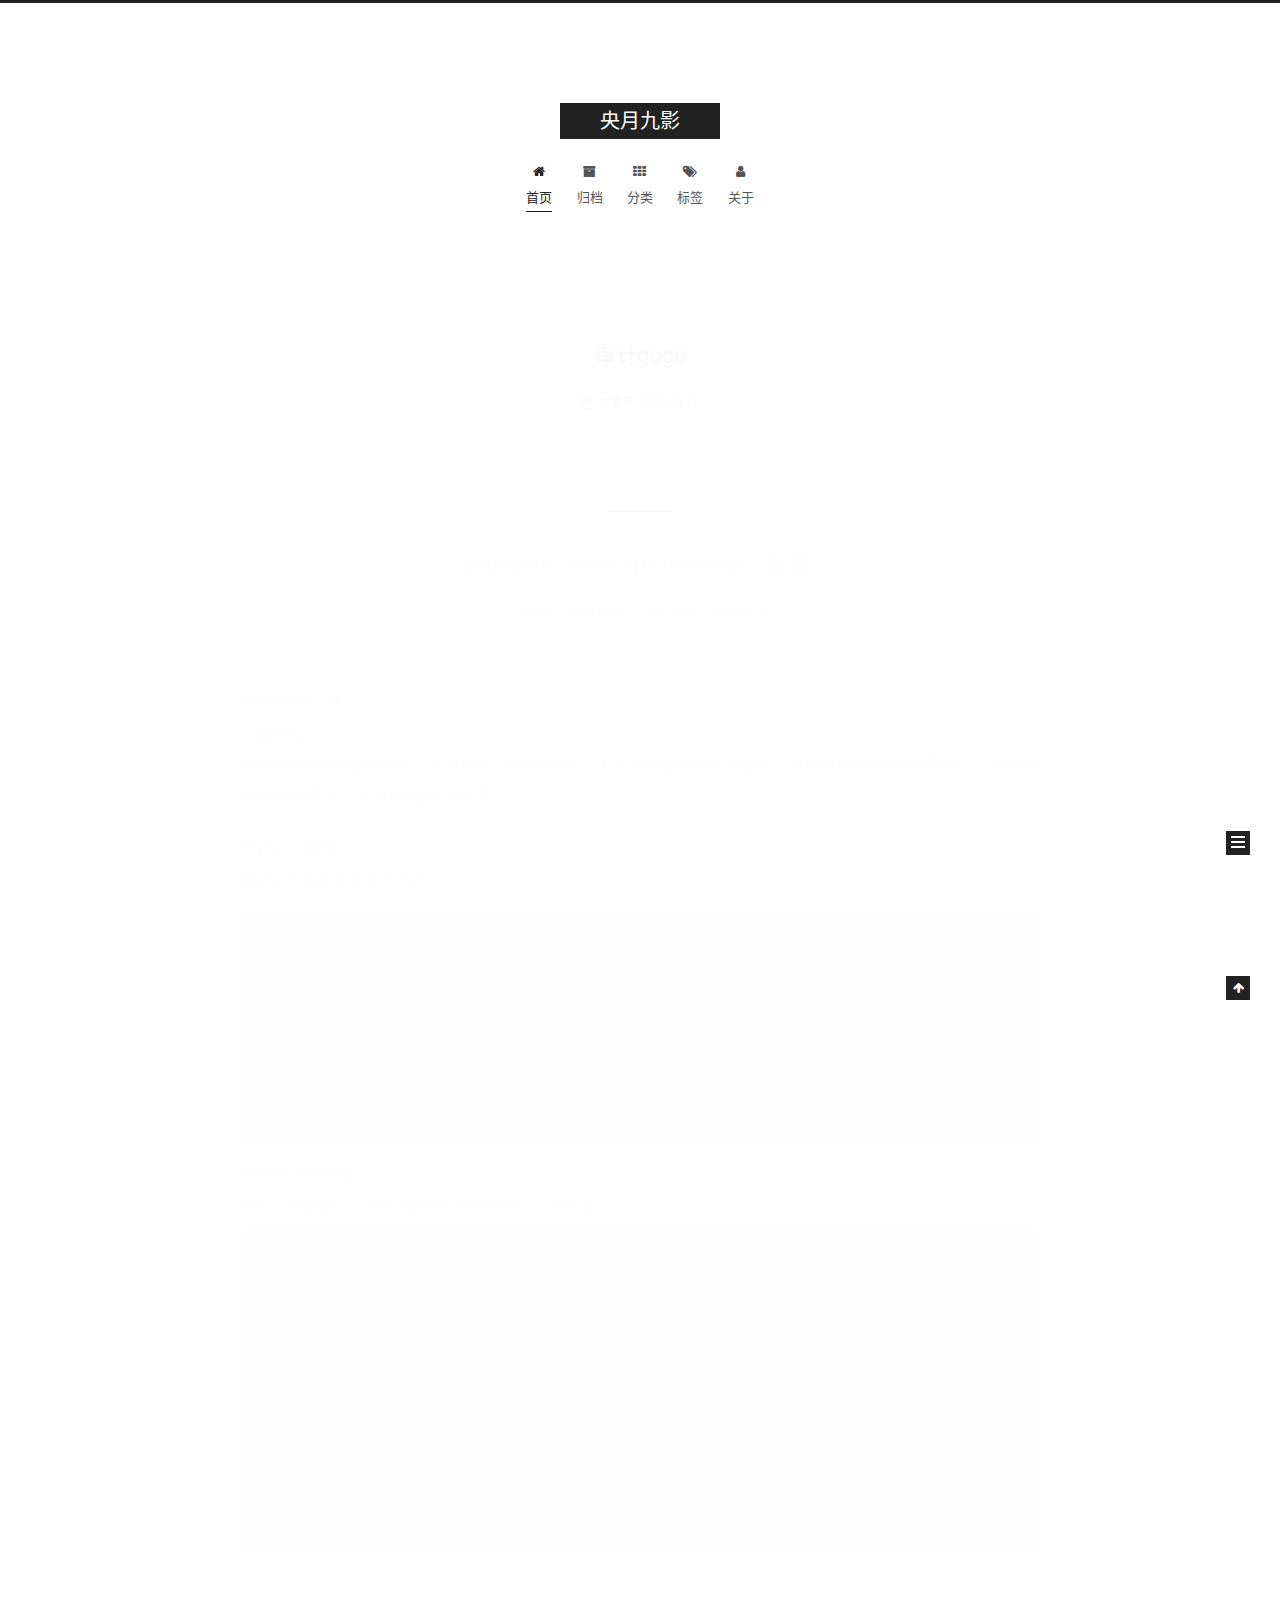
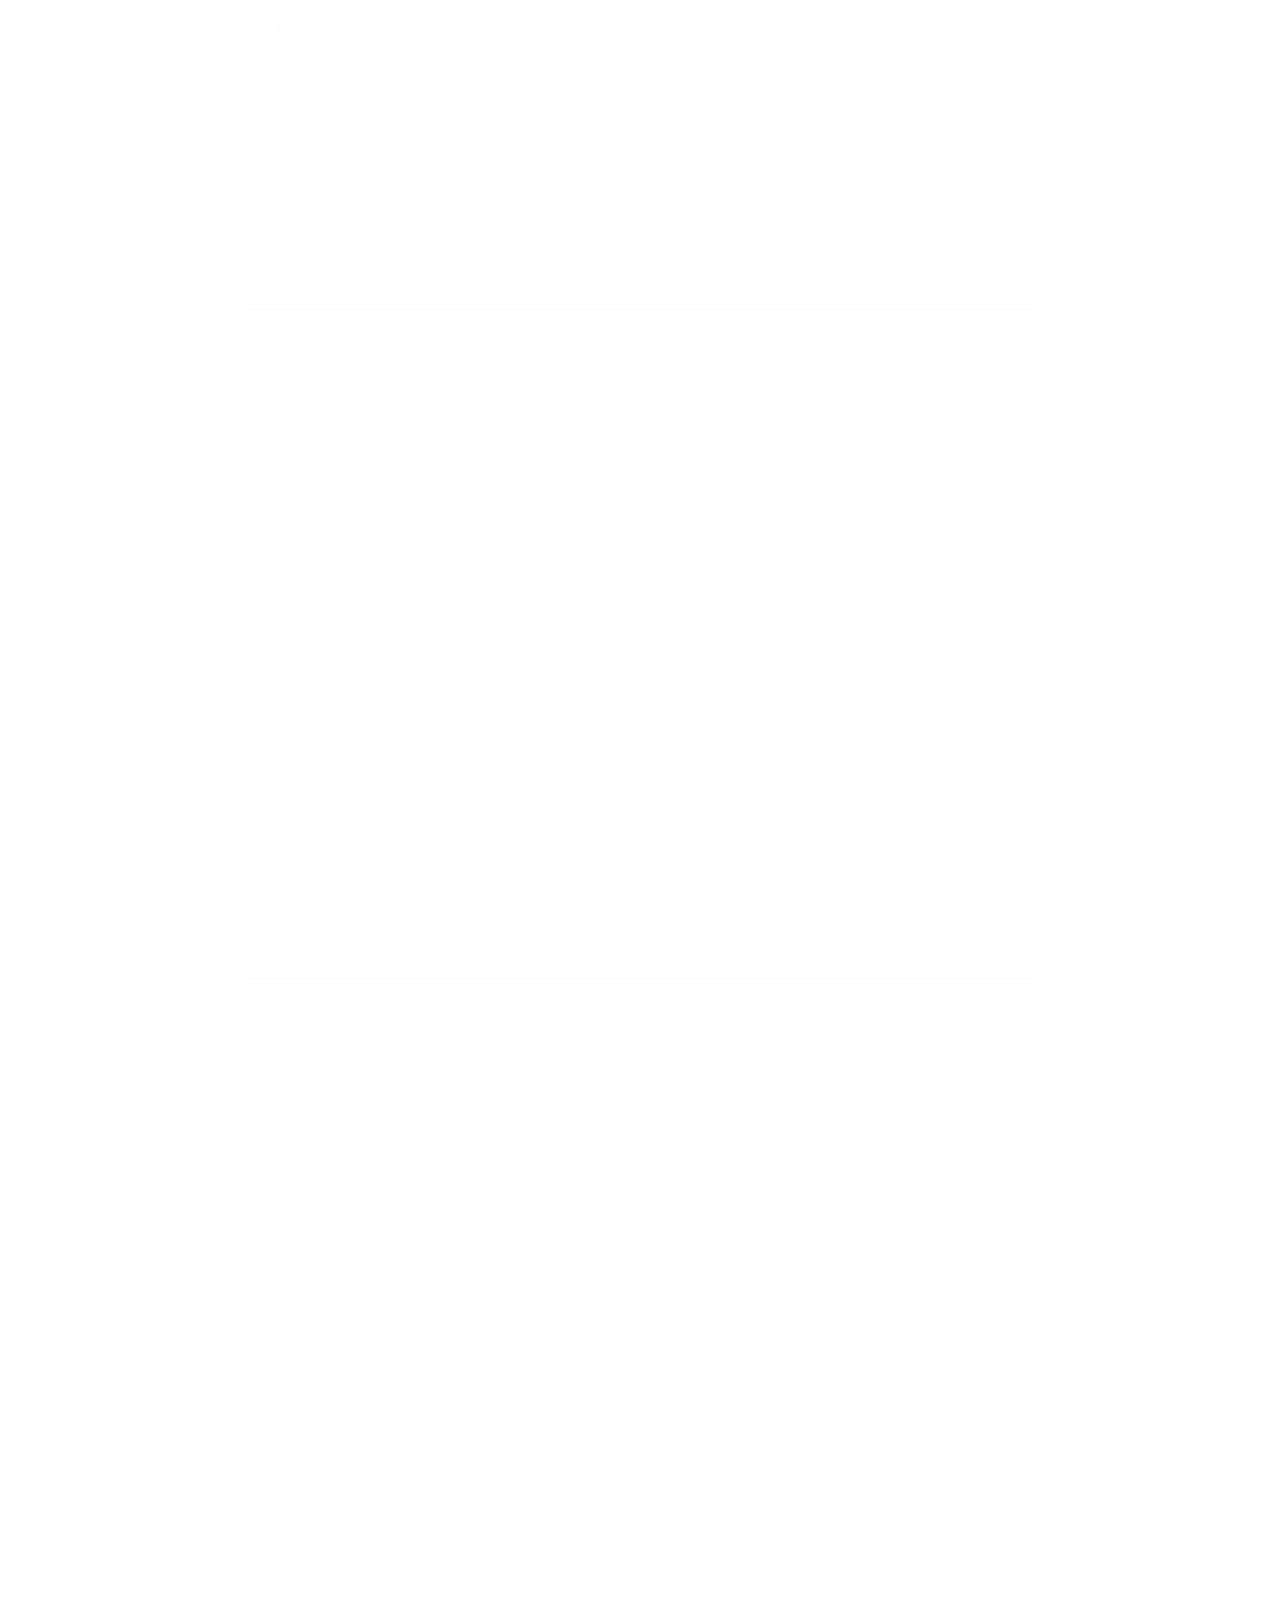
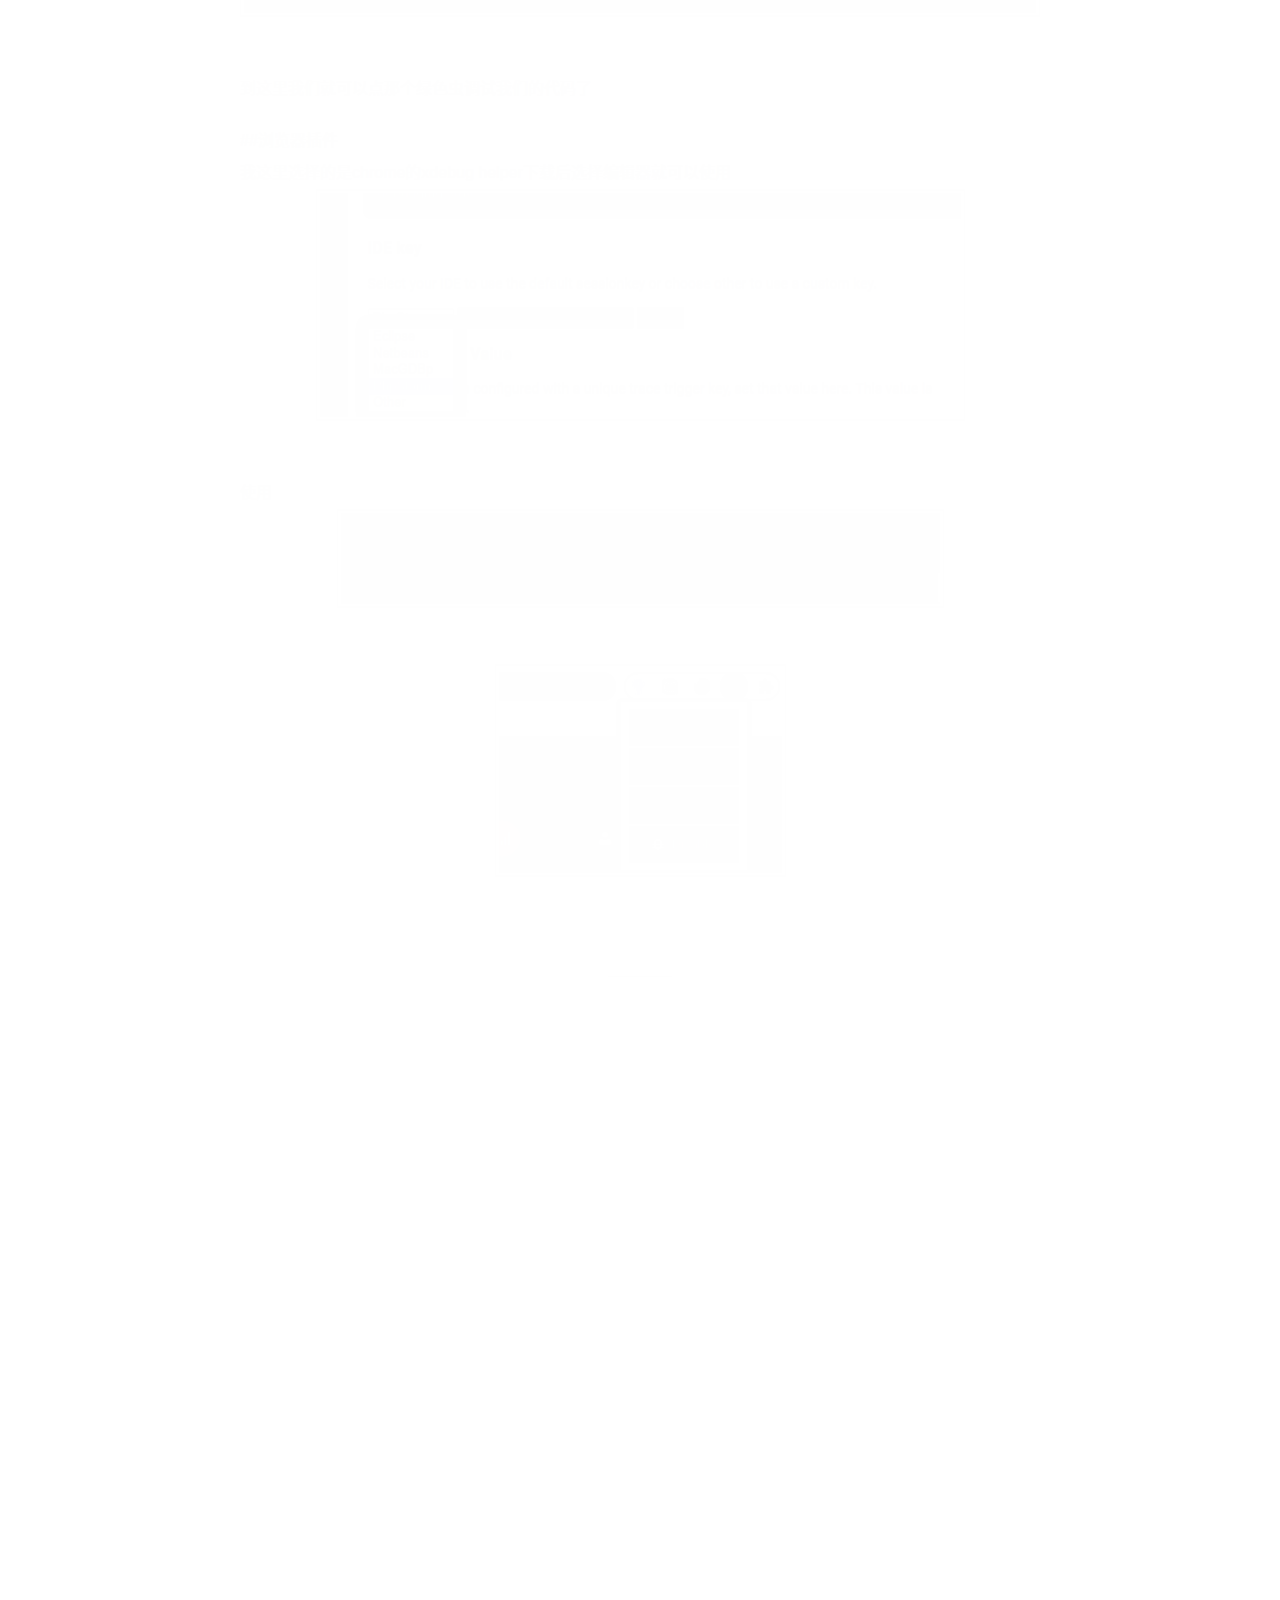
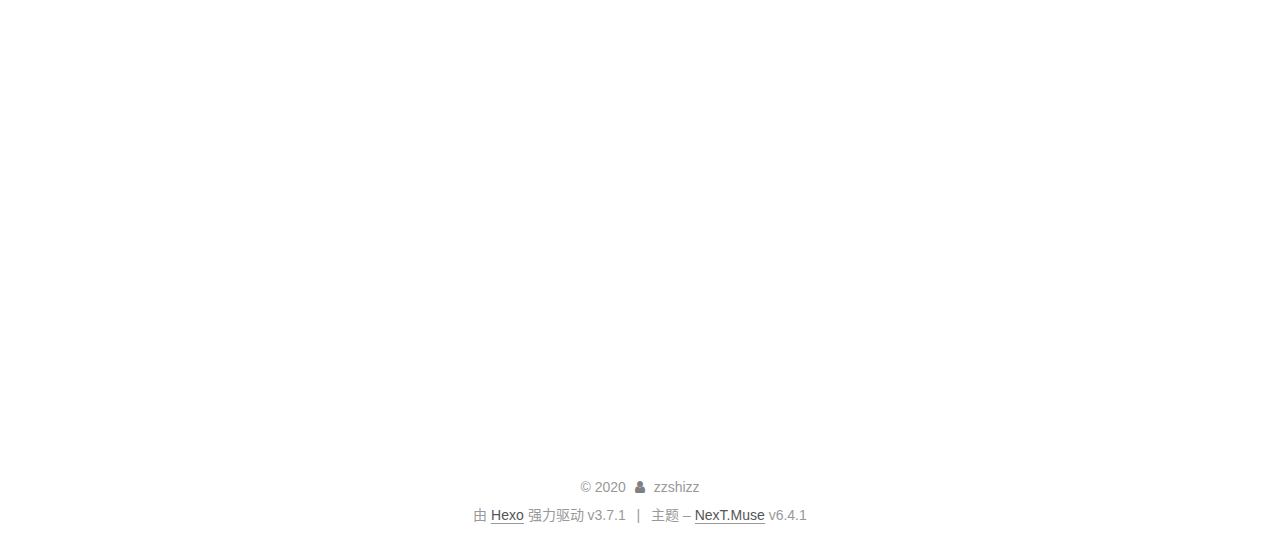
<file: index.html>
<!DOCTYPE html>












  


<html class="theme-next muse use-motion" lang="zh-CN">
<head>
  <meta charset="UTF-8"/>
<meta http-equiv="X-UA-Compatible" content="IE=edge" />
<meta name="viewport" content="width=device-width, initial-scale=1, maximum-scale=2"/>
<meta name="theme-color" content="#222">












<meta http-equiv="Cache-Control" content="no-transform" />
<meta http-equiv="Cache-Control" content="no-siteapp" />






















<link href="/lib/font-awesome/css/font-awesome.min.css?v=4.6.2" rel="stylesheet" type="text/css" />

<link href="/css/main.css?v=6.4.1" rel="stylesheet" type="text/css" />


  <link rel="apple-touch-icon" sizes="180x180" href="/images/apple-touch-icon-next.png?v=6.4.1">


  <link rel="icon" type="image/png" sizes="32x32" href="/images/favicon-32x32-next.png?v=6.4.1">


  <link rel="icon" type="image/png" sizes="16x16" href="/images/favicon-16x16-next.png?v=6.4.1">


  <link rel="mask-icon" href="/images/logo.svg?v=6.4.1" color="#222">









<script type="text/javascript" id="hexo.configurations">
  var NexT = window.NexT || {};
  var CONFIG = {
    root: '/',
    scheme: 'Muse',
    version: '6.4.1',
    sidebar: {"position":"left","display":"post","offset":12,"b2t":false,"scrollpercent":false,"onmobile":false},
    fancybox: false,
    fastclick: false,
    lazyload: false,
    tabs: true,
    motion: {"enable":true,"async":false,"transition":{"post_block":"fadeIn","post_header":"slideDownIn","post_body":"slideDownIn","coll_header":"slideLeftIn","sidebar":"slideUpIn"}},
    algolia: {
      applicationID: '',
      apiKey: '',
      indexName: '',
      hits: {"per_page":10},
      labels: {"input_placeholder":"Search for Posts","hits_empty":"We didn't find any results for the search: ${query}","hits_stats":"${hits} results found in ${time} ms"}
    }
  };
</script>


  




  <meta property="og:type" content="website">
<meta property="og:title" content="央月九影">
<meta property="og:url" content="http://yoursite.com/index.html">
<meta property="og:site_name" content="央月九影">
<meta property="og:locale" content="zh-CN">
<meta name="twitter:card" content="summary">
<meta name="twitter:title" content="央月九影">






  <link rel="canonical" href="http://yoursite.com/"/>



<script type="text/javascript" id="page.configurations">
  CONFIG.page = {
    sidebar: "",
  };
</script>

  <title>央月九影</title>
  









  <noscript>
  <style type="text/css">
    .use-motion .motion-element,
    .use-motion .brand,
    .use-motion .menu-item,
    .sidebar-inner,
    .use-motion .post-block,
    .use-motion .pagination,
    .use-motion .comments,
    .use-motion .post-header,
    .use-motion .post-body,
    .use-motion .collection-title { opacity: initial; }

    .use-motion .logo,
    .use-motion .site-title,
    .use-motion .site-subtitle {
      opacity: initial;
      top: initial;
    }

    .use-motion {
      .logo-line-before i { left: initial; }
      .logo-line-after i { right: initial; }
    }
  </style>
</noscript>

</head>

<body itemscope itemtype="http://schema.org/WebPage" lang="zh-CN">

  
  
    
  

  <div class="container sidebar-position-left 
  page-home">
    <div class="headband"></div>

    <header id="header" class="header" itemscope itemtype="http://schema.org/WPHeader">
      <div class="header-inner"><div class="site-brand-wrapper">
  <div class="site-meta ">
    

    <div class="custom-logo-site-title">
      <a href="/" class="brand" rel="start">
        <span class="logo-line-before"><i></i></span>
        <span class="site-title">央月九影</span>
        <span class="logo-line-after"><i></i></span>
      </a>
    </div>
    
  </div>

  <div class="site-nav-toggle">
    <button aria-label="切换导航栏">
      <span class="btn-bar"></span>
      <span class="btn-bar"></span>
      <span class="btn-bar"></span>
    </button>
  </div>
</div>



<nav class="site-nav">
  
    <ul id="menu" class="menu">
      
        
        
        
          
          <li class="menu-item menu-item-home menu-item-active">
    <a href="/" rel="section">
      <i class="menu-item-icon fa fa-fw fa-home"></i> <br />首页</a>
  </li>
        
        
        
          
          <li class="menu-item menu-item-archives">
    <a href="/archives" rel="section">
      <i class="menu-item-icon fa fa-fw fa-archive"></i> <br />归档</a>
  </li>
        
        
        
          
          <li class="menu-item menu-item-categories">
    <a href="/categories" rel="section">
      <i class="menu-item-icon fa fa-fw fa-th"></i> <br />分类</a>
  </li>
        
        
        
          
          <li class="menu-item menu-item-tags">
    <a href="/tags" rel="section">
      <i class="menu-item-icon fa fa-fw fa-tags"></i> <br />标签</a>
  </li>
        
        
        
          
          <li class="menu-item menu-item-about">
    <a href="/about" rel="section">
      <i class="menu-item-icon fa fa-fw fa-user"></i> <br />关于</a>
  </li>

      
      
    </ul>
  

  
    

  

  
</nav>



  



</div>
    </header>

    


    <main id="main" class="main">
      <div class="main-inner">
        <div class="content-wrap">
          
          <div id="content" class="content">
            
  <section id="posts" class="posts-expand">
    
      

  

  
  
  

  

  <article class="post post-type-normal" itemscope itemtype="http://schema.org/Article">
  
  
  
  <div class="post-block">
    <link itemprop="mainEntityOfPage" href="http://yoursite.com/2020/09/11/审计gogo/">

    <span hidden itemprop="author" itemscope itemtype="http://schema.org/Person">
      <meta itemprop="name" content="zzshizz">
      <meta itemprop="description" content="">
      <meta itemprop="image" content="/images/avatar.gif">
    </span>

    <span hidden itemprop="publisher" itemscope itemtype="http://schema.org/Organization">
      <meta itemprop="name" content="央月九影">
    </span>

    
      <header class="post-header">

        
        
          <h1 class="post-title" itemprop="name headline">
                
                <a class="post-title-link" href="/2020/09/11/审计gogo/" itemprop="url">
                  审计gogo
                </a>
              
            
          </h1>
        

        <div class="post-meta">
          <span class="post-time">

            
            
            

            
              <span class="post-meta-item-icon">
                <i class="fa fa-calendar-o"></i>
              </span>
              
                <span class="post-meta-item-text">发表于</span>
              

              
                
              

              <time title="创建时间：2020-09-11 16:19:54" itemprop="dateCreated datePublished" datetime="2020-09-11T16:19:54+08:00">2020-09-11</time>
            

            
          </span>

          

          
            
          

          
          

          

          

          

        </div>
      </header>
    

    
    
    
    <div class="post-body" itemprop="articleBody">

      
      

      
        
          
            
          
        
      
    </div>

    

    
    
    

    

    

    

    <footer class="post-footer">
      

      

      

      
      
        <div class="post-eof"></div>
      
    </footer>
  </div>
  
  
  
  </article>


    
      

  

  
  
  

  

  <article class="post post-type-normal" itemscope itemtype="http://schema.org/Article">
  
  
  
  <div class="post-block">
    <link itemprop="mainEntityOfPage" href="http://yoursite.com/2020/09/10/phpstore+xdebug+chrome审计配置/">

    <span hidden itemprop="author" itemscope itemtype="http://schema.org/Person">
      <meta itemprop="name" content="zzshizz">
      <meta itemprop="description" content="">
      <meta itemprop="image" content="/images/avatar.gif">
    </span>

    <span hidden itemprop="publisher" itemscope itemtype="http://schema.org/Organization">
      <meta itemprop="name" content="央月九影">
    </span>

    
      <header class="post-header">

        
        
          <h1 class="post-title" itemprop="name headline">
                
                <a class="post-title-link" href="/2020/09/10/phpstore+xdebug+chrome审计配置/" itemprop="url">
                  phpstore+xdebug+chrome审计配置
                </a>
              
            
          </h1>
        

        <div class="post-meta">
          <span class="post-time">

            
            
            

            
              <span class="post-meta-item-icon">
                <i class="fa fa-calendar-o"></i>
              </span>
              
                <span class="post-meta-item-text">发表于</span>
              

              
                
              

              <time title="创建时间：2020-09-10 10:42:22" itemprop="dateCreated datePublished" datetime="2020-09-10T10:42:22+08:00">2020-09-10</time>
            

            
              

              
                
                <span class="post-meta-divider">|</span>
                

                <span class="post-meta-item-icon">
                  <i class="fa fa-calendar-check-o"></i>
                </span>
                
                  <span class="post-meta-item-text">更新于</span>
                
                <time title="修改时间：2020-09-11 16:26:30" itemprop="dateModified" datetime="2020-09-11T16:26:30+08:00">2020-09-11</time>
              
            
          </span>

          

          
            
          

          
          

          

          

          

        </div>
      </header>
    

    
    
    
    <div class="post-body" itemprop="articleBody">

      
      

      
        
          
            <p>##xdebug下载<br><a href="https://xdebug.org/download" target="_blank" rel="noopener">下载地址</a><br>选择对应的php版本即可（注意x86与x64的问题，并不是你操作系统的版本，而是你使用的php的版本，不清楚可以phpinfo查看，还有nts版本的区别）</p>
<p>##php.ini配置<br>在php.ini最后追加以下内容</p>
<pre><code>[XDebug]
xdebug.remote_enable = On
xdebug.remote_handler = dbgp
xdebug.remote_host= 127.0.0.1
xdebug.remote_port = 9000//调试的端口
xdebug.idekey = PHPSTORM


zend_extension=&quot;D:\phpstorm\xdebug\php_xdebug-2.5.5-5.6-vc11-nts.dll&quot;//所下载xdebug的位置 
</code></pre><p>##phpStore配置<br>File-&gt;Settings-&gt;Languages&amp;Frameworks-&gt;Debug<br><img src="/2020/09/10/phpstore+xdebug+chrome审计配置/1.png" alt=""><br>配置服务端<br><img src="/2020/09/10/phpstore+xdebug+chrome审计配置/2.png" alt=""><br>检验是否成功<br><img src="/2020/09/10/phpstore+xdebug+chrome审计配置/5.png" alt=""><br>没有报错的话就是成功了<br><img src="/2020/09/10/phpstore+xdebug+chrome审计配置/6.png" alt=""><br>到这里我们就可以点那个绿色虫调试我们的代码了</p>
<p>##浏览器插件<br>我这里选择的是chrome的xdebug helper下载后选择编辑器就可以使用<br><img src="/2020/09/10/phpstore+xdebug+chrome审计配置/7.jpg" alt=""><br>使用<br><img src="/2020/09/10/phpstore+xdebug+chrome审计配置/8.jpg" alt=""><br><img src="/2020/09/10/phpstore+xdebug+chrome审计配置/9.jpg" alt=""></p>

          
        
      
    </div>

    

    
    
    

    

    

    

    <footer class="post-footer">
      

      

      

      
      
        <div class="post-eof"></div>
      
    </footer>
  </div>
  
  
  
  </article>


    
      

  

  
  
  

  

  <article class="post post-type-normal" itemscope itemtype="http://schema.org/Article">
  
  
  
  <div class="post-block">
    <link itemprop="mainEntityOfPage" href="http://yoursite.com/2018/09/09/hello-world/">

    <span hidden itemprop="author" itemscope itemtype="http://schema.org/Person">
      <meta itemprop="name" content="zzshizz">
      <meta itemprop="description" content="">
      <meta itemprop="image" content="/images/avatar.gif">
    </span>

    <span hidden itemprop="publisher" itemscope itemtype="http://schema.org/Organization">
      <meta itemprop="name" content="央月九影">
    </span>

    
      <header class="post-header">

        
        
          <h1 class="post-title" itemprop="name headline">
                
                <a class="post-title-link" href="/2018/09/09/hello-world/" itemprop="url">
                  Hello World
                </a>
              
            
          </h1>
        

        <div class="post-meta">
          <span class="post-time">

            
            
            

            
              <span class="post-meta-item-icon">
                <i class="fa fa-calendar-o"></i>
              </span>
              
                <span class="post-meta-item-text">发表于</span>
              

              
                
              

              <time title="创建时间：2018-09-09 11:28:57" itemprop="dateCreated datePublished" datetime="2018-09-09T11:28:57+08:00">2018-09-09</time>
            

            
          </span>

          

          
            
          

          
          

          

          

          

        </div>
      </header>
    

    
    
    
    <div class="post-body" itemprop="articleBody">

      
      

      
        
          
            <p>Welcome to <a href="https://hexo.io/" target="_blank" rel="noopener">Hexo</a>! This is your very first post. Check <a href="https://hexo.io/docs/" target="_blank" rel="noopener">documentation</a> for more info. If you get any problems when using Hexo, you can find the answer in <a href="https://hexo.io/docs/troubleshooting.html" target="_blank" rel="noopener">troubleshooting</a> or you can ask me on <a href="https://github.com/hexojs/hexo/issues" target="_blank" rel="noopener">GitHub</a>.</p>
<h2 id="Quick-Start"><a href="#Quick-Start" class="headerlink" title="Quick Start"></a>Quick Start</h2><h3 id="Create-a-new-post"><a href="#Create-a-new-post" class="headerlink" title="Create a new post"></a>Create a new post</h3><figure class="highlight bash"><table><tr><td class="gutter"><pre><span class="line">1</span><br></pre></td><td class="code"><pre><span class="line">$ hexo new <span class="string">"My New Post"</span></span><br></pre></td></tr></table></figure>
<p>More info: <a href="https://hexo.io/docs/writing.html" target="_blank" rel="noopener">Writing</a></p>
<h3 id="Run-server"><a href="#Run-server" class="headerlink" title="Run server"></a>Run server</h3><figure class="highlight bash"><table><tr><td class="gutter"><pre><span class="line">1</span><br></pre></td><td class="code"><pre><span class="line">$ hexo server</span><br></pre></td></tr></table></figure>
<p>More info: <a href="https://hexo.io/docs/server.html" target="_blank" rel="noopener">Server</a></p>
<h3 id="Generate-static-files"><a href="#Generate-static-files" class="headerlink" title="Generate static files"></a>Generate static files</h3><figure class="highlight bash"><table><tr><td class="gutter"><pre><span class="line">1</span><br></pre></td><td class="code"><pre><span class="line">$ hexo generate</span><br></pre></td></tr></table></figure>
<p>More info: <a href="https://hexo.io/docs/generating.html" target="_blank" rel="noopener">Generating</a></p>
<h3 id="Deploy-to-remote-sites"><a href="#Deploy-to-remote-sites" class="headerlink" title="Deploy to remote sites"></a>Deploy to remote sites</h3><figure class="highlight bash"><table><tr><td class="gutter"><pre><span class="line">1</span><br></pre></td><td class="code"><pre><span class="line">$ hexo deploy</span><br></pre></td></tr></table></figure>
<p>More info: <a href="https://hexo.io/docs/deployment.html" target="_blank" rel="noopener">Deployment</a></p>

          
        
      
    </div>

    

    
    
    

    

    

    

    <footer class="post-footer">
      

      

      

      
      
        <div class="post-eof"></div>
      
    </footer>
  </div>
  
  
  
  </article>


    
  </section>

  


          </div>
          

        </div>
        
          
  
  <div class="sidebar-toggle">
    <div class="sidebar-toggle-line-wrap">
      <span class="sidebar-toggle-line sidebar-toggle-line-first"></span>
      <span class="sidebar-toggle-line sidebar-toggle-line-middle"></span>
      <span class="sidebar-toggle-line sidebar-toggle-line-last"></span>
    </div>
  </div>

  <aside id="sidebar" class="sidebar">
    
    <div class="sidebar-inner">

      

      

      <section class="site-overview-wrap sidebar-panel sidebar-panel-active">
        <div class="site-overview">
          <div class="site-author motion-element" itemprop="author" itemscope itemtype="http://schema.org/Person">
            
              <p class="site-author-name" itemprop="name">zzshizz</p>
              <p class="site-description motion-element" itemprop="description"></p>
          </div>

          
            <nav class="site-state motion-element">
              
                <div class="site-state-item site-state-posts">
                
                  <a href="/archives">
                
                    <span class="site-state-item-count">3</span>
                    <span class="site-state-item-name">日志</span>
                  </a>
                </div>
              

              

              
            </nav>
          

          

          

          
          

          
          

          
            
          
          

        </div>
      </section>

      

      

    </div>
  </aside>


        
      </div>
    </main>

    <footer id="footer" class="footer">
      <div class="footer-inner">
        <div class="copyright">&copy; <span itemprop="copyrightYear">2020</span>
  <span class="with-love" id="animate">
    <i class="fa fa-user"></i>
  </span>
  <span class="author" itemprop="copyrightHolder">zzshizz</span>

  

  
</div>




  <div class="powered-by">由 <a class="theme-link" target="_blank" href="https://hexo.io">Hexo</a> 强力驱动 v3.7.1</div>



  <span class="post-meta-divider">|</span>



  <div class="theme-info">主题 – <a class="theme-link" target="_blank" href="https://theme-next.org">NexT.Muse</a> v6.4.1</div>




        








        
      </div>
    </footer>

    
      <div class="back-to-top">
        <i class="fa fa-arrow-up"></i>
        
      </div>
    

    
	
    

    
  </div>

  

<script type="text/javascript">
  if (Object.prototype.toString.call(window.Promise) !== '[object Function]') {
    window.Promise = null;
  }
</script>


























  
  
    <script type="text/javascript" src="/lib/jquery/index.js?v=2.1.3"></script>
  

  
  
    <script type="text/javascript" src="/lib/velocity/velocity.min.js?v=1.2.1"></script>
  

  
  
    <script type="text/javascript" src="/lib/velocity/velocity.ui.min.js?v=1.2.1"></script>
  


  


  <script type="text/javascript" src="/js/src/utils.js?v=6.4.1"></script>

  <script type="text/javascript" src="/js/src/motion.js?v=6.4.1"></script>



  
  

  

  


  <script type="text/javascript" src="/js/src/bootstrap.js?v=6.4.1"></script>



  



  










  





  

  

  

  

  
  

  

  

  

  

  

</body>
</html>
</file>
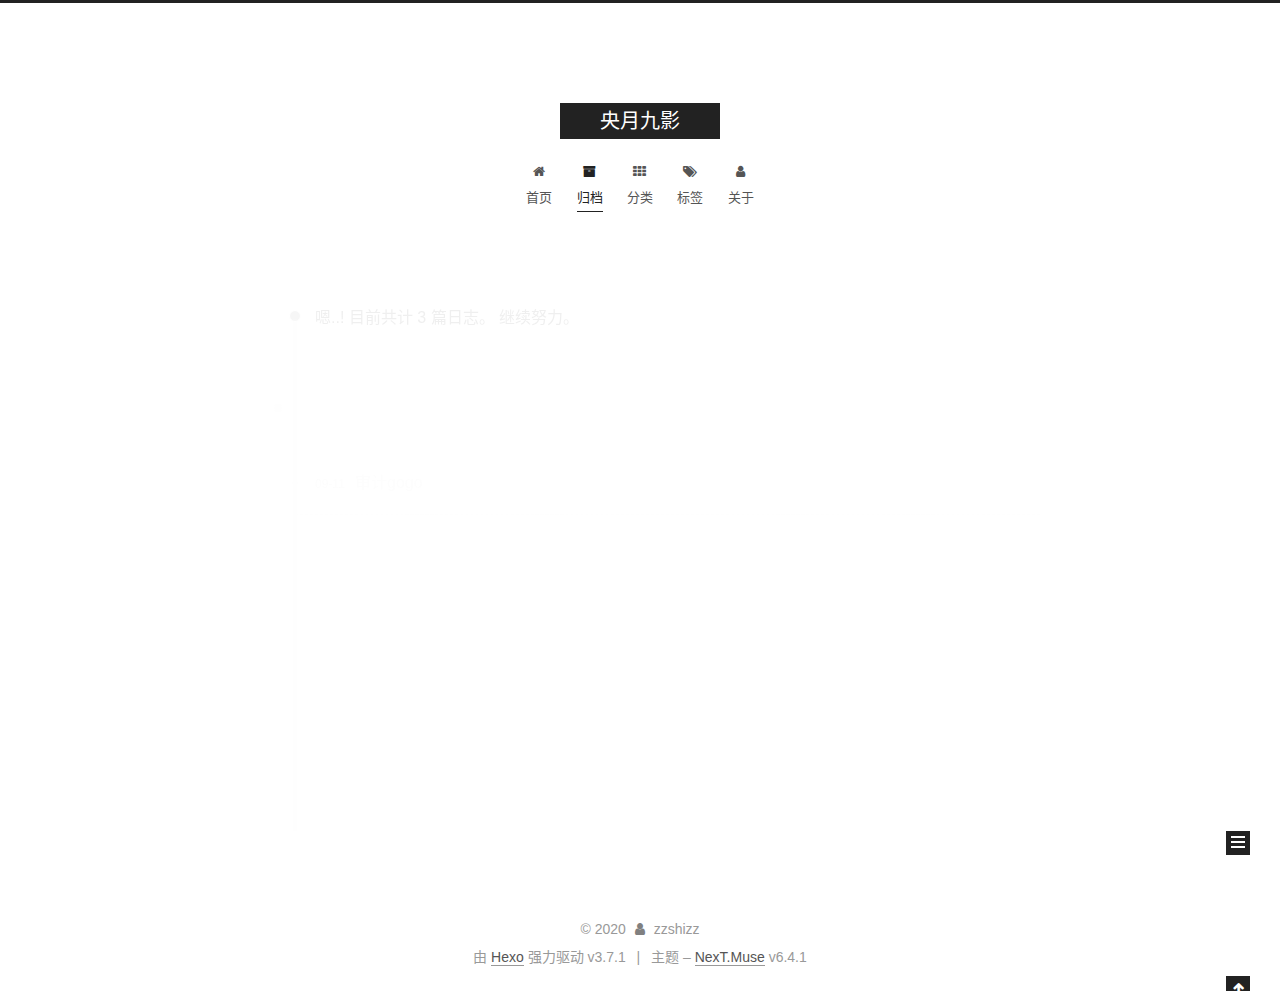
<file: archives/index.html>
<!DOCTYPE html>












  


<html class="theme-next muse use-motion" lang="zh-CN">
<head>
  <meta charset="UTF-8"/>
<meta http-equiv="X-UA-Compatible" content="IE=edge" />
<meta name="viewport" content="width=device-width, initial-scale=1, maximum-scale=2"/>
<meta name="theme-color" content="#222">












<meta http-equiv="Cache-Control" content="no-transform" />
<meta http-equiv="Cache-Control" content="no-siteapp" />






















<link href="/lib/font-awesome/css/font-awesome.min.css?v=4.6.2" rel="stylesheet" type="text/css" />

<link href="/css/main.css?v=6.4.1" rel="stylesheet" type="text/css" />


  <link rel="apple-touch-icon" sizes="180x180" href="/images/apple-touch-icon-next.png?v=6.4.1">


  <link rel="icon" type="image/png" sizes="32x32" href="/images/favicon-32x32-next.png?v=6.4.1">


  <link rel="icon" type="image/png" sizes="16x16" href="/images/favicon-16x16-next.png?v=6.4.1">


  <link rel="mask-icon" href="/images/logo.svg?v=6.4.1" color="#222">









<script type="text/javascript" id="hexo.configurations">
  var NexT = window.NexT || {};
  var CONFIG = {
    root: '/',
    scheme: 'Muse',
    version: '6.4.1',
    sidebar: {"position":"left","display":"post","offset":12,"b2t":false,"scrollpercent":false,"onmobile":false},
    fancybox: false,
    fastclick: false,
    lazyload: false,
    tabs: true,
    motion: {"enable":true,"async":false,"transition":{"post_block":"fadeIn","post_header":"slideDownIn","post_body":"slideDownIn","coll_header":"slideLeftIn","sidebar":"slideUpIn"}},
    algolia: {
      applicationID: '',
      apiKey: '',
      indexName: '',
      hits: {"per_page":10},
      labels: {"input_placeholder":"Search for Posts","hits_empty":"We didn't find any results for the search: ${query}","hits_stats":"${hits} results found in ${time} ms"}
    }
  };
</script>


  




  <meta property="og:type" content="website">
<meta property="og:title" content="央月九影">
<meta property="og:url" content="http://yoursite.com/archives/index.html">
<meta property="og:site_name" content="央月九影">
<meta property="og:locale" content="zh-CN">
<meta name="twitter:card" content="summary">
<meta name="twitter:title" content="央月九影">






  <link rel="canonical" href="http://yoursite.com/archives/"/>



<script type="text/javascript" id="page.configurations">
  CONFIG.page = {
    sidebar: "",
  };
</script>

  <title>归档 | 央月九影</title>
  









  <noscript>
  <style type="text/css">
    .use-motion .motion-element,
    .use-motion .brand,
    .use-motion .menu-item,
    .sidebar-inner,
    .use-motion .post-block,
    .use-motion .pagination,
    .use-motion .comments,
    .use-motion .post-header,
    .use-motion .post-body,
    .use-motion .collection-title { opacity: initial; }

    .use-motion .logo,
    .use-motion .site-title,
    .use-motion .site-subtitle {
      opacity: initial;
      top: initial;
    }

    .use-motion {
      .logo-line-before i { left: initial; }
      .logo-line-after i { right: initial; }
    }
  </style>
</noscript>

</head>

<body itemscope itemtype="http://schema.org/WebPage" lang="zh-CN">

  
  
    
  

  <div class="container sidebar-position-left page-archive">
    <div class="headband"></div>

    <header id="header" class="header" itemscope itemtype="http://schema.org/WPHeader">
      <div class="header-inner"><div class="site-brand-wrapper">
  <div class="site-meta ">
    

    <div class="custom-logo-site-title">
      <a href="/" class="brand" rel="start">
        <span class="logo-line-before"><i></i></span>
        <span class="site-title">央月九影</span>
        <span class="logo-line-after"><i></i></span>
      </a>
    </div>
    
  </div>

  <div class="site-nav-toggle">
    <button aria-label="切换导航栏">
      <span class="btn-bar"></span>
      <span class="btn-bar"></span>
      <span class="btn-bar"></span>
    </button>
  </div>
</div>



<nav class="site-nav">
  
    <ul id="menu" class="menu">
      
        
        
        
          
          <li class="menu-item menu-item-home">
    <a href="/" rel="section">
      <i class="menu-item-icon fa fa-fw fa-home"></i> <br />首页</a>
  </li>
        
        
        
          
          <li class="menu-item menu-item-archives menu-item-active">
    <a href="/archives" rel="section">
      <i class="menu-item-icon fa fa-fw fa-archive"></i> <br />归档</a>
  </li>
        
        
        
          
          <li class="menu-item menu-item-categories">
    <a href="/categories" rel="section">
      <i class="menu-item-icon fa fa-fw fa-th"></i> <br />分类</a>
  </li>
        
        
        
          
          <li class="menu-item menu-item-tags">
    <a href="/tags" rel="section">
      <i class="menu-item-icon fa fa-fw fa-tags"></i> <br />标签</a>
  </li>
        
        
        
          
          <li class="menu-item menu-item-about">
    <a href="/about" rel="section">
      <i class="menu-item-icon fa fa-fw fa-user"></i> <br />关于</a>
  </li>

      
      
    </ul>
  

  
    

    
    
      
      
    
      
      
    
      
      
    
      
      
    
      
      
    
    

  


  

  
</nav>



  



</div>
    </header>

    


    <main id="main" class="main">
      <div class="main-inner">
        <div class="content-wrap">
          
          <div id="content" class="content">
            

  
  
  
  <div class="post-block archive">
    <div id="posts" class="posts-collapse">
      <span class="archive-move-on"></span>

      
      <span class="archive-page-counter">
        
        
        
          
        
        嗯..! 目前共计 3 篇日志。 继续努力。
      </span>
      

      

        
        
        

        
          
          <div class="collection-title">
            <h1 class="archive-year" id="archive-year-2020">2020</h1>
          </div>
        
        

        

  <article class="post post-type-normal" itemscope itemtype="http://schema.org/Article">
    <header class="post-header">

      <h2 class="post-title">
        
            <a class="post-title-link" href="/2020/09/11/审计gogo/" itemprop="url">
              
                <span itemprop="name">审计gogo</span>
              
            </a>
        
      </h2>

      <div class="post-meta">
        <time class="post-time" itemprop="dateCreated"
              datetime="2020-09-11T16:19:54+08:00"
              content="2020-09-11" >
          09-11
        </time>
      </div>

    </header>
  </article>



      

        
        
        

        
        

        

  <article class="post post-type-normal" itemscope itemtype="http://schema.org/Article">
    <header class="post-header">

      <h2 class="post-title">
        
            <a class="post-title-link" href="/2020/09/10/phpstore+xdebug+chrome审计配置/" itemprop="url">
              
                <span itemprop="name">phpstore+xdebug+chrome审计配置</span>
              
            </a>
        
      </h2>

      <div class="post-meta">
        <time class="post-time" itemprop="dateCreated"
              datetime="2020-09-10T10:42:22+08:00"
              content="2020-09-10" >
          09-10
        </time>
      </div>

    </header>
  </article>



      

        
        
        

        
          
          <div class="collection-title">
            <h1 class="archive-year" id="archive-year-2018">2018</h1>
          </div>
        
        

        

  <article class="post post-type-normal" itemscope itemtype="http://schema.org/Article">
    <header class="post-header">

      <h2 class="post-title">
        
            <a class="post-title-link" href="/2018/09/09/hello-world/" itemprop="url">
              
                <span itemprop="name">Hello World</span>
              
            </a>
        
      </h2>

      <div class="post-meta">
        <time class="post-time" itemprop="dateCreated"
              datetime="2018-09-09T11:28:57+08:00"
              content="2018-09-09" >
          09-09
        </time>
      </div>

    </header>
  </article>



      

    </div>
  </div>
  
  
  

  



          </div>
          

        </div>
        
          
  
  <div class="sidebar-toggle">
    <div class="sidebar-toggle-line-wrap">
      <span class="sidebar-toggle-line sidebar-toggle-line-first"></span>
      <span class="sidebar-toggle-line sidebar-toggle-line-middle"></span>
      <span class="sidebar-toggle-line sidebar-toggle-line-last"></span>
    </div>
  </div>

  <aside id="sidebar" class="sidebar">
    
    <div class="sidebar-inner">

      

      

      <section class="site-overview-wrap sidebar-panel sidebar-panel-active">
        <div class="site-overview">
          <div class="site-author motion-element" itemprop="author" itemscope itemtype="http://schema.org/Person">
            
              <p class="site-author-name" itemprop="name">zzshizz</p>
              <p class="site-description motion-element" itemprop="description"></p>
          </div>

          
            <nav class="site-state motion-element">
              
                <div class="site-state-item site-state-posts">
                
                  <a href="/archives">
                
                    <span class="site-state-item-count">3</span>
                    <span class="site-state-item-name">日志</span>
                  </a>
                </div>
              

              

              
            </nav>
          

          

          

          
          

          
          

          
            
          
          

        </div>
      </section>

      

      

    </div>
  </aside>


        
      </div>
    </main>

    <footer id="footer" class="footer">
      <div class="footer-inner">
        <div class="copyright">&copy; <span itemprop="copyrightYear">2020</span>
  <span class="with-love" id="animate">
    <i class="fa fa-user"></i>
  </span>
  <span class="author" itemprop="copyrightHolder">zzshizz</span>

  

  
</div>




  <div class="powered-by">由 <a class="theme-link" target="_blank" href="https://hexo.io">Hexo</a> 强力驱动 v3.7.1</div>



  <span class="post-meta-divider">|</span>



  <div class="theme-info">主题 – <a class="theme-link" target="_blank" href="https://theme-next.org">NexT.Muse</a> v6.4.1</div>




        








        
      </div>
    </footer>

    
      <div class="back-to-top">
        <i class="fa fa-arrow-up"></i>
        
      </div>
    

    
	
    

    
  </div>

  

<script type="text/javascript">
  if (Object.prototype.toString.call(window.Promise) !== '[object Function]') {
    window.Promise = null;
  }
</script>


























  
  
    <script type="text/javascript" src="/lib/jquery/index.js?v=2.1.3"></script>
  

  
  
    <script type="text/javascript" src="/lib/velocity/velocity.min.js?v=1.2.1"></script>
  

  
  
    <script type="text/javascript" src="/lib/velocity/velocity.ui.min.js?v=1.2.1"></script>
  


  


  <script type="text/javascript" src="/js/src/utils.js?v=6.4.1"></script>

  <script type="text/javascript" src="/js/src/motion.js?v=6.4.1"></script>



  
  

  

  


  <script type="text/javascript" src="/js/src/bootstrap.js?v=6.4.1"></script>



  



  










  





  

  

  

  

  
  

  

  

  

  

  

</body>
</html>
</file>
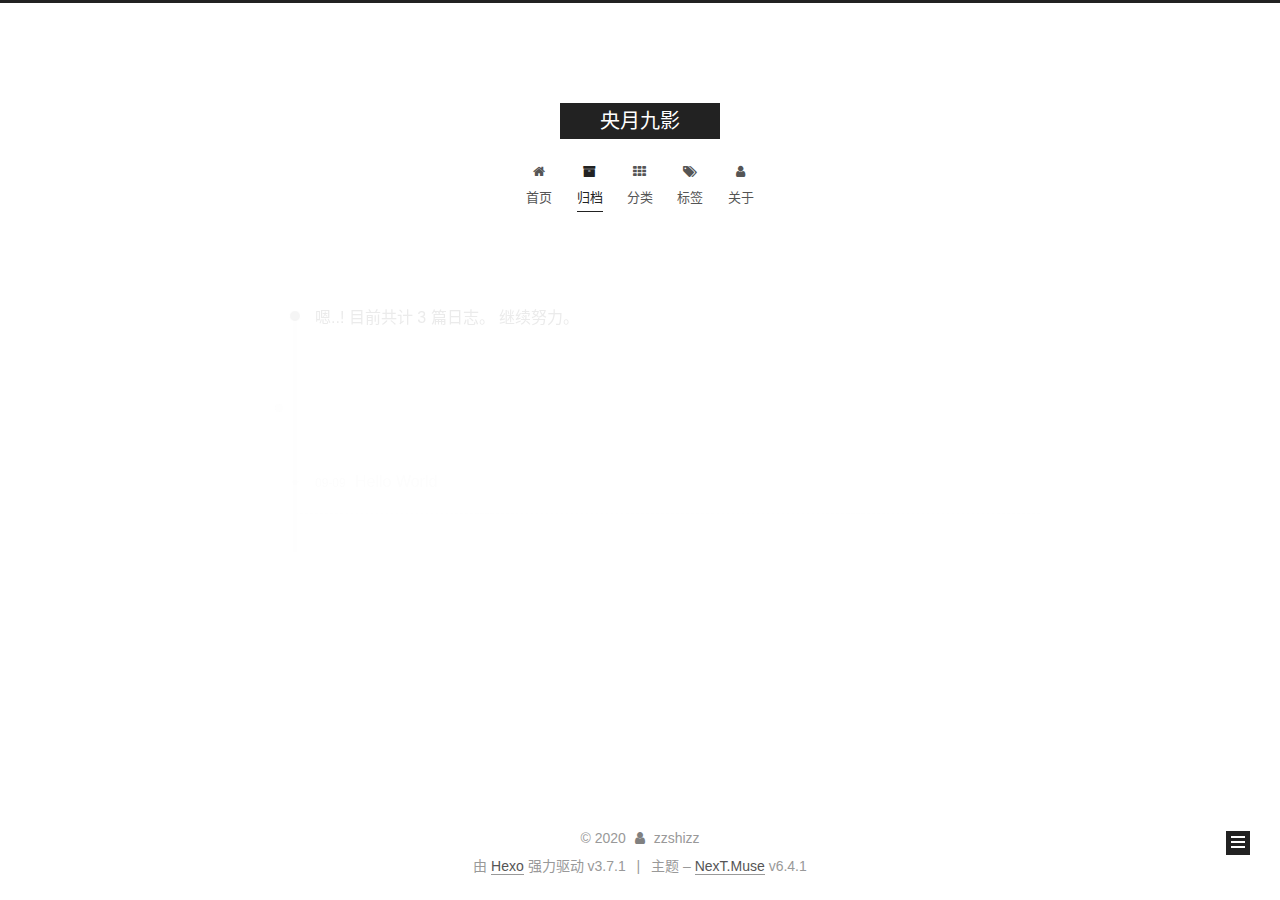
<file: archives/2018/index.html>
<!DOCTYPE html>












  


<html class="theme-next muse use-motion" lang="zh-CN">
<head>
  <meta charset="UTF-8"/>
<meta http-equiv="X-UA-Compatible" content="IE=edge" />
<meta name="viewport" content="width=device-width, initial-scale=1, maximum-scale=2"/>
<meta name="theme-color" content="#222">












<meta http-equiv="Cache-Control" content="no-transform" />
<meta http-equiv="Cache-Control" content="no-siteapp" />






















<link href="/lib/font-awesome/css/font-awesome.min.css?v=4.6.2" rel="stylesheet" type="text/css" />

<link href="/css/main.css?v=6.4.1" rel="stylesheet" type="text/css" />


  <link rel="apple-touch-icon" sizes="180x180" href="/images/apple-touch-icon-next.png?v=6.4.1">


  <link rel="icon" type="image/png" sizes="32x32" href="/images/favicon-32x32-next.png?v=6.4.1">


  <link rel="icon" type="image/png" sizes="16x16" href="/images/favicon-16x16-next.png?v=6.4.1">


  <link rel="mask-icon" href="/images/logo.svg?v=6.4.1" color="#222">









<script type="text/javascript" id="hexo.configurations">
  var NexT = window.NexT || {};
  var CONFIG = {
    root: '/',
    scheme: 'Muse',
    version: '6.4.1',
    sidebar: {"position":"left","display":"post","offset":12,"b2t":false,"scrollpercent":false,"onmobile":false},
    fancybox: false,
    fastclick: false,
    lazyload: false,
    tabs: true,
    motion: {"enable":true,"async":false,"transition":{"post_block":"fadeIn","post_header":"slideDownIn","post_body":"slideDownIn","coll_header":"slideLeftIn","sidebar":"slideUpIn"}},
    algolia: {
      applicationID: '',
      apiKey: '',
      indexName: '',
      hits: {"per_page":10},
      labels: {"input_placeholder":"Search for Posts","hits_empty":"We didn't find any results for the search: ${query}","hits_stats":"${hits} results found in ${time} ms"}
    }
  };
</script>


  




  <meta property="og:type" content="website">
<meta property="og:title" content="央月九影">
<meta property="og:url" content="http://yoursite.com/archives/2018/index.html">
<meta property="og:site_name" content="央月九影">
<meta property="og:locale" content="zh-CN">
<meta name="twitter:card" content="summary">
<meta name="twitter:title" content="央月九影">






  <link rel="canonical" href="http://yoursite.com/archives/2018/"/>



<script type="text/javascript" id="page.configurations">
  CONFIG.page = {
    sidebar: "",
  };
</script>

  <title>归档 | 央月九影</title>
  









  <noscript>
  <style type="text/css">
    .use-motion .motion-element,
    .use-motion .brand,
    .use-motion .menu-item,
    .sidebar-inner,
    .use-motion .post-block,
    .use-motion .pagination,
    .use-motion .comments,
    .use-motion .post-header,
    .use-motion .post-body,
    .use-motion .collection-title { opacity: initial; }

    .use-motion .logo,
    .use-motion .site-title,
    .use-motion .site-subtitle {
      opacity: initial;
      top: initial;
    }

    .use-motion {
      .logo-line-before i { left: initial; }
      .logo-line-after i { right: initial; }
    }
  </style>
</noscript>

</head>

<body itemscope itemtype="http://schema.org/WebPage" lang="zh-CN">

  
  
    
  

  <div class="container sidebar-position-left page-archive">
    <div class="headband"></div>

    <header id="header" class="header" itemscope itemtype="http://schema.org/WPHeader">
      <div class="header-inner"><div class="site-brand-wrapper">
  <div class="site-meta ">
    

    <div class="custom-logo-site-title">
      <a href="/" class="brand" rel="start">
        <span class="logo-line-before"><i></i></span>
        <span class="site-title">央月九影</span>
        <span class="logo-line-after"><i></i></span>
      </a>
    </div>
    
  </div>

  <div class="site-nav-toggle">
    <button aria-label="切换导航栏">
      <span class="btn-bar"></span>
      <span class="btn-bar"></span>
      <span class="btn-bar"></span>
    </button>
  </div>
</div>



<nav class="site-nav">
  
    <ul id="menu" class="menu">
      
        
        
        
          
          <li class="menu-item menu-item-home">
    <a href="/" rel="section">
      <i class="menu-item-icon fa fa-fw fa-home"></i> <br />首页</a>
  </li>
        
        
        
          
          <li class="menu-item menu-item-archives menu-item-active">
    <a href="/archives" rel="section">
      <i class="menu-item-icon fa fa-fw fa-archive"></i> <br />归档</a>
  </li>
        
        
        
          
          <li class="menu-item menu-item-categories">
    <a href="/categories" rel="section">
      <i class="menu-item-icon fa fa-fw fa-th"></i> <br />分类</a>
  </li>
        
        
        
          
          <li class="menu-item menu-item-tags">
    <a href="/tags" rel="section">
      <i class="menu-item-icon fa fa-fw fa-tags"></i> <br />标签</a>
  </li>
        
        
        
          
          <li class="menu-item menu-item-about">
    <a href="/about" rel="section">
      <i class="menu-item-icon fa fa-fw fa-user"></i> <br />关于</a>
  </li>

      
      
    </ul>
  

  
    

    
    
      
      
    
      
      
    
      
      
    
      
      
    
      
      
    
    

  


  

  
</nav>



  



</div>
    </header>

    


    <main id="main" class="main">
      <div class="main-inner">
        <div class="content-wrap">
          
          <div id="content" class="content">
            

  
  
  
  <div class="post-block archive">
    <div id="posts" class="posts-collapse">
      <span class="archive-move-on"></span>

      
      <span class="archive-page-counter">
        
        
        
          
        
        嗯..! 目前共计 3 篇日志。 继续努力。
      </span>
      

      

        
        
        

        
          
          <div class="collection-title">
            <h1 class="archive-year" id="archive-year-2018">2018</h1>
          </div>
        
        

        

  <article class="post post-type-normal" itemscope itemtype="http://schema.org/Article">
    <header class="post-header">

      <h2 class="post-title">
        
            <a class="post-title-link" href="/2018/09/09/hello-world/" itemprop="url">
              
                <span itemprop="name">Hello World</span>
              
            </a>
        
      </h2>

      <div class="post-meta">
        <time class="post-time" itemprop="dateCreated"
              datetime="2018-09-09T11:28:57+08:00"
              content="2018-09-09" >
          09-09
        </time>
      </div>

    </header>
  </article>



      

    </div>
  </div>
  
  
  

  



          </div>
          

        </div>
        
          
  
  <div class="sidebar-toggle">
    <div class="sidebar-toggle-line-wrap">
      <span class="sidebar-toggle-line sidebar-toggle-line-first"></span>
      <span class="sidebar-toggle-line sidebar-toggle-line-middle"></span>
      <span class="sidebar-toggle-line sidebar-toggle-line-last"></span>
    </div>
  </div>

  <aside id="sidebar" class="sidebar">
    
    <div class="sidebar-inner">

      

      

      <section class="site-overview-wrap sidebar-panel sidebar-panel-active">
        <div class="site-overview">
          <div class="site-author motion-element" itemprop="author" itemscope itemtype="http://schema.org/Person">
            
              <p class="site-author-name" itemprop="name">zzshizz</p>
              <p class="site-description motion-element" itemprop="description"></p>
          </div>

          
            <nav class="site-state motion-element">
              
                <div class="site-state-item site-state-posts">
                
                  <a href="/archives">
                
                    <span class="site-state-item-count">3</span>
                    <span class="site-state-item-name">日志</span>
                  </a>
                </div>
              

              

              
            </nav>
          

          

          

          
          

          
          

          
            
          
          

        </div>
      </section>

      

      

    </div>
  </aside>


        
      </div>
    </main>

    <footer id="footer" class="footer">
      <div class="footer-inner">
        <div class="copyright">&copy; <span itemprop="copyrightYear">2020</span>
  <span class="with-love" id="animate">
    <i class="fa fa-user"></i>
  </span>
  <span class="author" itemprop="copyrightHolder">zzshizz</span>

  

  
</div>




  <div class="powered-by">由 <a class="theme-link" target="_blank" href="https://hexo.io">Hexo</a> 强力驱动 v3.7.1</div>



  <span class="post-meta-divider">|</span>



  <div class="theme-info">主题 – <a class="theme-link" target="_blank" href="https://theme-next.org">NexT.Muse</a> v6.4.1</div>




        








        
      </div>
    </footer>

    
      <div class="back-to-top">
        <i class="fa fa-arrow-up"></i>
        
      </div>
    

    
	
    

    
  </div>

  

<script type="text/javascript">
  if (Object.prototype.toString.call(window.Promise) !== '[object Function]') {
    window.Promise = null;
  }
</script>


























  
  
    <script type="text/javascript" src="/lib/jquery/index.js?v=2.1.3"></script>
  

  
  
    <script type="text/javascript" src="/lib/velocity/velocity.min.js?v=1.2.1"></script>
  

  
  
    <script type="text/javascript" src="/lib/velocity/velocity.ui.min.js?v=1.2.1"></script>
  


  


  <script type="text/javascript" src="/js/src/utils.js?v=6.4.1"></script>

  <script type="text/javascript" src="/js/src/motion.js?v=6.4.1"></script>



  
  

  

  


  <script type="text/javascript" src="/js/src/bootstrap.js?v=6.4.1"></script>



  



  










  





  

  

  

  

  
  

  

  

  

  

  

</body>
</html>
</file>
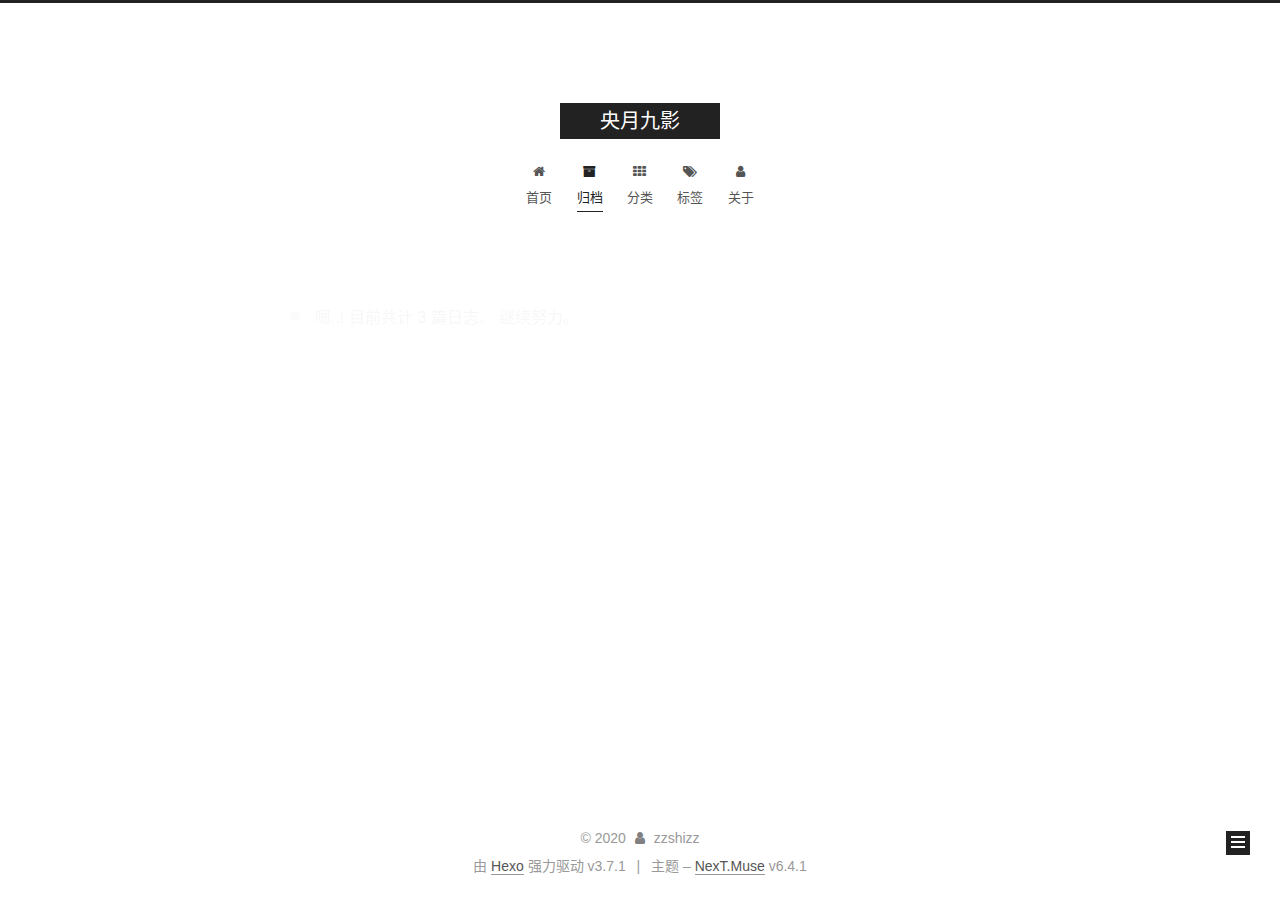
<file: archives/2020/index.html>
<!DOCTYPE html>












  


<html class="theme-next muse use-motion" lang="zh-CN">
<head>
  <meta charset="UTF-8"/>
<meta http-equiv="X-UA-Compatible" content="IE=edge" />
<meta name="viewport" content="width=device-width, initial-scale=1, maximum-scale=2"/>
<meta name="theme-color" content="#222">












<meta http-equiv="Cache-Control" content="no-transform" />
<meta http-equiv="Cache-Control" content="no-siteapp" />






















<link href="/lib/font-awesome/css/font-awesome.min.css?v=4.6.2" rel="stylesheet" type="text/css" />

<link href="/css/main.css?v=6.4.1" rel="stylesheet" type="text/css" />


  <link rel="apple-touch-icon" sizes="180x180" href="/images/apple-touch-icon-next.png?v=6.4.1">


  <link rel="icon" type="image/png" sizes="32x32" href="/images/favicon-32x32-next.png?v=6.4.1">


  <link rel="icon" type="image/png" sizes="16x16" href="/images/favicon-16x16-next.png?v=6.4.1">


  <link rel="mask-icon" href="/images/logo.svg?v=6.4.1" color="#222">









<script type="text/javascript" id="hexo.configurations">
  var NexT = window.NexT || {};
  var CONFIG = {
    root: '/',
    scheme: 'Muse',
    version: '6.4.1',
    sidebar: {"position":"left","display":"post","offset":12,"b2t":false,"scrollpercent":false,"onmobile":false},
    fancybox: false,
    fastclick: false,
    lazyload: false,
    tabs: true,
    motion: {"enable":true,"async":false,"transition":{"post_block":"fadeIn","post_header":"slideDownIn","post_body":"slideDownIn","coll_header":"slideLeftIn","sidebar":"slideUpIn"}},
    algolia: {
      applicationID: '',
      apiKey: '',
      indexName: '',
      hits: {"per_page":10},
      labels: {"input_placeholder":"Search for Posts","hits_empty":"We didn't find any results for the search: ${query}","hits_stats":"${hits} results found in ${time} ms"}
    }
  };
</script>


  




  <meta property="og:type" content="website">
<meta property="og:title" content="央月九影">
<meta property="og:url" content="http://yoursite.com/archives/2020/index.html">
<meta property="og:site_name" content="央月九影">
<meta property="og:locale" content="zh-CN">
<meta name="twitter:card" content="summary">
<meta name="twitter:title" content="央月九影">






  <link rel="canonical" href="http://yoursite.com/archives/2020/"/>



<script type="text/javascript" id="page.configurations">
  CONFIG.page = {
    sidebar: "",
  };
</script>

  <title>归档 | 央月九影</title>
  









  <noscript>
  <style type="text/css">
    .use-motion .motion-element,
    .use-motion .brand,
    .use-motion .menu-item,
    .sidebar-inner,
    .use-motion .post-block,
    .use-motion .pagination,
    .use-motion .comments,
    .use-motion .post-header,
    .use-motion .post-body,
    .use-motion .collection-title { opacity: initial; }

    .use-motion .logo,
    .use-motion .site-title,
    .use-motion .site-subtitle {
      opacity: initial;
      top: initial;
    }

    .use-motion {
      .logo-line-before i { left: initial; }
      .logo-line-after i { right: initial; }
    }
  </style>
</noscript>

</head>

<body itemscope itemtype="http://schema.org/WebPage" lang="zh-CN">

  
  
    
  

  <div class="container sidebar-position-left page-archive">
    <div class="headband"></div>

    <header id="header" class="header" itemscope itemtype="http://schema.org/WPHeader">
      <div class="header-inner"><div class="site-brand-wrapper">
  <div class="site-meta ">
    

    <div class="custom-logo-site-title">
      <a href="/" class="brand" rel="start">
        <span class="logo-line-before"><i></i></span>
        <span class="site-title">央月九影</span>
        <span class="logo-line-after"><i></i></span>
      </a>
    </div>
    
  </div>

  <div class="site-nav-toggle">
    <button aria-label="切换导航栏">
      <span class="btn-bar"></span>
      <span class="btn-bar"></span>
      <span class="btn-bar"></span>
    </button>
  </div>
</div>



<nav class="site-nav">
  
    <ul id="menu" class="menu">
      
        
        
        
          
          <li class="menu-item menu-item-home">
    <a href="/" rel="section">
      <i class="menu-item-icon fa fa-fw fa-home"></i> <br />首页</a>
  </li>
        
        
        
          
          <li class="menu-item menu-item-archives menu-item-active">
    <a href="/archives" rel="section">
      <i class="menu-item-icon fa fa-fw fa-archive"></i> <br />归档</a>
  </li>
        
        
        
          
          <li class="menu-item menu-item-categories">
    <a href="/categories" rel="section">
      <i class="menu-item-icon fa fa-fw fa-th"></i> <br />分类</a>
  </li>
        
        
        
          
          <li class="menu-item menu-item-tags">
    <a href="/tags" rel="section">
      <i class="menu-item-icon fa fa-fw fa-tags"></i> <br />标签</a>
  </li>
        
        
        
          
          <li class="menu-item menu-item-about">
    <a href="/about" rel="section">
      <i class="menu-item-icon fa fa-fw fa-user"></i> <br />关于</a>
  </li>

      
      
    </ul>
  

  
    

    
    
      
      
    
      
      
    
      
      
    
      
      
    
      
      
    
    

  


  

  
</nav>



  



</div>
    </header>

    


    <main id="main" class="main">
      <div class="main-inner">
        <div class="content-wrap">
          
          <div id="content" class="content">
            

  
  
  
  <div class="post-block archive">
    <div id="posts" class="posts-collapse">
      <span class="archive-move-on"></span>

      
      <span class="archive-page-counter">
        
        
        
          
        
        嗯..! 目前共计 3 篇日志。 继续努力。
      </span>
      

      

        
        
        

        
          
          <div class="collection-title">
            <h1 class="archive-year" id="archive-year-2020">2020</h1>
          </div>
        
        

        

  <article class="post post-type-normal" itemscope itemtype="http://schema.org/Article">
    <header class="post-header">

      <h2 class="post-title">
        
            <a class="post-title-link" href="/2020/09/11/审计gogo/" itemprop="url">
              
                <span itemprop="name">审计gogo</span>
              
            </a>
        
      </h2>

      <div class="post-meta">
        <time class="post-time" itemprop="dateCreated"
              datetime="2020-09-11T16:19:54+08:00"
              content="2020-09-11" >
          09-11
        </time>
      </div>

    </header>
  </article>



      

        
        
        

        
        

        

  <article class="post post-type-normal" itemscope itemtype="http://schema.org/Article">
    <header class="post-header">

      <h2 class="post-title">
        
            <a class="post-title-link" href="/2020/09/10/phpstore+xdebug+chrome审计配置/" itemprop="url">
              
                <span itemprop="name">phpstore+xdebug+chrome审计配置</span>
              
            </a>
        
      </h2>

      <div class="post-meta">
        <time class="post-time" itemprop="dateCreated"
              datetime="2020-09-10T10:42:22+08:00"
              content="2020-09-10" >
          09-10
        </time>
      </div>

    </header>
  </article>



      

    </div>
  </div>
  
  
  

  



          </div>
          

        </div>
        
          
  
  <div class="sidebar-toggle">
    <div class="sidebar-toggle-line-wrap">
      <span class="sidebar-toggle-line sidebar-toggle-line-first"></span>
      <span class="sidebar-toggle-line sidebar-toggle-line-middle"></span>
      <span class="sidebar-toggle-line sidebar-toggle-line-last"></span>
    </div>
  </div>

  <aside id="sidebar" class="sidebar">
    
    <div class="sidebar-inner">

      

      

      <section class="site-overview-wrap sidebar-panel sidebar-panel-active">
        <div class="site-overview">
          <div class="site-author motion-element" itemprop="author" itemscope itemtype="http://schema.org/Person">
            
              <p class="site-author-name" itemprop="name">zzshizz</p>
              <p class="site-description motion-element" itemprop="description"></p>
          </div>

          
            <nav class="site-state motion-element">
              
                <div class="site-state-item site-state-posts">
                
                  <a href="/archives">
                
                    <span class="site-state-item-count">3</span>
                    <span class="site-state-item-name">日志</span>
                  </a>
                </div>
              

              

              
            </nav>
          

          

          

          
          

          
          

          
            
          
          

        </div>
      </section>

      

      

    </div>
  </aside>


        
      </div>
    </main>

    <footer id="footer" class="footer">
      <div class="footer-inner">
        <div class="copyright">&copy; <span itemprop="copyrightYear">2020</span>
  <span class="with-love" id="animate">
    <i class="fa fa-user"></i>
  </span>
  <span class="author" itemprop="copyrightHolder">zzshizz</span>

  

  
</div>




  <div class="powered-by">由 <a class="theme-link" target="_blank" href="https://hexo.io">Hexo</a> 强力驱动 v3.7.1</div>



  <span class="post-meta-divider">|</span>



  <div class="theme-info">主题 – <a class="theme-link" target="_blank" href="https://theme-next.org">NexT.Muse</a> v6.4.1</div>




        








        
      </div>
    </footer>

    
      <div class="back-to-top">
        <i class="fa fa-arrow-up"></i>
        
      </div>
    

    
	
    

    
  </div>

  

<script type="text/javascript">
  if (Object.prototype.toString.call(window.Promise) !== '[object Function]') {
    window.Promise = null;
  }
</script>


























  
  
    <script type="text/javascript" src="/lib/jquery/index.js?v=2.1.3"></script>
  

  
  
    <script type="text/javascript" src="/lib/velocity/velocity.min.js?v=1.2.1"></script>
  

  
  
    <script type="text/javascript" src="/lib/velocity/velocity.ui.min.js?v=1.2.1"></script>
  


  


  <script type="text/javascript" src="/js/src/utils.js?v=6.4.1"></script>

  <script type="text/javascript" src="/js/src/motion.js?v=6.4.1"></script>



  
  

  

  


  <script type="text/javascript" src="/js/src/bootstrap.js?v=6.4.1"></script>



  



  










  





  

  

  

  

  
  

  

  

  

  

  

</body>
</html>
</file>
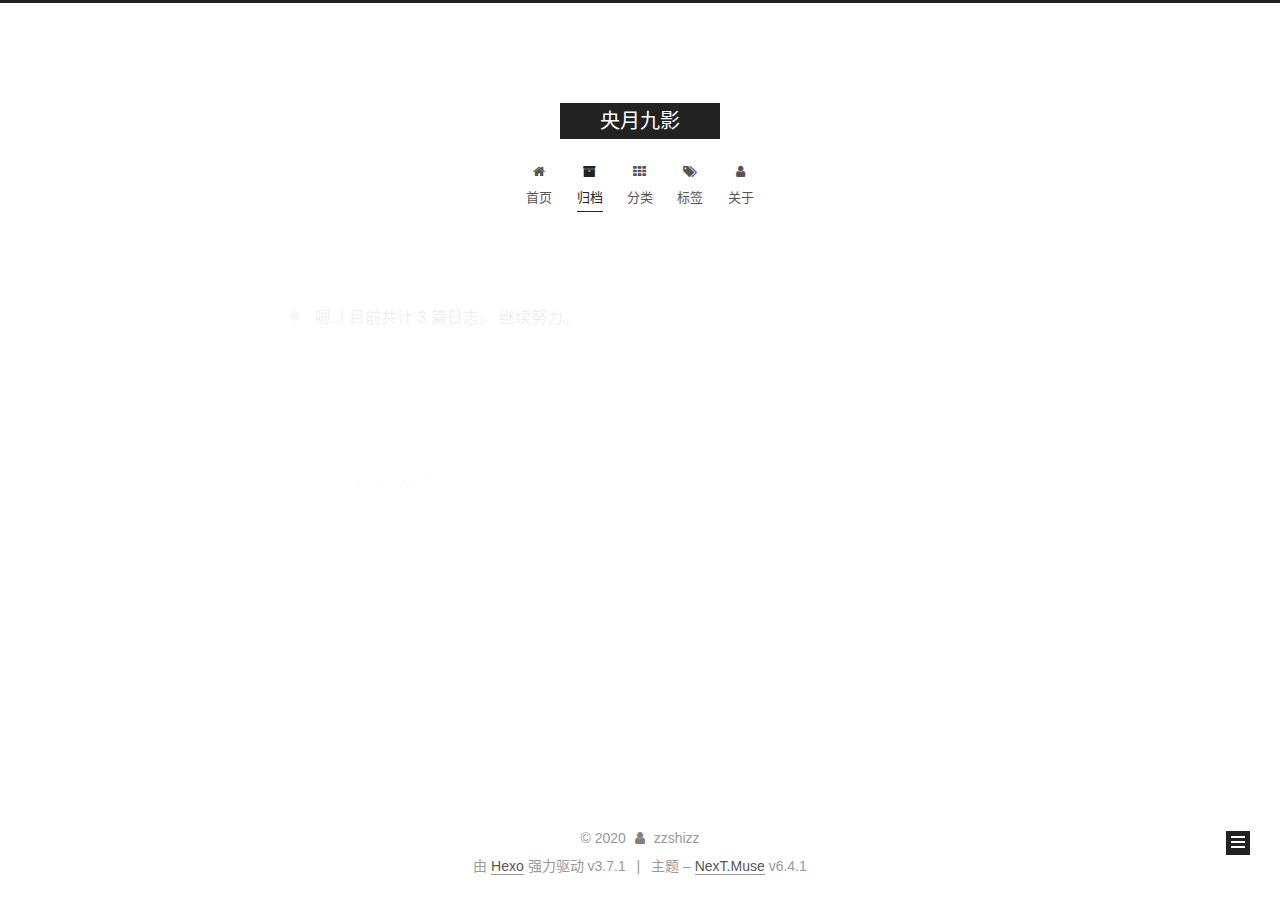
<file: archives/2018/09/index.html>
<!DOCTYPE html>












  


<html class="theme-next muse use-motion" lang="zh-CN">
<head>
  <meta charset="UTF-8"/>
<meta http-equiv="X-UA-Compatible" content="IE=edge" />
<meta name="viewport" content="width=device-width, initial-scale=1, maximum-scale=2"/>
<meta name="theme-color" content="#222">












<meta http-equiv="Cache-Control" content="no-transform" />
<meta http-equiv="Cache-Control" content="no-siteapp" />






















<link href="/lib/font-awesome/css/font-awesome.min.css?v=4.6.2" rel="stylesheet" type="text/css" />

<link href="/css/main.css?v=6.4.1" rel="stylesheet" type="text/css" />


  <link rel="apple-touch-icon" sizes="180x180" href="/images/apple-touch-icon-next.png?v=6.4.1">


  <link rel="icon" type="image/png" sizes="32x32" href="/images/favicon-32x32-next.png?v=6.4.1">


  <link rel="icon" type="image/png" sizes="16x16" href="/images/favicon-16x16-next.png?v=6.4.1">


  <link rel="mask-icon" href="/images/logo.svg?v=6.4.1" color="#222">









<script type="text/javascript" id="hexo.configurations">
  var NexT = window.NexT || {};
  var CONFIG = {
    root: '/',
    scheme: 'Muse',
    version: '6.4.1',
    sidebar: {"position":"left","display":"post","offset":12,"b2t":false,"scrollpercent":false,"onmobile":false},
    fancybox: false,
    fastclick: false,
    lazyload: false,
    tabs: true,
    motion: {"enable":true,"async":false,"transition":{"post_block":"fadeIn","post_header":"slideDownIn","post_body":"slideDownIn","coll_header":"slideLeftIn","sidebar":"slideUpIn"}},
    algolia: {
      applicationID: '',
      apiKey: '',
      indexName: '',
      hits: {"per_page":10},
      labels: {"input_placeholder":"Search for Posts","hits_empty":"We didn't find any results for the search: ${query}","hits_stats":"${hits} results found in ${time} ms"}
    }
  };
</script>


  




  <meta property="og:type" content="website">
<meta property="og:title" content="央月九影">
<meta property="og:url" content="http://yoursite.com/archives/2018/09/index.html">
<meta property="og:site_name" content="央月九影">
<meta property="og:locale" content="zh-CN">
<meta name="twitter:card" content="summary">
<meta name="twitter:title" content="央月九影">






  <link rel="canonical" href="http://yoursite.com/archives/2018/09/"/>



<script type="text/javascript" id="page.configurations">
  CONFIG.page = {
    sidebar: "",
  };
</script>

  <title>归档 | 央月九影</title>
  









  <noscript>
  <style type="text/css">
    .use-motion .motion-element,
    .use-motion .brand,
    .use-motion .menu-item,
    .sidebar-inner,
    .use-motion .post-block,
    .use-motion .pagination,
    .use-motion .comments,
    .use-motion .post-header,
    .use-motion .post-body,
    .use-motion .collection-title { opacity: initial; }

    .use-motion .logo,
    .use-motion .site-title,
    .use-motion .site-subtitle {
      opacity: initial;
      top: initial;
    }

    .use-motion {
      .logo-line-before i { left: initial; }
      .logo-line-after i { right: initial; }
    }
  </style>
</noscript>

</head>

<body itemscope itemtype="http://schema.org/WebPage" lang="zh-CN">

  
  
    
  

  <div class="container sidebar-position-left page-archive">
    <div class="headband"></div>

    <header id="header" class="header" itemscope itemtype="http://schema.org/WPHeader">
      <div class="header-inner"><div class="site-brand-wrapper">
  <div class="site-meta ">
    

    <div class="custom-logo-site-title">
      <a href="/" class="brand" rel="start">
        <span class="logo-line-before"><i></i></span>
        <span class="site-title">央月九影</span>
        <span class="logo-line-after"><i></i></span>
      </a>
    </div>
    
  </div>

  <div class="site-nav-toggle">
    <button aria-label="切换导航栏">
      <span class="btn-bar"></span>
      <span class="btn-bar"></span>
      <span class="btn-bar"></span>
    </button>
  </div>
</div>



<nav class="site-nav">
  
    <ul id="menu" class="menu">
      
        
        
        
          
          <li class="menu-item menu-item-home">
    <a href="/" rel="section">
      <i class="menu-item-icon fa fa-fw fa-home"></i> <br />首页</a>
  </li>
        
        
        
          
          <li class="menu-item menu-item-archives menu-item-active">
    <a href="/archives" rel="section">
      <i class="menu-item-icon fa fa-fw fa-archive"></i> <br />归档</a>
  </li>
        
        
        
          
          <li class="menu-item menu-item-categories">
    <a href="/categories" rel="section">
      <i class="menu-item-icon fa fa-fw fa-th"></i> <br />分类</a>
  </li>
        
        
        
          
          <li class="menu-item menu-item-tags">
    <a href="/tags" rel="section">
      <i class="menu-item-icon fa fa-fw fa-tags"></i> <br />标签</a>
  </li>
        
        
        
          
          <li class="menu-item menu-item-about">
    <a href="/about" rel="section">
      <i class="menu-item-icon fa fa-fw fa-user"></i> <br />关于</a>
  </li>

      
      
    </ul>
  

  
    

    
    
      
      
    
      
      
    
      
      
    
      
      
    
      
      
    
    

  


  

  
</nav>



  



</div>
    </header>

    


    <main id="main" class="main">
      <div class="main-inner">
        <div class="content-wrap">
          
          <div id="content" class="content">
            

  
  
  
  <div class="post-block archive">
    <div id="posts" class="posts-collapse">
      <span class="archive-move-on"></span>

      
      <span class="archive-page-counter">
        
        
        
          
        
        嗯..! 目前共计 3 篇日志。 继续努力。
      </span>
      

      

        
        
        

        
          
          <div class="collection-title">
            <h1 class="archive-year" id="archive-year-2018">2018</h1>
          </div>
        
        

        

  <article class="post post-type-normal" itemscope itemtype="http://schema.org/Article">
    <header class="post-header">

      <h2 class="post-title">
        
            <a class="post-title-link" href="/2018/09/09/hello-world/" itemprop="url">
              
                <span itemprop="name">Hello World</span>
              
            </a>
        
      </h2>

      <div class="post-meta">
        <time class="post-time" itemprop="dateCreated"
              datetime="2018-09-09T11:28:57+08:00"
              content="2018-09-09" >
          09-09
        </time>
      </div>

    </header>
  </article>



      

    </div>
  </div>
  
  
  

  



          </div>
          

        </div>
        
          
  
  <div class="sidebar-toggle">
    <div class="sidebar-toggle-line-wrap">
      <span class="sidebar-toggle-line sidebar-toggle-line-first"></span>
      <span class="sidebar-toggle-line sidebar-toggle-line-middle"></span>
      <span class="sidebar-toggle-line sidebar-toggle-line-last"></span>
    </div>
  </div>

  <aside id="sidebar" class="sidebar">
    
    <div class="sidebar-inner">

      

      

      <section class="site-overview-wrap sidebar-panel sidebar-panel-active">
        <div class="site-overview">
          <div class="site-author motion-element" itemprop="author" itemscope itemtype="http://schema.org/Person">
            
              <p class="site-author-name" itemprop="name">zzshizz</p>
              <p class="site-description motion-element" itemprop="description"></p>
          </div>

          
            <nav class="site-state motion-element">
              
                <div class="site-state-item site-state-posts">
                
                  <a href="/archives">
                
                    <span class="site-state-item-count">3</span>
                    <span class="site-state-item-name">日志</span>
                  </a>
                </div>
              

              

              
            </nav>
          

          

          

          
          

          
          

          
            
          
          

        </div>
      </section>

      

      

    </div>
  </aside>


        
      </div>
    </main>

    <footer id="footer" class="footer">
      <div class="footer-inner">
        <div class="copyright">&copy; <span itemprop="copyrightYear">2020</span>
  <span class="with-love" id="animate">
    <i class="fa fa-user"></i>
  </span>
  <span class="author" itemprop="copyrightHolder">zzshizz</span>

  

  
</div>




  <div class="powered-by">由 <a class="theme-link" target="_blank" href="https://hexo.io">Hexo</a> 强力驱动 v3.7.1</div>



  <span class="post-meta-divider">|</span>



  <div class="theme-info">主题 – <a class="theme-link" target="_blank" href="https://theme-next.org">NexT.Muse</a> v6.4.1</div>




        








        
      </div>
    </footer>

    
      <div class="back-to-top">
        <i class="fa fa-arrow-up"></i>
        
      </div>
    

    
	
    

    
  </div>

  

<script type="text/javascript">
  if (Object.prototype.toString.call(window.Promise) !== '[object Function]') {
    window.Promise = null;
  }
</script>


























  
  
    <script type="text/javascript" src="/lib/jquery/index.js?v=2.1.3"></script>
  

  
  
    <script type="text/javascript" src="/lib/velocity/velocity.min.js?v=1.2.1"></script>
  

  
  
    <script type="text/javascript" src="/lib/velocity/velocity.ui.min.js?v=1.2.1"></script>
  


  


  <script type="text/javascript" src="/js/src/utils.js?v=6.4.1"></script>

  <script type="text/javascript" src="/js/src/motion.js?v=6.4.1"></script>



  
  

  

  


  <script type="text/javascript" src="/js/src/bootstrap.js?v=6.4.1"></script>



  



  










  





  

  

  

  

  
  

  

  

  

  

  

</body>
</html>
</file>
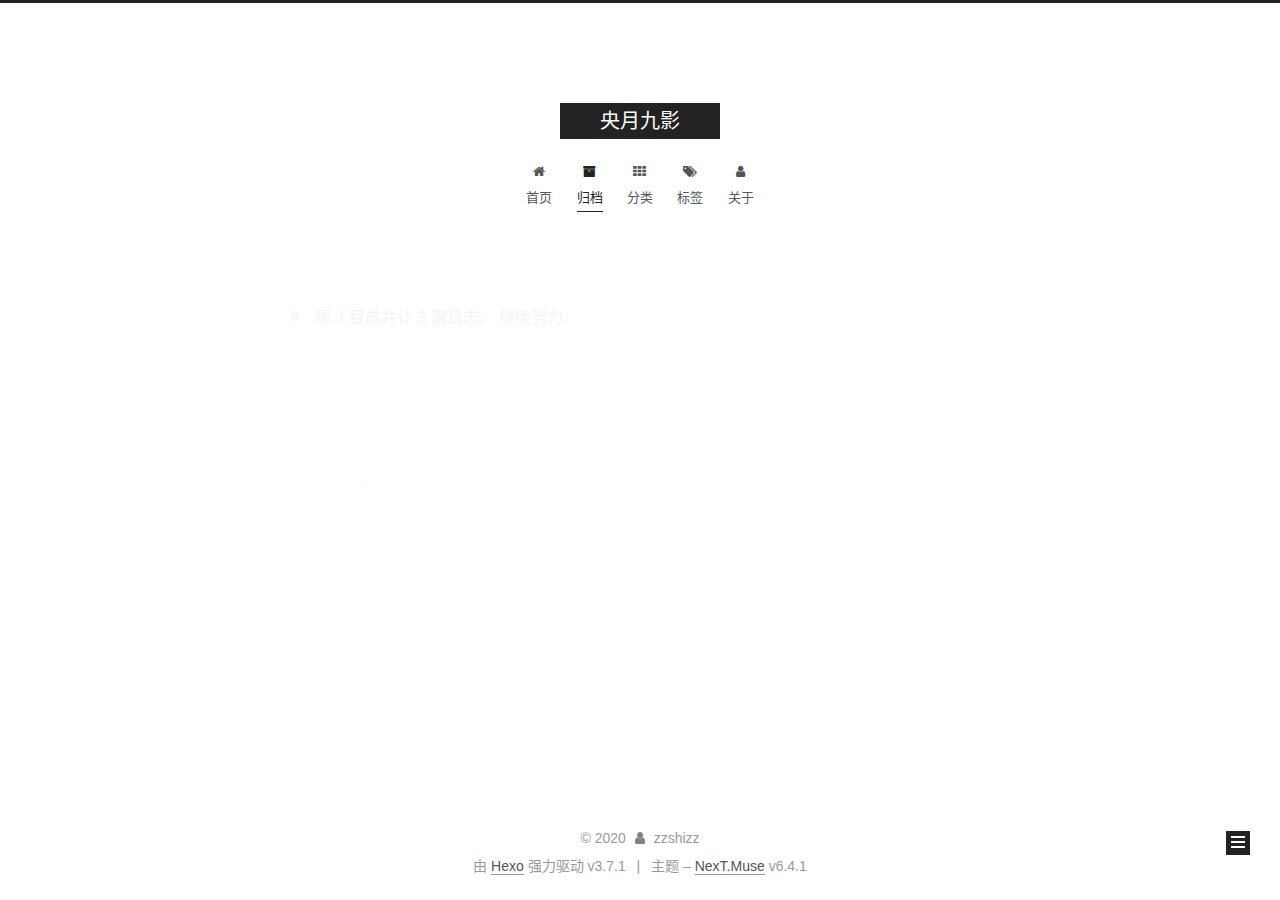
<file: archives/2020/09/index.html>
<!DOCTYPE html>












  


<html class="theme-next muse use-motion" lang="zh-CN">
<head>
  <meta charset="UTF-8"/>
<meta http-equiv="X-UA-Compatible" content="IE=edge" />
<meta name="viewport" content="width=device-width, initial-scale=1, maximum-scale=2"/>
<meta name="theme-color" content="#222">












<meta http-equiv="Cache-Control" content="no-transform" />
<meta http-equiv="Cache-Control" content="no-siteapp" />






















<link href="/lib/font-awesome/css/font-awesome.min.css?v=4.6.2" rel="stylesheet" type="text/css" />

<link href="/css/main.css?v=6.4.1" rel="stylesheet" type="text/css" />


  <link rel="apple-touch-icon" sizes="180x180" href="/images/apple-touch-icon-next.png?v=6.4.1">


  <link rel="icon" type="image/png" sizes="32x32" href="/images/favicon-32x32-next.png?v=6.4.1">


  <link rel="icon" type="image/png" sizes="16x16" href="/images/favicon-16x16-next.png?v=6.4.1">


  <link rel="mask-icon" href="/images/logo.svg?v=6.4.1" color="#222">









<script type="text/javascript" id="hexo.configurations">
  var NexT = window.NexT || {};
  var CONFIG = {
    root: '/',
    scheme: 'Muse',
    version: '6.4.1',
    sidebar: {"position":"left","display":"post","offset":12,"b2t":false,"scrollpercent":false,"onmobile":false},
    fancybox: false,
    fastclick: false,
    lazyload: false,
    tabs: true,
    motion: {"enable":true,"async":false,"transition":{"post_block":"fadeIn","post_header":"slideDownIn","post_body":"slideDownIn","coll_header":"slideLeftIn","sidebar":"slideUpIn"}},
    algolia: {
      applicationID: '',
      apiKey: '',
      indexName: '',
      hits: {"per_page":10},
      labels: {"input_placeholder":"Search for Posts","hits_empty":"We didn't find any results for the search: ${query}","hits_stats":"${hits} results found in ${time} ms"}
    }
  };
</script>


  




  <meta property="og:type" content="website">
<meta property="og:title" content="央月九影">
<meta property="og:url" content="http://yoursite.com/archives/2020/09/index.html">
<meta property="og:site_name" content="央月九影">
<meta property="og:locale" content="zh-CN">
<meta name="twitter:card" content="summary">
<meta name="twitter:title" content="央月九影">






  <link rel="canonical" href="http://yoursite.com/archives/2020/09/"/>



<script type="text/javascript" id="page.configurations">
  CONFIG.page = {
    sidebar: "",
  };
</script>

  <title>归档 | 央月九影</title>
  









  <noscript>
  <style type="text/css">
    .use-motion .motion-element,
    .use-motion .brand,
    .use-motion .menu-item,
    .sidebar-inner,
    .use-motion .post-block,
    .use-motion .pagination,
    .use-motion .comments,
    .use-motion .post-header,
    .use-motion .post-body,
    .use-motion .collection-title { opacity: initial; }

    .use-motion .logo,
    .use-motion .site-title,
    .use-motion .site-subtitle {
      opacity: initial;
      top: initial;
    }

    .use-motion {
      .logo-line-before i { left: initial; }
      .logo-line-after i { right: initial; }
    }
  </style>
</noscript>

</head>

<body itemscope itemtype="http://schema.org/WebPage" lang="zh-CN">

  
  
    
  

  <div class="container sidebar-position-left page-archive">
    <div class="headband"></div>

    <header id="header" class="header" itemscope itemtype="http://schema.org/WPHeader">
      <div class="header-inner"><div class="site-brand-wrapper">
  <div class="site-meta ">
    

    <div class="custom-logo-site-title">
      <a href="/" class="brand" rel="start">
        <span class="logo-line-before"><i></i></span>
        <span class="site-title">央月九影</span>
        <span class="logo-line-after"><i></i></span>
      </a>
    </div>
    
  </div>

  <div class="site-nav-toggle">
    <button aria-label="切换导航栏">
      <span class="btn-bar"></span>
      <span class="btn-bar"></span>
      <span class="btn-bar"></span>
    </button>
  </div>
</div>



<nav class="site-nav">
  
    <ul id="menu" class="menu">
      
        
        
        
          
          <li class="menu-item menu-item-home">
    <a href="/" rel="section">
      <i class="menu-item-icon fa fa-fw fa-home"></i> <br />首页</a>
  </li>
        
        
        
          
          <li class="menu-item menu-item-archives menu-item-active">
    <a href="/archives" rel="section">
      <i class="menu-item-icon fa fa-fw fa-archive"></i> <br />归档</a>
  </li>
        
        
        
          
          <li class="menu-item menu-item-categories">
    <a href="/categories" rel="section">
      <i class="menu-item-icon fa fa-fw fa-th"></i> <br />分类</a>
  </li>
        
        
        
          
          <li class="menu-item menu-item-tags">
    <a href="/tags" rel="section">
      <i class="menu-item-icon fa fa-fw fa-tags"></i> <br />标签</a>
  </li>
        
        
        
          
          <li class="menu-item menu-item-about">
    <a href="/about" rel="section">
      <i class="menu-item-icon fa fa-fw fa-user"></i> <br />关于</a>
  </li>

      
      
    </ul>
  

  
    

    
    
      
      
    
      
      
    
      
      
    
      
      
    
      
      
    
    

  


  

  
</nav>



  



</div>
    </header>

    


    <main id="main" class="main">
      <div class="main-inner">
        <div class="content-wrap">
          
          <div id="content" class="content">
            

  
  
  
  <div class="post-block archive">
    <div id="posts" class="posts-collapse">
      <span class="archive-move-on"></span>

      
      <span class="archive-page-counter">
        
        
        
          
        
        嗯..! 目前共计 3 篇日志。 继续努力。
      </span>
      

      

        
        
        

        
          
          <div class="collection-title">
            <h1 class="archive-year" id="archive-year-2020">2020</h1>
          </div>
        
        

        

  <article class="post post-type-normal" itemscope itemtype="http://schema.org/Article">
    <header class="post-header">

      <h2 class="post-title">
        
            <a class="post-title-link" href="/2020/09/11/审计gogo/" itemprop="url">
              
                <span itemprop="name">审计gogo</span>
              
            </a>
        
      </h2>

      <div class="post-meta">
        <time class="post-time" itemprop="dateCreated"
              datetime="2020-09-11T16:19:54+08:00"
              content="2020-09-11" >
          09-11
        </time>
      </div>

    </header>
  </article>



      

        
        
        

        
        

        

  <article class="post post-type-normal" itemscope itemtype="http://schema.org/Article">
    <header class="post-header">

      <h2 class="post-title">
        
            <a class="post-title-link" href="/2020/09/10/phpstore+xdebug+chrome审计配置/" itemprop="url">
              
                <span itemprop="name">phpstore+xdebug+chrome审计配置</span>
              
            </a>
        
      </h2>

      <div class="post-meta">
        <time class="post-time" itemprop="dateCreated"
              datetime="2020-09-10T10:42:22+08:00"
              content="2020-09-10" >
          09-10
        </time>
      </div>

    </header>
  </article>



      

    </div>
  </div>
  
  
  

  



          </div>
          

        </div>
        
          
  
  <div class="sidebar-toggle">
    <div class="sidebar-toggle-line-wrap">
      <span class="sidebar-toggle-line sidebar-toggle-line-first"></span>
      <span class="sidebar-toggle-line sidebar-toggle-line-middle"></span>
      <span class="sidebar-toggle-line sidebar-toggle-line-last"></span>
    </div>
  </div>

  <aside id="sidebar" class="sidebar">
    
    <div class="sidebar-inner">

      

      

      <section class="site-overview-wrap sidebar-panel sidebar-panel-active">
        <div class="site-overview">
          <div class="site-author motion-element" itemprop="author" itemscope itemtype="http://schema.org/Person">
            
              <p class="site-author-name" itemprop="name">zzshizz</p>
              <p class="site-description motion-element" itemprop="description"></p>
          </div>

          
            <nav class="site-state motion-element">
              
                <div class="site-state-item site-state-posts">
                
                  <a href="/archives">
                
                    <span class="site-state-item-count">3</span>
                    <span class="site-state-item-name">日志</span>
                  </a>
                </div>
              

              

              
            </nav>
          

          

          

          
          

          
          

          
            
          
          

        </div>
      </section>

      

      

    </div>
  </aside>


        
      </div>
    </main>

    <footer id="footer" class="footer">
      <div class="footer-inner">
        <div class="copyright">&copy; <span itemprop="copyrightYear">2020</span>
  <span class="with-love" id="animate">
    <i class="fa fa-user"></i>
  </span>
  <span class="author" itemprop="copyrightHolder">zzshizz</span>

  

  
</div>




  <div class="powered-by">由 <a class="theme-link" target="_blank" href="https://hexo.io">Hexo</a> 强力驱动 v3.7.1</div>



  <span class="post-meta-divider">|</span>



  <div class="theme-info">主题 – <a class="theme-link" target="_blank" href="https://theme-next.org">NexT.Muse</a> v6.4.1</div>




        








        
      </div>
    </footer>

    
      <div class="back-to-top">
        <i class="fa fa-arrow-up"></i>
        
      </div>
    

    
	
    

    
  </div>

  

<script type="text/javascript">
  if (Object.prototype.toString.call(window.Promise) !== '[object Function]') {
    window.Promise = null;
  }
</script>


























  
  
    <script type="text/javascript" src="/lib/jquery/index.js?v=2.1.3"></script>
  

  
  
    <script type="text/javascript" src="/lib/velocity/velocity.min.js?v=1.2.1"></script>
  

  
  
    <script type="text/javascript" src="/lib/velocity/velocity.ui.min.js?v=1.2.1"></script>
  


  


  <script type="text/javascript" src="/js/src/utils.js?v=6.4.1"></script>

  <script type="text/javascript" src="/js/src/motion.js?v=6.4.1"></script>



  
  

  

  


  <script type="text/javascript" src="/js/src/bootstrap.js?v=6.4.1"></script>



  



  










  





  

  

  

  

  
  

  

  

  

  

  

</body>
</html>
</file>
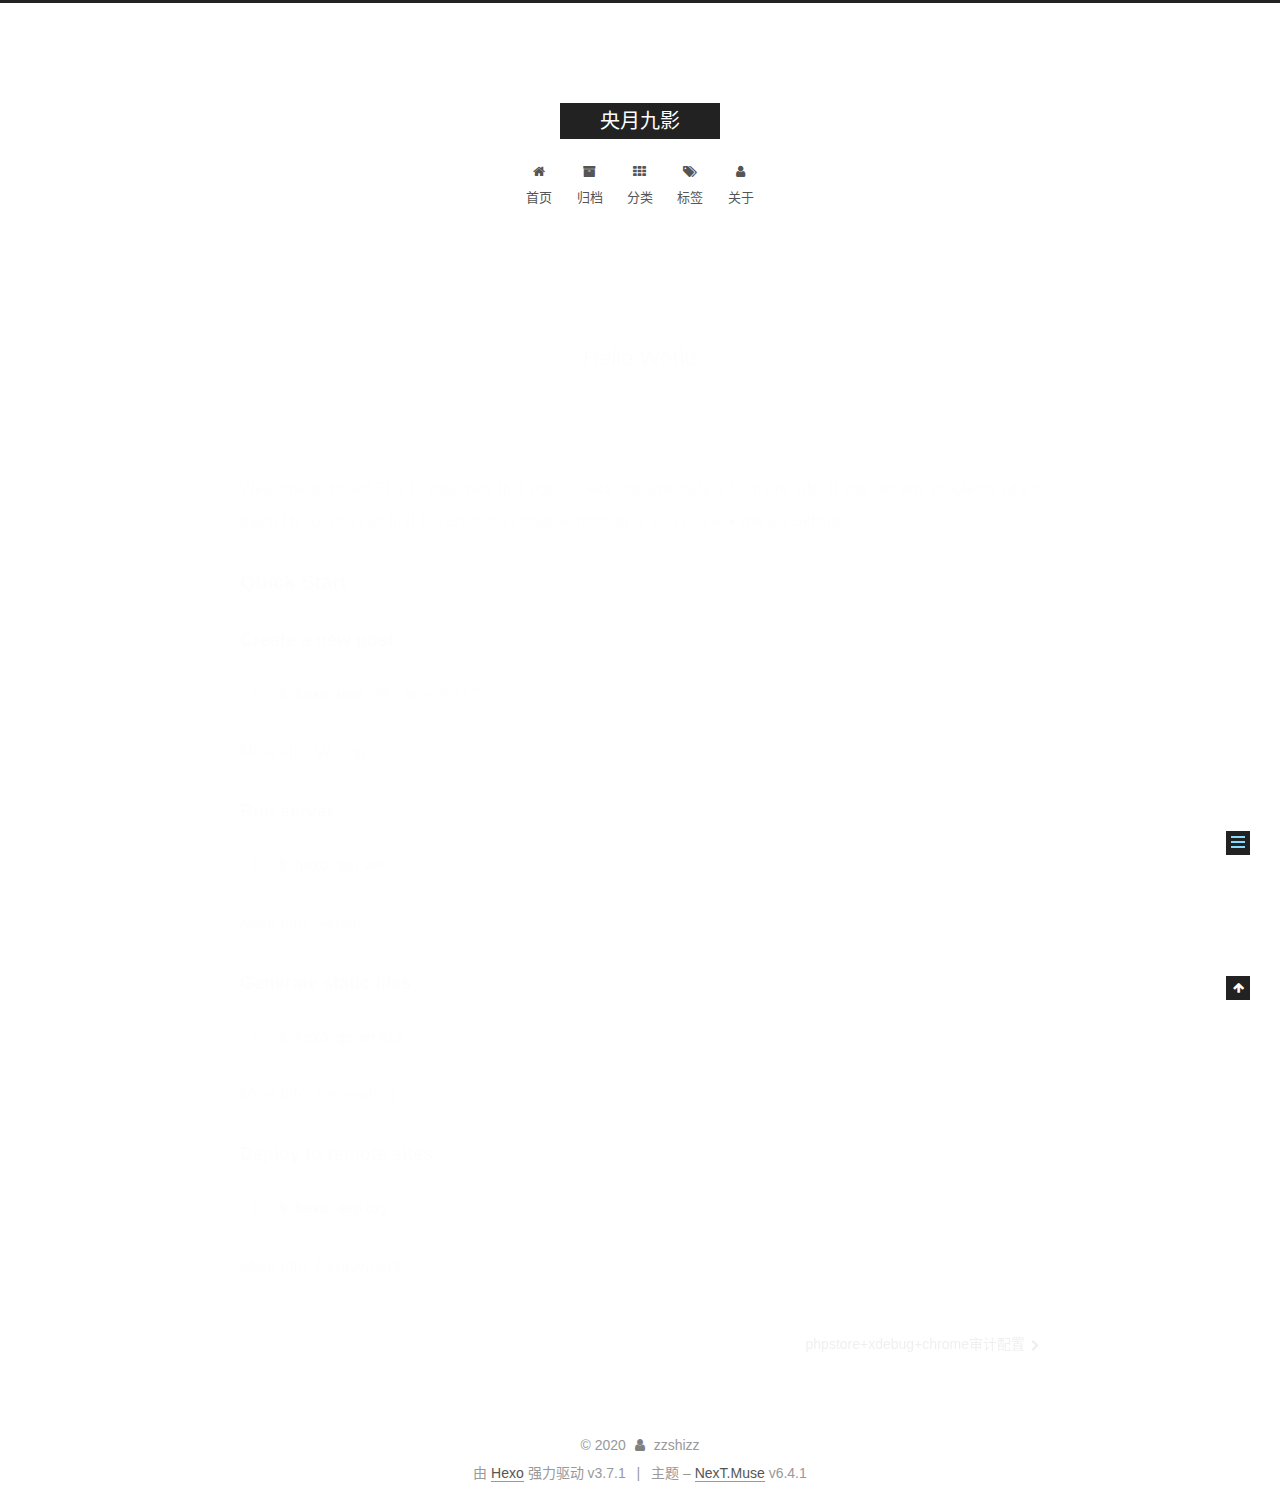
<file: 2018/09/09/hello-world/index.html>
<!DOCTYPE html>












  


<html class="theme-next muse use-motion" lang="zh-CN">
<head>
  <meta charset="UTF-8"/>
<meta http-equiv="X-UA-Compatible" content="IE=edge" />
<meta name="viewport" content="width=device-width, initial-scale=1, maximum-scale=2"/>
<meta name="theme-color" content="#222">












<meta http-equiv="Cache-Control" content="no-transform" />
<meta http-equiv="Cache-Control" content="no-siteapp" />






















<link href="/lib/font-awesome/css/font-awesome.min.css?v=4.6.2" rel="stylesheet" type="text/css" />

<link href="/css/main.css?v=6.4.1" rel="stylesheet" type="text/css" />


  <link rel="apple-touch-icon" sizes="180x180" href="/images/apple-touch-icon-next.png?v=6.4.1">


  <link rel="icon" type="image/png" sizes="32x32" href="/images/favicon-32x32-next.png?v=6.4.1">


  <link rel="icon" type="image/png" sizes="16x16" href="/images/favicon-16x16-next.png?v=6.4.1">


  <link rel="mask-icon" href="/images/logo.svg?v=6.4.1" color="#222">









<script type="text/javascript" id="hexo.configurations">
  var NexT = window.NexT || {};
  var CONFIG = {
    root: '/',
    scheme: 'Muse',
    version: '6.4.1',
    sidebar: {"position":"left","display":"post","offset":12,"b2t":false,"scrollpercent":false,"onmobile":false},
    fancybox: false,
    fastclick: false,
    lazyload: false,
    tabs: true,
    motion: {"enable":true,"async":false,"transition":{"post_block":"fadeIn","post_header":"slideDownIn","post_body":"slideDownIn","coll_header":"slideLeftIn","sidebar":"slideUpIn"}},
    algolia: {
      applicationID: '',
      apiKey: '',
      indexName: '',
      hits: {"per_page":10},
      labels: {"input_placeholder":"Search for Posts","hits_empty":"We didn't find any results for the search: ${query}","hits_stats":"${hits} results found in ${time} ms"}
    }
  };
</script>


  




  <meta name="description" content="Welcome to Hexo! This is your very first post. Check documentation for more info. If you get any problems when using Hexo, you can find the answer in troubleshooting or you can ask me on GitHub. Quick">
<meta property="og:type" content="article">
<meta property="og:title" content="Hello World">
<meta property="og:url" content="http://yoursite.com/2018/09/09/hello-world/index.html">
<meta property="og:site_name" content="央月九影">
<meta property="og:description" content="Welcome to Hexo! This is your very first post. Check documentation for more info. If you get any problems when using Hexo, you can find the answer in troubleshooting or you can ask me on GitHub. Quick">
<meta property="og:locale" content="zh-CN">
<meta property="og:updated_time" content="2018-09-09T03:28:57.511Z">
<meta name="twitter:card" content="summary">
<meta name="twitter:title" content="Hello World">
<meta name="twitter:description" content="Welcome to Hexo! This is your very first post. Check documentation for more info. If you get any problems when using Hexo, you can find the answer in troubleshooting or you can ask me on GitHub. Quick">






  <link rel="canonical" href="http://yoursite.com/2018/09/09/hello-world/"/>



<script type="text/javascript" id="page.configurations">
  CONFIG.page = {
    sidebar: "",
  };
</script>

  <title>Hello World | 央月九影</title>
  









  <noscript>
  <style type="text/css">
    .use-motion .motion-element,
    .use-motion .brand,
    .use-motion .menu-item,
    .sidebar-inner,
    .use-motion .post-block,
    .use-motion .pagination,
    .use-motion .comments,
    .use-motion .post-header,
    .use-motion .post-body,
    .use-motion .collection-title { opacity: initial; }

    .use-motion .logo,
    .use-motion .site-title,
    .use-motion .site-subtitle {
      opacity: initial;
      top: initial;
    }

    .use-motion {
      .logo-line-before i { left: initial; }
      .logo-line-after i { right: initial; }
    }
  </style>
</noscript>

</head>

<body itemscope itemtype="http://schema.org/WebPage" lang="zh-CN">

  
  
    
  

  <div class="container sidebar-position-left page-post-detail">
    <div class="headband"></div>

    <header id="header" class="header" itemscope itemtype="http://schema.org/WPHeader">
      <div class="header-inner"><div class="site-brand-wrapper">
  <div class="site-meta ">
    

    <div class="custom-logo-site-title">
      <a href="/" class="brand" rel="start">
        <span class="logo-line-before"><i></i></span>
        <span class="site-title">央月九影</span>
        <span class="logo-line-after"><i></i></span>
      </a>
    </div>
    
  </div>

  <div class="site-nav-toggle">
    <button aria-label="切换导航栏">
      <span class="btn-bar"></span>
      <span class="btn-bar"></span>
      <span class="btn-bar"></span>
    </button>
  </div>
</div>



<nav class="site-nav">
  
    <ul id="menu" class="menu">
      
        
        
        
          
          <li class="menu-item menu-item-home">
    <a href="/" rel="section">
      <i class="menu-item-icon fa fa-fw fa-home"></i> <br />首页</a>
  </li>
        
        
        
          
          <li class="menu-item menu-item-archives">
    <a href="/archives" rel="section">
      <i class="menu-item-icon fa fa-fw fa-archive"></i> <br />归档</a>
  </li>
        
        
        
          
          <li class="menu-item menu-item-categories">
    <a href="/categories" rel="section">
      <i class="menu-item-icon fa fa-fw fa-th"></i> <br />分类</a>
  </li>
        
        
        
          
          <li class="menu-item menu-item-tags">
    <a href="/tags" rel="section">
      <i class="menu-item-icon fa fa-fw fa-tags"></i> <br />标签</a>
  </li>
        
        
        
          
          <li class="menu-item menu-item-about">
    <a href="/about" rel="section">
      <i class="menu-item-icon fa fa-fw fa-user"></i> <br />关于</a>
  </li>

      
      
    </ul>
  

  
    

  

  
</nav>



  



</div>
    </header>

    


    <main id="main" class="main">
      <div class="main-inner">
        <div class="content-wrap">
          
          <div id="content" class="content">
            

  <div id="posts" class="posts-expand">
    

  

  
  
  

  

  <article class="post post-type-normal" itemscope itemtype="http://schema.org/Article">
  
  
  
  <div class="post-block">
    <link itemprop="mainEntityOfPage" href="http://yoursite.com/2018/09/09/hello-world/">

    <span hidden itemprop="author" itemscope itemtype="http://schema.org/Person">
      <meta itemprop="name" content="zzshizz">
      <meta itemprop="description" content="">
      <meta itemprop="image" content="/images/avatar.gif">
    </span>

    <span hidden itemprop="publisher" itemscope itemtype="http://schema.org/Organization">
      <meta itemprop="name" content="央月九影">
    </span>

    
      <header class="post-header">

        
        
          <h1 class="post-title" itemprop="name headline">Hello World
              
            
          </h1>
        

        <div class="post-meta">
          <span class="post-time">

            
            
            

            
              <span class="post-meta-item-icon">
                <i class="fa fa-calendar-o"></i>
              </span>
              
                <span class="post-meta-item-text">发表于</span>
              

              
                
              

              <time title="创建时间：2018-09-09 11:28:57" itemprop="dateCreated datePublished" datetime="2018-09-09T11:28:57+08:00">2018-09-09</time>
            

            
          </span>

          

          
            
          

          
          

          

          

          

        </div>
      </header>
    

    
    
    
    <div class="post-body" itemprop="articleBody">

      
      

      
        <p>Welcome to <a href="https://hexo.io/" target="_blank" rel="noopener">Hexo</a>! This is your very first post. Check <a href="https://hexo.io/docs/" target="_blank" rel="noopener">documentation</a> for more info. If you get any problems when using Hexo, you can find the answer in <a href="https://hexo.io/docs/troubleshooting.html" target="_blank" rel="noopener">troubleshooting</a> or you can ask me on <a href="https://github.com/hexojs/hexo/issues" target="_blank" rel="noopener">GitHub</a>.</p>
<h2 id="Quick-Start"><a href="#Quick-Start" class="headerlink" title="Quick Start"></a>Quick Start</h2><h3 id="Create-a-new-post"><a href="#Create-a-new-post" class="headerlink" title="Create a new post"></a>Create a new post</h3><figure class="highlight bash"><table><tr><td class="gutter"><pre><span class="line">1</span><br></pre></td><td class="code"><pre><span class="line">$ hexo new <span class="string">"My New Post"</span></span><br></pre></td></tr></table></figure>
<p>More info: <a href="https://hexo.io/docs/writing.html" target="_blank" rel="noopener">Writing</a></p>
<h3 id="Run-server"><a href="#Run-server" class="headerlink" title="Run server"></a>Run server</h3><figure class="highlight bash"><table><tr><td class="gutter"><pre><span class="line">1</span><br></pre></td><td class="code"><pre><span class="line">$ hexo server</span><br></pre></td></tr></table></figure>
<p>More info: <a href="https://hexo.io/docs/server.html" target="_blank" rel="noopener">Server</a></p>
<h3 id="Generate-static-files"><a href="#Generate-static-files" class="headerlink" title="Generate static files"></a>Generate static files</h3><figure class="highlight bash"><table><tr><td class="gutter"><pre><span class="line">1</span><br></pre></td><td class="code"><pre><span class="line">$ hexo generate</span><br></pre></td></tr></table></figure>
<p>More info: <a href="https://hexo.io/docs/generating.html" target="_blank" rel="noopener">Generating</a></p>
<h3 id="Deploy-to-remote-sites"><a href="#Deploy-to-remote-sites" class="headerlink" title="Deploy to remote sites"></a>Deploy to remote sites</h3><figure class="highlight bash"><table><tr><td class="gutter"><pre><span class="line">1</span><br></pre></td><td class="code"><pre><span class="line">$ hexo deploy</span><br></pre></td></tr></table></figure>
<p>More info: <a href="https://hexo.io/docs/deployment.html" target="_blank" rel="noopener">Deployment</a></p>

      
    </div>

    

    
    
    

    

    

    

    <footer class="post-footer">
      

      
      
      

      
        <div class="post-nav">
          <div class="post-nav-next post-nav-item">
            
          </div>

          <span class="post-nav-divider"></span>

          <div class="post-nav-prev post-nav-item">
            
              <a href="/2020/09/10/phpstore+xdebug+chrome审计配置/" rel="prev" title="phpstore+xdebug+chrome审计配置">
                phpstore+xdebug+chrome审计配置 <i class="fa fa-chevron-right"></i>
              </a>
            
          </div>
        </div>
      

      
      
    </footer>
  </div>
  
  
  
  </article>


  </div>


          </div>
          

  



        </div>
        
          
  
  <div class="sidebar-toggle">
    <div class="sidebar-toggle-line-wrap">
      <span class="sidebar-toggle-line sidebar-toggle-line-first"></span>
      <span class="sidebar-toggle-line sidebar-toggle-line-middle"></span>
      <span class="sidebar-toggle-line sidebar-toggle-line-last"></span>
    </div>
  </div>

  <aside id="sidebar" class="sidebar">
    
    <div class="sidebar-inner">

      

      
        <ul class="sidebar-nav motion-element">
          <li class="sidebar-nav-toc sidebar-nav-active" data-target="post-toc-wrap">
            文章目录
          </li>
          <li class="sidebar-nav-overview" data-target="site-overview-wrap">
            站点概览
          </li>
        </ul>
      

      <section class="site-overview-wrap sidebar-panel">
        <div class="site-overview">
          <div class="site-author motion-element" itemprop="author" itemscope itemtype="http://schema.org/Person">
            
              <p class="site-author-name" itemprop="name">zzshizz</p>
              <p class="site-description motion-element" itemprop="description"></p>
          </div>

          
            <nav class="site-state motion-element">
              
                <div class="site-state-item site-state-posts">
                
                  <a href="/archives">
                
                    <span class="site-state-item-count">3</span>
                    <span class="site-state-item-name">日志</span>
                  </a>
                </div>
              

              

              
            </nav>
          

          

          

          
          

          
          

          
            
          
          

        </div>
      </section>

      
      <!--noindex-->
        <section class="post-toc-wrap motion-element sidebar-panel sidebar-panel-active">
          <div class="post-toc">

            
              
            

            
              <div class="post-toc-content"><ol class="nav"><li class="nav-item nav-level-2"><a class="nav-link" href="#Quick-Start"><span class="nav-number">1.</span> <span class="nav-text">Quick Start</span></a><ol class="nav-child"><li class="nav-item nav-level-3"><a class="nav-link" href="#Create-a-new-post"><span class="nav-number">1.1.</span> <span class="nav-text">Create a new post</span></a></li><li class="nav-item nav-level-3"><a class="nav-link" href="#Run-server"><span class="nav-number">1.2.</span> <span class="nav-text">Run server</span></a></li><li class="nav-item nav-level-3"><a class="nav-link" href="#Generate-static-files"><span class="nav-number">1.3.</span> <span class="nav-text">Generate static files</span></a></li><li class="nav-item nav-level-3"><a class="nav-link" href="#Deploy-to-remote-sites"><span class="nav-number">1.4.</span> <span class="nav-text">Deploy to remote sites</span></a></li></ol></li></ol></div>
            

          </div>
        </section>
      <!--/noindex-->
      

      

    </div>
  </aside>


        
      </div>
    </main>

    <footer id="footer" class="footer">
      <div class="footer-inner">
        <div class="copyright">&copy; <span itemprop="copyrightYear">2020</span>
  <span class="with-love" id="animate">
    <i class="fa fa-user"></i>
  </span>
  <span class="author" itemprop="copyrightHolder">zzshizz</span>

  

  
</div>




  <div class="powered-by">由 <a class="theme-link" target="_blank" href="https://hexo.io">Hexo</a> 强力驱动 v3.7.1</div>



  <span class="post-meta-divider">|</span>



  <div class="theme-info">主题 – <a class="theme-link" target="_blank" href="https://theme-next.org">NexT.Muse</a> v6.4.1</div>




        








        
      </div>
    </footer>

    
      <div class="back-to-top">
        <i class="fa fa-arrow-up"></i>
        
      </div>
    

    
	
    

    
  </div>

  

<script type="text/javascript">
  if (Object.prototype.toString.call(window.Promise) !== '[object Function]') {
    window.Promise = null;
  }
</script>


























  
  
    <script type="text/javascript" src="/lib/jquery/index.js?v=2.1.3"></script>
  

  
  
    <script type="text/javascript" src="/lib/velocity/velocity.min.js?v=1.2.1"></script>
  

  
  
    <script type="text/javascript" src="/lib/velocity/velocity.ui.min.js?v=1.2.1"></script>
  


  


  <script type="text/javascript" src="/js/src/utils.js?v=6.4.1"></script>

  <script type="text/javascript" src="/js/src/motion.js?v=6.4.1"></script>



  
  

  
  <script type="text/javascript" src="/js/src/scrollspy.js?v=6.4.1"></script>
<script type="text/javascript" src="/js/src/post-details.js?v=6.4.1"></script>



  


  <script type="text/javascript" src="/js/src/bootstrap.js?v=6.4.1"></script>



  



  










  





  

  

  

  

  
  

  

  

  

  

  

</body>
</html>
</file>
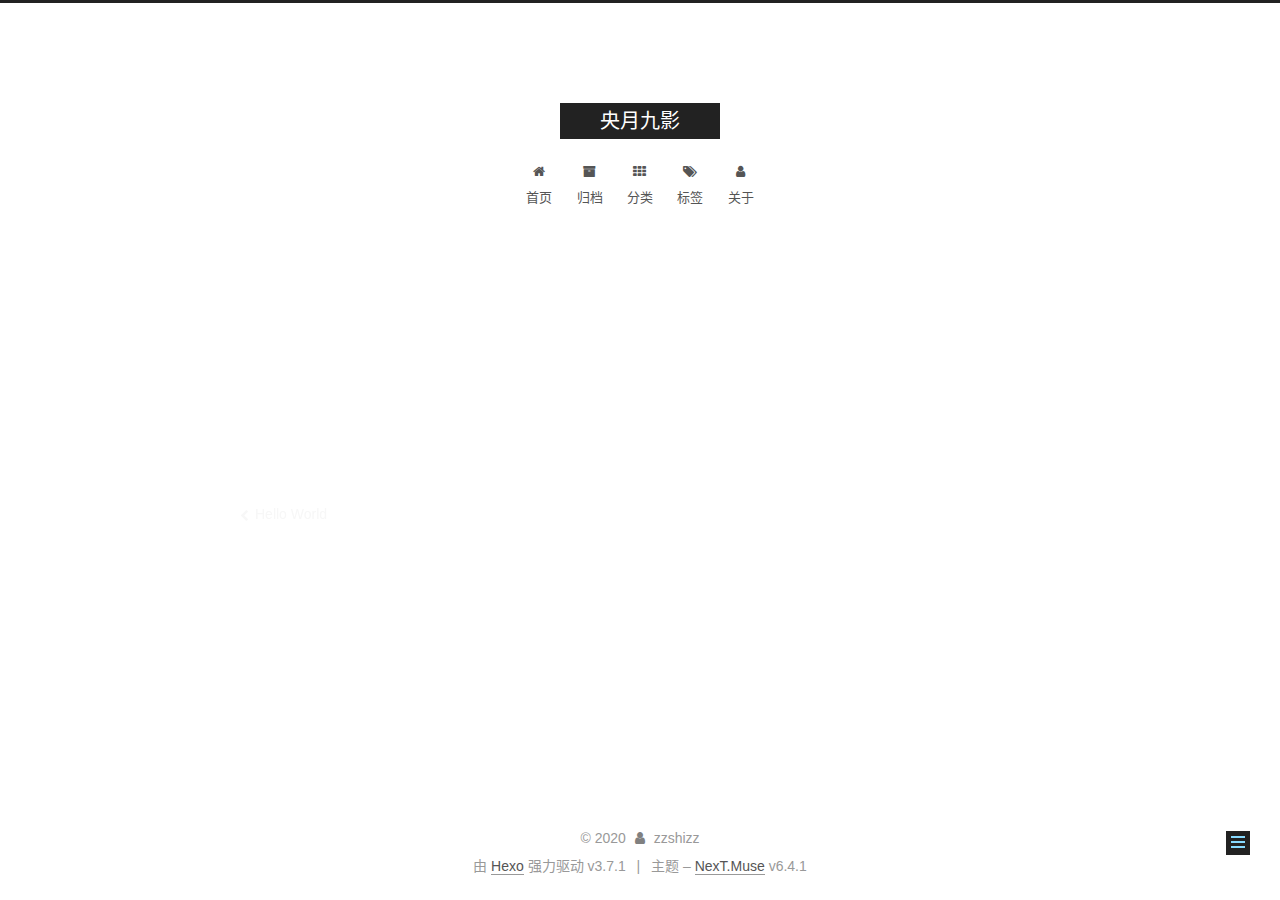
<file: 2020/09/09/test/index.html>
<!DOCTYPE html>












  


<html class="theme-next muse use-motion" lang="zh-CN">
<head>
  <meta charset="UTF-8"/>
<meta http-equiv="X-UA-Compatible" content="IE=edge" />
<meta name="viewport" content="width=device-width, initial-scale=1, maximum-scale=2"/>
<meta name="theme-color" content="#222">












<meta http-equiv="Cache-Control" content="no-transform" />
<meta http-equiv="Cache-Control" content="no-siteapp" />






















<link href="/lib/font-awesome/css/font-awesome.min.css?v=4.6.2" rel="stylesheet" type="text/css" />

<link href="/css/main.css?v=6.4.1" rel="stylesheet" type="text/css" />


  <link rel="apple-touch-icon" sizes="180x180" href="/images/apple-touch-icon-next.png?v=6.4.1">


  <link rel="icon" type="image/png" sizes="32x32" href="/images/favicon-32x32-next.png?v=6.4.1">


  <link rel="icon" type="image/png" sizes="16x16" href="/images/favicon-16x16-next.png?v=6.4.1">


  <link rel="mask-icon" href="/images/logo.svg?v=6.4.1" color="#222">









<script type="text/javascript" id="hexo.configurations">
  var NexT = window.NexT || {};
  var CONFIG = {
    root: '/',
    scheme: 'Muse',
    version: '6.4.1',
    sidebar: {"position":"left","display":"post","offset":12,"b2t":false,"scrollpercent":false,"onmobile":false},
    fancybox: false,
    fastclick: false,
    lazyload: false,
    tabs: true,
    motion: {"enable":true,"async":false,"transition":{"post_block":"fadeIn","post_header":"slideDownIn","post_body":"slideDownIn","coll_header":"slideLeftIn","sidebar":"slideUpIn"}},
    algolia: {
      applicationID: '',
      apiKey: '',
      indexName: '',
      hits: {"per_page":10},
      labels: {"input_placeholder":"Search for Posts","hits_empty":"We didn't find any results for the search: ${query}","hits_stats":"${hits} results found in ${time} ms"}
    }
  };
</script>


  




  <meta property="og:type" content="article">
<meta property="og:title" content="test">
<meta property="og:url" content="http://yoursite.com/2020/09/09/test/index.html">
<meta property="og:site_name" content="央月九影">
<meta property="og:locale" content="zh-CN">
<meta property="og:updated_time" content="2020-09-09T09:08:34.445Z">
<meta name="twitter:card" content="summary">
<meta name="twitter:title" content="test">






  <link rel="canonical" href="http://yoursite.com/2020/09/09/test/"/>



<script type="text/javascript" id="page.configurations">
  CONFIG.page = {
    sidebar: "",
  };
</script>

  <title>test | 央月九影</title>
  









  <noscript>
  <style type="text/css">
    .use-motion .motion-element,
    .use-motion .brand,
    .use-motion .menu-item,
    .sidebar-inner,
    .use-motion .post-block,
    .use-motion .pagination,
    .use-motion .comments,
    .use-motion .post-header,
    .use-motion .post-body,
    .use-motion .collection-title { opacity: initial; }

    .use-motion .logo,
    .use-motion .site-title,
    .use-motion .site-subtitle {
      opacity: initial;
      top: initial;
    }

    .use-motion {
      .logo-line-before i { left: initial; }
      .logo-line-after i { right: initial; }
    }
  </style>
</noscript>

</head>

<body itemscope itemtype="http://schema.org/WebPage" lang="zh-CN">

  
  
    
  

  <div class="container sidebar-position-left page-post-detail">
    <div class="headband"></div>

    <header id="header" class="header" itemscope itemtype="http://schema.org/WPHeader">
      <div class="header-inner"><div class="site-brand-wrapper">
  <div class="site-meta ">
    

    <div class="custom-logo-site-title">
      <a href="/" class="brand" rel="start">
        <span class="logo-line-before"><i></i></span>
        <span class="site-title">央月九影</span>
        <span class="logo-line-after"><i></i></span>
      </a>
    </div>
    
  </div>

  <div class="site-nav-toggle">
    <button aria-label="切换导航栏">
      <span class="btn-bar"></span>
      <span class="btn-bar"></span>
      <span class="btn-bar"></span>
    </button>
  </div>
</div>



<nav class="site-nav">
  
    <ul id="menu" class="menu">
      
        
        
        
          
          <li class="menu-item menu-item-home">
    <a href="/" rel="section">
      <i class="menu-item-icon fa fa-fw fa-home"></i> <br />首页</a>
  </li>
        
        
        
          
          <li class="menu-item menu-item-archives">
    <a href="/archives" rel="section">
      <i class="menu-item-icon fa fa-fw fa-archive"></i> <br />归档</a>
  </li>
        
        
        
          
          <li class="menu-item menu-item-categories">
    <a href="/categories" rel="section">
      <i class="menu-item-icon fa fa-fw fa-th"></i> <br />分类</a>
  </li>
        
        
        
          
          <li class="menu-item menu-item-tags">
    <a href="/tags" rel="section">
      <i class="menu-item-icon fa fa-fw fa-tags"></i> <br />标签</a>
  </li>
        
        
        
          
          <li class="menu-item menu-item-about">
    <a href="/about" rel="section">
      <i class="menu-item-icon fa fa-fw fa-user"></i> <br />关于</a>
  </li>

      
      
    </ul>
  

  
    

  

  
</nav>



  



</div>
    </header>

    


    <main id="main" class="main">
      <div class="main-inner">
        <div class="content-wrap">
          
          <div id="content" class="content">
            

  <div id="posts" class="posts-expand">
    

  

  
  
  

  

  <article class="post post-type-normal" itemscope itemtype="http://schema.org/Article">
  
  
  
  <div class="post-block">
    <link itemprop="mainEntityOfPage" href="http://yoursite.com/2020/09/09/test/">

    <span hidden itemprop="author" itemscope itemtype="http://schema.org/Person">
      <meta itemprop="name" content="zzshizz">
      <meta itemprop="description" content="">
      <meta itemprop="image" content="/images/avatar.gif">
    </span>

    <span hidden itemprop="publisher" itemscope itemtype="http://schema.org/Organization">
      <meta itemprop="name" content="央月九影">
    </span>

    
      <header class="post-header">

        
        
          <h1 class="post-title" itemprop="name headline">test
              
            
          </h1>
        

        <div class="post-meta">
          <span class="post-time">

            
            
            

            
              <span class="post-meta-item-icon">
                <i class="fa fa-calendar-o"></i>
              </span>
              
                <span class="post-meta-item-text">发表于</span>
              

              
                
              

              <time title="创建时间：2020-09-09 17:08:34" itemprop="dateCreated datePublished" datetime="2020-09-09T17:08:34+08:00">2020-09-09</time>
            

            
          </span>

          

          
            
          

          
          

          

          

          

        </div>
      </header>
    

    
    
    
    <div class="post-body" itemprop="articleBody">

      
      

      
        
      
    </div>

    

    
    
    

    

    

    

    <footer class="post-footer">
      

      
      
      

      
        <div class="post-nav">
          <div class="post-nav-next post-nav-item">
            
              <a href="/2018/09/09/hello-world/" rel="next" title="Hello World">
                <i class="fa fa-chevron-left"></i> Hello World
              </a>
            
          </div>

          <span class="post-nav-divider"></span>

          <div class="post-nav-prev post-nav-item">
            
          </div>
        </div>
      

      
      
    </footer>
  </div>
  
  
  
  </article>


  </div>


          </div>
          

  



        </div>
        
          
  
  <div class="sidebar-toggle">
    <div class="sidebar-toggle-line-wrap">
      <span class="sidebar-toggle-line sidebar-toggle-line-first"></span>
      <span class="sidebar-toggle-line sidebar-toggle-line-middle"></span>
      <span class="sidebar-toggle-line sidebar-toggle-line-last"></span>
    </div>
  </div>

  <aside id="sidebar" class="sidebar">
    
    <div class="sidebar-inner">

      

      

      <section class="site-overview-wrap sidebar-panel sidebar-panel-active">
        <div class="site-overview">
          <div class="site-author motion-element" itemprop="author" itemscope itemtype="http://schema.org/Person">
            
              <p class="site-author-name" itemprop="name">zzshizz</p>
              <p class="site-description motion-element" itemprop="description"></p>
          </div>

          
            <nav class="site-state motion-element">
              
                <div class="site-state-item site-state-posts">
                
                  <a href="/archives">
                
                    <span class="site-state-item-count">2</span>
                    <span class="site-state-item-name">日志</span>
                  </a>
                </div>
              

              

              
            </nav>
          

          

          

          
          

          
          

          
            
          
          

        </div>
      </section>

      

      

    </div>
  </aside>


        
      </div>
    </main>

    <footer id="footer" class="footer">
      <div class="footer-inner">
        <div class="copyright">&copy; <span itemprop="copyrightYear">2020</span>
  <span class="with-love" id="animate">
    <i class="fa fa-user"></i>
  </span>
  <span class="author" itemprop="copyrightHolder">zzshizz</span>

  

  
</div>




  <div class="powered-by">由 <a class="theme-link" target="_blank" href="https://hexo.io">Hexo</a> 强力驱动 v3.7.1</div>



  <span class="post-meta-divider">|</span>



  <div class="theme-info">主题 – <a class="theme-link" target="_blank" href="https://theme-next.org">NexT.Muse</a> v6.4.1</div>




        








        
      </div>
    </footer>

    
      <div class="back-to-top">
        <i class="fa fa-arrow-up"></i>
        
      </div>
    

    
	
    

    
  </div>

  

<script type="text/javascript">
  if (Object.prototype.toString.call(window.Promise) !== '[object Function]') {
    window.Promise = null;
  }
</script>


























  
  
    <script type="text/javascript" src="/lib/jquery/index.js?v=2.1.3"></script>
  

  
  
    <script type="text/javascript" src="/lib/velocity/velocity.min.js?v=1.2.1"></script>
  

  
  
    <script type="text/javascript" src="/lib/velocity/velocity.ui.min.js?v=1.2.1"></script>
  


  


  <script type="text/javascript" src="/js/src/utils.js?v=6.4.1"></script>

  <script type="text/javascript" src="/js/src/motion.js?v=6.4.1"></script>



  
  

  
  <script type="text/javascript" src="/js/src/scrollspy.js?v=6.4.1"></script>
<script type="text/javascript" src="/js/src/post-details.js?v=6.4.1"></script>



  


  <script type="text/javascript" src="/js/src/bootstrap.js?v=6.4.1"></script>



  



  










  





  

  

  

  

  
  

  

  

  

  

  

</body>
</html>
</file>
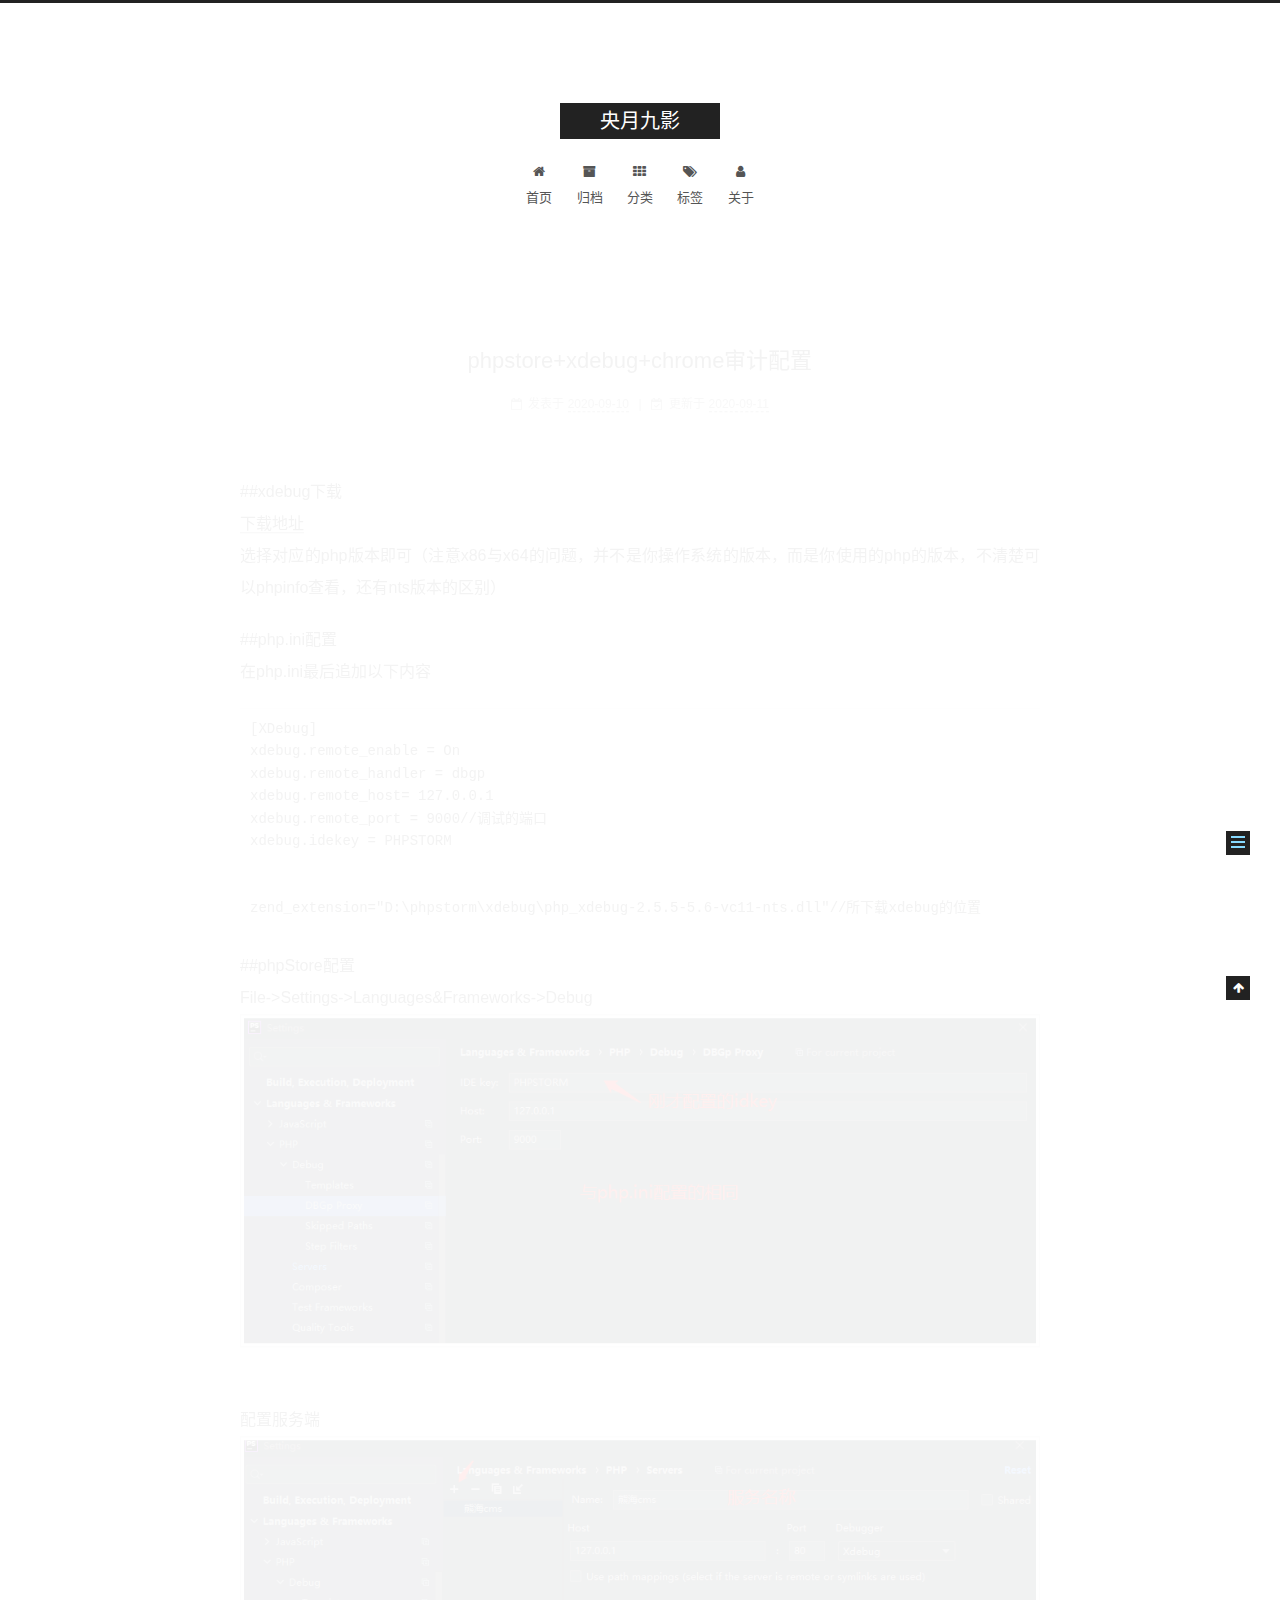
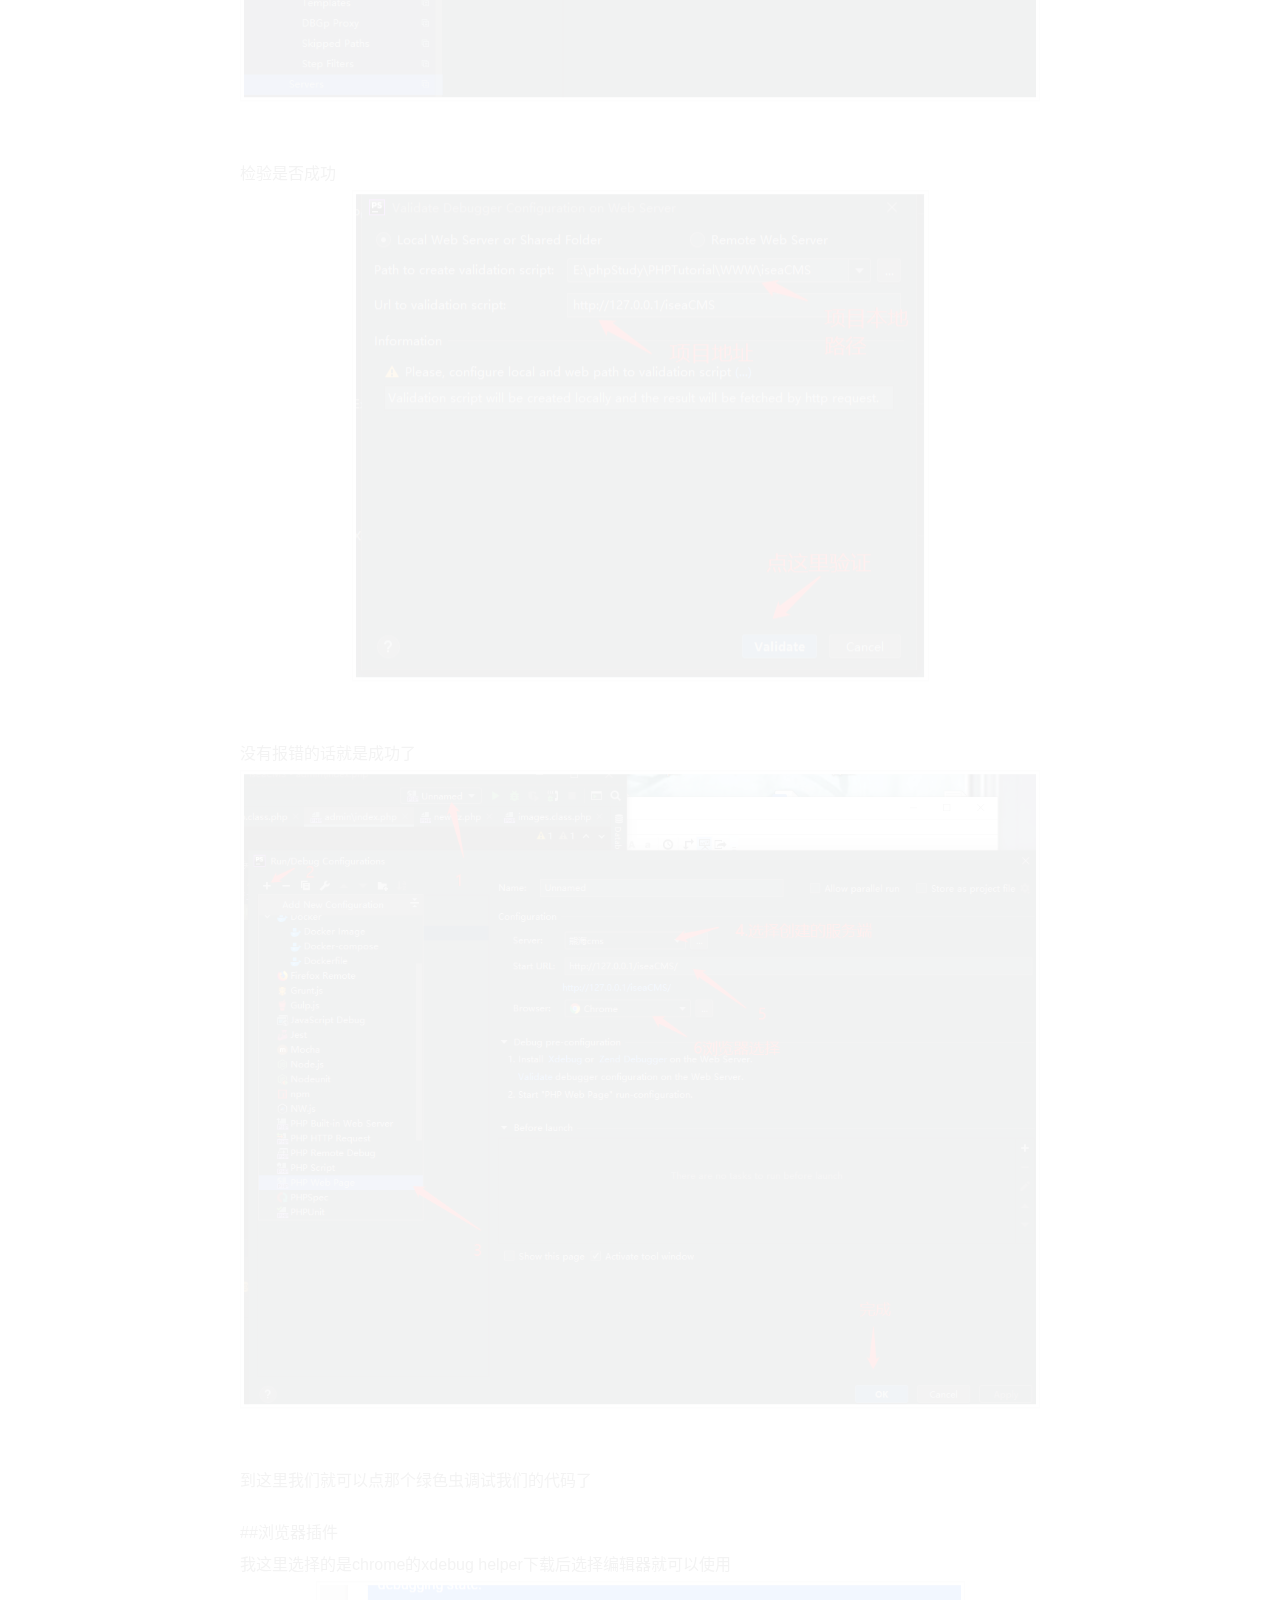
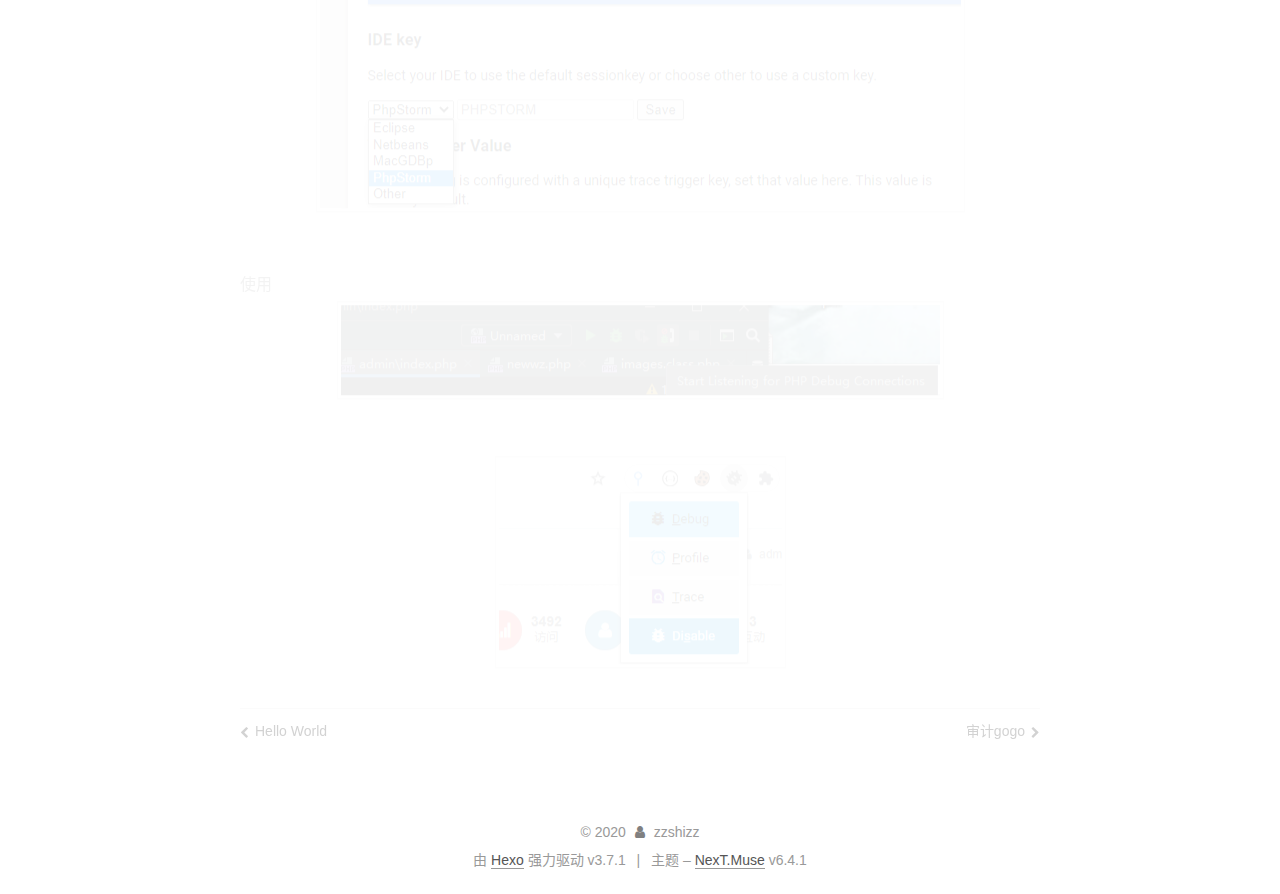
<file: 2020/09/10/phpstore+xdebug+chrome审计配置/index.html>
<!DOCTYPE html>












  


<html class="theme-next muse use-motion" lang="zh-CN">
<head>
  <meta charset="UTF-8"/>
<meta http-equiv="X-UA-Compatible" content="IE=edge" />
<meta name="viewport" content="width=device-width, initial-scale=1, maximum-scale=2"/>
<meta name="theme-color" content="#222">












<meta http-equiv="Cache-Control" content="no-transform" />
<meta http-equiv="Cache-Control" content="no-siteapp" />






















<link href="/lib/font-awesome/css/font-awesome.min.css?v=4.6.2" rel="stylesheet" type="text/css" />

<link href="/css/main.css?v=6.4.1" rel="stylesheet" type="text/css" />


  <link rel="apple-touch-icon" sizes="180x180" href="/images/apple-touch-icon-next.png?v=6.4.1">


  <link rel="icon" type="image/png" sizes="32x32" href="/images/favicon-32x32-next.png?v=6.4.1">


  <link rel="icon" type="image/png" sizes="16x16" href="/images/favicon-16x16-next.png?v=6.4.1">


  <link rel="mask-icon" href="/images/logo.svg?v=6.4.1" color="#222">









<script type="text/javascript" id="hexo.configurations">
  var NexT = window.NexT || {};
  var CONFIG = {
    root: '/',
    scheme: 'Muse',
    version: '6.4.1',
    sidebar: {"position":"left","display":"post","offset":12,"b2t":false,"scrollpercent":false,"onmobile":false},
    fancybox: false,
    fastclick: false,
    lazyload: false,
    tabs: true,
    motion: {"enable":true,"async":false,"transition":{"post_block":"fadeIn","post_header":"slideDownIn","post_body":"slideDownIn","coll_header":"slideLeftIn","sidebar":"slideUpIn"}},
    algolia: {
      applicationID: '',
      apiKey: '',
      indexName: '',
      hits: {"per_page":10},
      labels: {"input_placeholder":"Search for Posts","hits_empty":"We didn't find any results for the search: ${query}","hits_stats":"${hits} results found in ${time} ms"}
    }
  };
</script>


  




  <meta name="description" content="##xdebug下载下载地址选择对应的php版本即可（注意x86与x64的问题，并不是你操作系统的版本，而是你使用的php的版本，不清楚可以phpinfo查看，还有nts版本的区别） ##php.ini配置在php.ini最后追加以下内容 [XDebug] xdebug.remote_enable = On xdebug.remote_handler = dbgp xdebug.remote_ho">
<meta property="og:type" content="article">
<meta property="og:title" content="phpstore+xdebug+chrome审计配置">
<meta property="og:url" content="http://yoursite.com/2020/09/10/phpstore+xdebug+chrome审计配置/index.html">
<meta property="og:site_name" content="央月九影">
<meta property="og:description" content="##xdebug下载下载地址选择对应的php版本即可（注意x86与x64的问题，并不是你操作系统的版本，而是你使用的php的版本，不清楚可以phpinfo查看，还有nts版本的区别） ##php.ini配置在php.ini最后追加以下内容 [XDebug] xdebug.remote_enable = On xdebug.remote_handler = dbgp xdebug.remote_ho">
<meta property="og:locale" content="zh-CN">
<meta property="og:image" content="http://yoursite.com/2020/09/10/phpstore+xdebug+chrome审计配置/1.png">
<meta property="og:image" content="http://yoursite.com/2020/09/10/phpstore+xdebug+chrome审计配置/2.png">
<meta property="og:image" content="http://yoursite.com/2020/09/10/phpstore+xdebug+chrome审计配置/5.png">
<meta property="og:image" content="http://yoursite.com/2020/09/10/phpstore+xdebug+chrome审计配置/6.png">
<meta property="og:image" content="http://yoursite.com/2020/09/10/phpstore+xdebug+chrome审计配置/7.jpg">
<meta property="og:image" content="http://yoursite.com/2020/09/10/phpstore+xdebug+chrome审计配置/8.jpg">
<meta property="og:image" content="http://yoursite.com/2020/09/10/phpstore+xdebug+chrome审计配置/9.jpg">
<meta property="og:updated_time" content="2020-09-11T08:26:30.240Z">
<meta name="twitter:card" content="summary">
<meta name="twitter:title" content="phpstore+xdebug+chrome审计配置">
<meta name="twitter:description" content="##xdebug下载下载地址选择对应的php版本即可（注意x86与x64的问题，并不是你操作系统的版本，而是你使用的php的版本，不清楚可以phpinfo查看，还有nts版本的区别） ##php.ini配置在php.ini最后追加以下内容 [XDebug] xdebug.remote_enable = On xdebug.remote_handler = dbgp xdebug.remote_ho">
<meta name="twitter:image" content="http://yoursite.com/2020/09/10/phpstore+xdebug+chrome审计配置/1.png">






  <link rel="canonical" href="http://yoursite.com/2020/09/10/phpstore+xdebug+chrome审计配置/"/>



<script type="text/javascript" id="page.configurations">
  CONFIG.page = {
    sidebar: "",
  };
</script>

  <title>phpstore+xdebug+chrome审计配置 | 央月九影</title>
  









  <noscript>
  <style type="text/css">
    .use-motion .motion-element,
    .use-motion .brand,
    .use-motion .menu-item,
    .sidebar-inner,
    .use-motion .post-block,
    .use-motion .pagination,
    .use-motion .comments,
    .use-motion .post-header,
    .use-motion .post-body,
    .use-motion .collection-title { opacity: initial; }

    .use-motion .logo,
    .use-motion .site-title,
    .use-motion .site-subtitle {
      opacity: initial;
      top: initial;
    }

    .use-motion {
      .logo-line-before i { left: initial; }
      .logo-line-after i { right: initial; }
    }
  </style>
</noscript>

</head>

<body itemscope itemtype="http://schema.org/WebPage" lang="zh-CN">

  
  
    
  

  <div class="container sidebar-position-left page-post-detail">
    <div class="headband"></div>

    <header id="header" class="header" itemscope itemtype="http://schema.org/WPHeader">
      <div class="header-inner"><div class="site-brand-wrapper">
  <div class="site-meta ">
    

    <div class="custom-logo-site-title">
      <a href="/" class="brand" rel="start">
        <span class="logo-line-before"><i></i></span>
        <span class="site-title">央月九影</span>
        <span class="logo-line-after"><i></i></span>
      </a>
    </div>
    
  </div>

  <div class="site-nav-toggle">
    <button aria-label="切换导航栏">
      <span class="btn-bar"></span>
      <span class="btn-bar"></span>
      <span class="btn-bar"></span>
    </button>
  </div>
</div>



<nav class="site-nav">
  
    <ul id="menu" class="menu">
      
        
        
        
          
          <li class="menu-item menu-item-home">
    <a href="/" rel="section">
      <i class="menu-item-icon fa fa-fw fa-home"></i> <br />首页</a>
  </li>
        
        
        
          
          <li class="menu-item menu-item-archives">
    <a href="/archives" rel="section">
      <i class="menu-item-icon fa fa-fw fa-archive"></i> <br />归档</a>
  </li>
        
        
        
          
          <li class="menu-item menu-item-categories">
    <a href="/categories" rel="section">
      <i class="menu-item-icon fa fa-fw fa-th"></i> <br />分类</a>
  </li>
        
        
        
          
          <li class="menu-item menu-item-tags">
    <a href="/tags" rel="section">
      <i class="menu-item-icon fa fa-fw fa-tags"></i> <br />标签</a>
  </li>
        
        
        
          
          <li class="menu-item menu-item-about">
    <a href="/about" rel="section">
      <i class="menu-item-icon fa fa-fw fa-user"></i> <br />关于</a>
  </li>

      
      
    </ul>
  

  
    

  

  
</nav>



  



</div>
    </header>

    


    <main id="main" class="main">
      <div class="main-inner">
        <div class="content-wrap">
          
          <div id="content" class="content">
            

  <div id="posts" class="posts-expand">
    

  

  
  
  

  

  <article class="post post-type-normal" itemscope itemtype="http://schema.org/Article">
  
  
  
  <div class="post-block">
    <link itemprop="mainEntityOfPage" href="http://yoursite.com/2020/09/10/phpstore+xdebug+chrome审计配置/">

    <span hidden itemprop="author" itemscope itemtype="http://schema.org/Person">
      <meta itemprop="name" content="zzshizz">
      <meta itemprop="description" content="">
      <meta itemprop="image" content="/images/avatar.gif">
    </span>

    <span hidden itemprop="publisher" itemscope itemtype="http://schema.org/Organization">
      <meta itemprop="name" content="央月九影">
    </span>

    
      <header class="post-header">

        
        
          <h1 class="post-title" itemprop="name headline">phpstore+xdebug+chrome审计配置
              
            
          </h1>
        

        <div class="post-meta">
          <span class="post-time">

            
            
            

            
              <span class="post-meta-item-icon">
                <i class="fa fa-calendar-o"></i>
              </span>
              
                <span class="post-meta-item-text">发表于</span>
              

              
                
              

              <time title="创建时间：2020-09-10 10:42:22" itemprop="dateCreated datePublished" datetime="2020-09-10T10:42:22+08:00">2020-09-10</time>
            

            
              

              
                
                <span class="post-meta-divider">|</span>
                

                <span class="post-meta-item-icon">
                  <i class="fa fa-calendar-check-o"></i>
                </span>
                
                  <span class="post-meta-item-text">更新于</span>
                
                <time title="修改时间：2020-09-11 16:26:30" itemprop="dateModified" datetime="2020-09-11T16:26:30+08:00">2020-09-11</time>
              
            
          </span>

          

          
            
          

          
          

          

          

          

        </div>
      </header>
    

    
    
    
    <div class="post-body" itemprop="articleBody">

      
      

      
        <p>##xdebug下载<br><a href="https://xdebug.org/download" target="_blank" rel="noopener">下载地址</a><br>选择对应的php版本即可（注意x86与x64的问题，并不是你操作系统的版本，而是你使用的php的版本，不清楚可以phpinfo查看，还有nts版本的区别）</p>
<p>##php.ini配置<br>在php.ini最后追加以下内容</p>
<pre><code>[XDebug]
xdebug.remote_enable = On
xdebug.remote_handler = dbgp
xdebug.remote_host= 127.0.0.1
xdebug.remote_port = 9000//调试的端口
xdebug.idekey = PHPSTORM


zend_extension=&quot;D:\phpstorm\xdebug\php_xdebug-2.5.5-5.6-vc11-nts.dll&quot;//所下载xdebug的位置 
</code></pre><p>##phpStore配置<br>File-&gt;Settings-&gt;Languages&amp;Frameworks-&gt;Debug<br><img src="/2020/09/10/phpstore+xdebug+chrome审计配置/1.png" alt=""><br>配置服务端<br><img src="/2020/09/10/phpstore+xdebug+chrome审计配置/2.png" alt=""><br>检验是否成功<br><img src="/2020/09/10/phpstore+xdebug+chrome审计配置/5.png" alt=""><br>没有报错的话就是成功了<br><img src="/2020/09/10/phpstore+xdebug+chrome审计配置/6.png" alt=""><br>到这里我们就可以点那个绿色虫调试我们的代码了</p>
<p>##浏览器插件<br>我这里选择的是chrome的xdebug helper下载后选择编辑器就可以使用<br><img src="/2020/09/10/phpstore+xdebug+chrome审计配置/7.jpg" alt=""><br>使用<br><img src="/2020/09/10/phpstore+xdebug+chrome审计配置/8.jpg" alt=""><br><img src="/2020/09/10/phpstore+xdebug+chrome审计配置/9.jpg" alt=""></p>

      
    </div>

    

    
    
    

    

    

    

    <footer class="post-footer">
      

      
      
      

      
        <div class="post-nav">
          <div class="post-nav-next post-nav-item">
            
              <a href="/2018/09/09/hello-world/" rel="next" title="Hello World">
                <i class="fa fa-chevron-left"></i> Hello World
              </a>
            
          </div>

          <span class="post-nav-divider"></span>

          <div class="post-nav-prev post-nav-item">
            
              <a href="/2020/09/11/审计gogo/" rel="prev" title="审计gogo">
                审计gogo <i class="fa fa-chevron-right"></i>
              </a>
            
          </div>
        </div>
      

      
      
    </footer>
  </div>
  
  
  
  </article>


  </div>


          </div>
          

  



        </div>
        
          
  
  <div class="sidebar-toggle">
    <div class="sidebar-toggle-line-wrap">
      <span class="sidebar-toggle-line sidebar-toggle-line-first"></span>
      <span class="sidebar-toggle-line sidebar-toggle-line-middle"></span>
      <span class="sidebar-toggle-line sidebar-toggle-line-last"></span>
    </div>
  </div>

  <aside id="sidebar" class="sidebar">
    
    <div class="sidebar-inner">

      

      

      <section class="site-overview-wrap sidebar-panel sidebar-panel-active">
        <div class="site-overview">
          <div class="site-author motion-element" itemprop="author" itemscope itemtype="http://schema.org/Person">
            
              <p class="site-author-name" itemprop="name">zzshizz</p>
              <p class="site-description motion-element" itemprop="description"></p>
          </div>

          
            <nav class="site-state motion-element">
              
                <div class="site-state-item site-state-posts">
                
                  <a href="/archives">
                
                    <span class="site-state-item-count">3</span>
                    <span class="site-state-item-name">日志</span>
                  </a>
                </div>
              

              

              
            </nav>
          

          

          

          
          

          
          

          
            
          
          

        </div>
      </section>

      

      

    </div>
  </aside>


        
      </div>
    </main>

    <footer id="footer" class="footer">
      <div class="footer-inner">
        <div class="copyright">&copy; <span itemprop="copyrightYear">2020</span>
  <span class="with-love" id="animate">
    <i class="fa fa-user"></i>
  </span>
  <span class="author" itemprop="copyrightHolder">zzshizz</span>

  

  
</div>




  <div class="powered-by">由 <a class="theme-link" target="_blank" href="https://hexo.io">Hexo</a> 强力驱动 v3.7.1</div>



  <span class="post-meta-divider">|</span>



  <div class="theme-info">主题 – <a class="theme-link" target="_blank" href="https://theme-next.org">NexT.Muse</a> v6.4.1</div>




        








        
      </div>
    </footer>

    
      <div class="back-to-top">
        <i class="fa fa-arrow-up"></i>
        
      </div>
    

    
	
    

    
  </div>

  

<script type="text/javascript">
  if (Object.prototype.toString.call(window.Promise) !== '[object Function]') {
    window.Promise = null;
  }
</script>


























  
  
    <script type="text/javascript" src="/lib/jquery/index.js?v=2.1.3"></script>
  

  
  
    <script type="text/javascript" src="/lib/velocity/velocity.min.js?v=1.2.1"></script>
  

  
  
    <script type="text/javascript" src="/lib/velocity/velocity.ui.min.js?v=1.2.1"></script>
  


  


  <script type="text/javascript" src="/js/src/utils.js?v=6.4.1"></script>

  <script type="text/javascript" src="/js/src/motion.js?v=6.4.1"></script>



  
  

  
  <script type="text/javascript" src="/js/src/scrollspy.js?v=6.4.1"></script>
<script type="text/javascript" src="/js/src/post-details.js?v=6.4.1"></script>



  


  <script type="text/javascript" src="/js/src/bootstrap.js?v=6.4.1"></script>



  



  










  





  

  

  

  

  
  

  

  

  

  

  

</body>
</html>
</file>
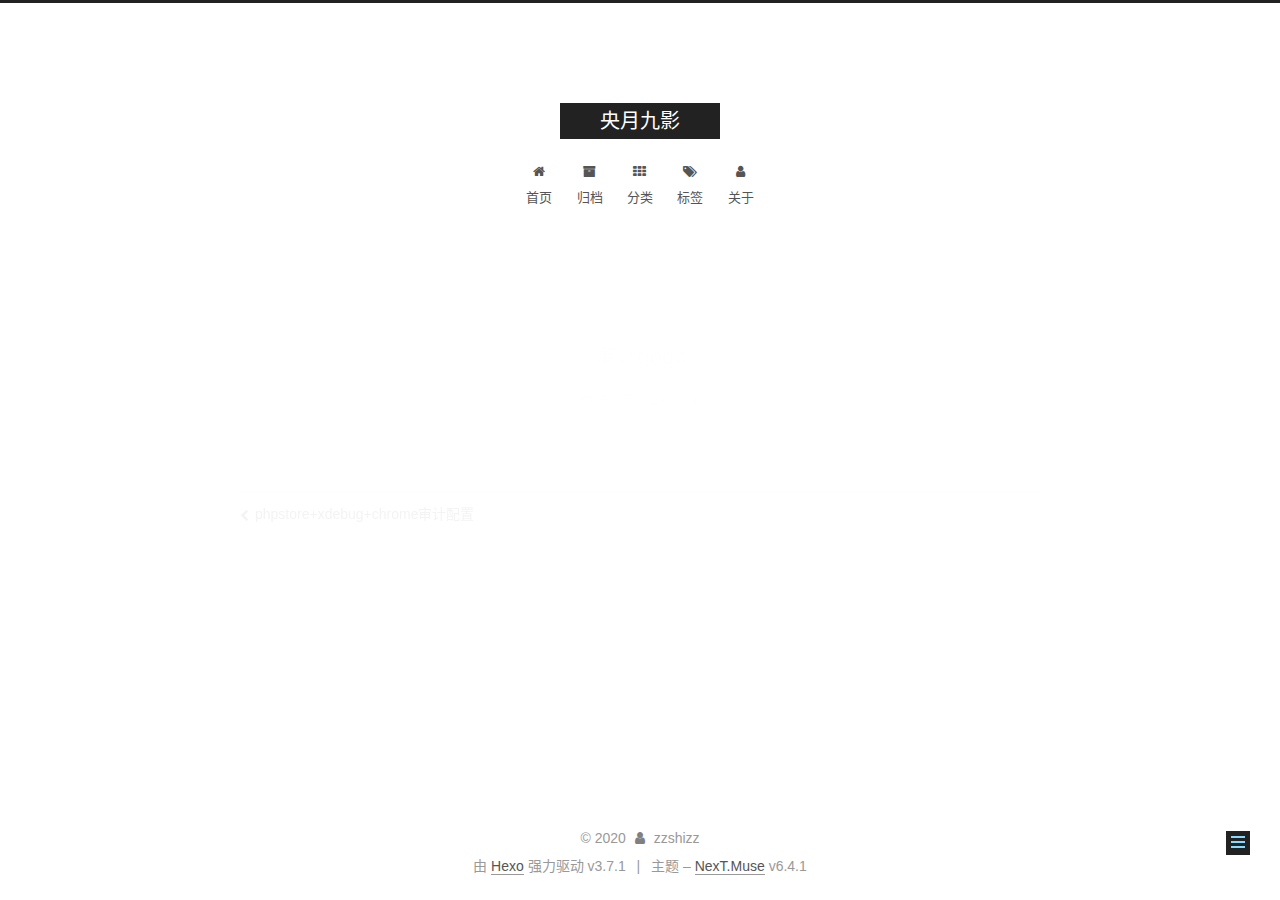
<file: 2020/09/11/审计gogo/index.html>
<!DOCTYPE html>












  


<html class="theme-next muse use-motion" lang="zh-CN">
<head>
  <meta charset="UTF-8"/>
<meta http-equiv="X-UA-Compatible" content="IE=edge" />
<meta name="viewport" content="width=device-width, initial-scale=1, maximum-scale=2"/>
<meta name="theme-color" content="#222">












<meta http-equiv="Cache-Control" content="no-transform" />
<meta http-equiv="Cache-Control" content="no-siteapp" />






















<link href="/lib/font-awesome/css/font-awesome.min.css?v=4.6.2" rel="stylesheet" type="text/css" />

<link href="/css/main.css?v=6.4.1" rel="stylesheet" type="text/css" />


  <link rel="apple-touch-icon" sizes="180x180" href="/images/apple-touch-icon-next.png?v=6.4.1">


  <link rel="icon" type="image/png" sizes="32x32" href="/images/favicon-32x32-next.png?v=6.4.1">


  <link rel="icon" type="image/png" sizes="16x16" href="/images/favicon-16x16-next.png?v=6.4.1">


  <link rel="mask-icon" href="/images/logo.svg?v=6.4.1" color="#222">









<script type="text/javascript" id="hexo.configurations">
  var NexT = window.NexT || {};
  var CONFIG = {
    root: '/',
    scheme: 'Muse',
    version: '6.4.1',
    sidebar: {"position":"left","display":"post","offset":12,"b2t":false,"scrollpercent":false,"onmobile":false},
    fancybox: false,
    fastclick: false,
    lazyload: false,
    tabs: true,
    motion: {"enable":true,"async":false,"transition":{"post_block":"fadeIn","post_header":"slideDownIn","post_body":"slideDownIn","coll_header":"slideLeftIn","sidebar":"slideUpIn"}},
    algolia: {
      applicationID: '',
      apiKey: '',
      indexName: '',
      hits: {"per_page":10},
      labels: {"input_placeholder":"Search for Posts","hits_empty":"We didn't find any results for the search: ${query}","hits_stats":"${hits} results found in ${time} ms"}
    }
  };
</script>


  




  <meta property="og:type" content="article">
<meta property="og:title" content="审计gogo">
<meta property="og:url" content="http://yoursite.com/2020/09/11/审计gogo/index.html">
<meta property="og:site_name" content="央月九影">
<meta property="og:locale" content="zh-CN">
<meta property="og:updated_time" content="2020-09-11T08:19:54.864Z">
<meta name="twitter:card" content="summary">
<meta name="twitter:title" content="审计gogo">






  <link rel="canonical" href="http://yoursite.com/2020/09/11/审计gogo/"/>



<script type="text/javascript" id="page.configurations">
  CONFIG.page = {
    sidebar: "",
  };
</script>

  <title>审计gogo | 央月九影</title>
  









  <noscript>
  <style type="text/css">
    .use-motion .motion-element,
    .use-motion .brand,
    .use-motion .menu-item,
    .sidebar-inner,
    .use-motion .post-block,
    .use-motion .pagination,
    .use-motion .comments,
    .use-motion .post-header,
    .use-motion .post-body,
    .use-motion .collection-title { opacity: initial; }

    .use-motion .logo,
    .use-motion .site-title,
    .use-motion .site-subtitle {
      opacity: initial;
      top: initial;
    }

    .use-motion {
      .logo-line-before i { left: initial; }
      .logo-line-after i { right: initial; }
    }
  </style>
</noscript>

</head>

<body itemscope itemtype="http://schema.org/WebPage" lang="zh-CN">

  
  
    
  

  <div class="container sidebar-position-left page-post-detail">
    <div class="headband"></div>

    <header id="header" class="header" itemscope itemtype="http://schema.org/WPHeader">
      <div class="header-inner"><div class="site-brand-wrapper">
  <div class="site-meta ">
    

    <div class="custom-logo-site-title">
      <a href="/" class="brand" rel="start">
        <span class="logo-line-before"><i></i></span>
        <span class="site-title">央月九影</span>
        <span class="logo-line-after"><i></i></span>
      </a>
    </div>
    
  </div>

  <div class="site-nav-toggle">
    <button aria-label="切换导航栏">
      <span class="btn-bar"></span>
      <span class="btn-bar"></span>
      <span class="btn-bar"></span>
    </button>
  </div>
</div>



<nav class="site-nav">
  
    <ul id="menu" class="menu">
      
        
        
        
          
          <li class="menu-item menu-item-home">
    <a href="/" rel="section">
      <i class="menu-item-icon fa fa-fw fa-home"></i> <br />首页</a>
  </li>
        
        
        
          
          <li class="menu-item menu-item-archives">
    <a href="/archives" rel="section">
      <i class="menu-item-icon fa fa-fw fa-archive"></i> <br />归档</a>
  </li>
        
        
        
          
          <li class="menu-item menu-item-categories">
    <a href="/categories" rel="section">
      <i class="menu-item-icon fa fa-fw fa-th"></i> <br />分类</a>
  </li>
        
        
        
          
          <li class="menu-item menu-item-tags">
    <a href="/tags" rel="section">
      <i class="menu-item-icon fa fa-fw fa-tags"></i> <br />标签</a>
  </li>
        
        
        
          
          <li class="menu-item menu-item-about">
    <a href="/about" rel="section">
      <i class="menu-item-icon fa fa-fw fa-user"></i> <br />关于</a>
  </li>

      
      
    </ul>
  

  
    

  

  
</nav>



  



</div>
    </header>

    


    <main id="main" class="main">
      <div class="main-inner">
        <div class="content-wrap">
          
          <div id="content" class="content">
            

  <div id="posts" class="posts-expand">
    

  

  
  
  

  

  <article class="post post-type-normal" itemscope itemtype="http://schema.org/Article">
  
  
  
  <div class="post-block">
    <link itemprop="mainEntityOfPage" href="http://yoursite.com/2020/09/11/审计gogo/">

    <span hidden itemprop="author" itemscope itemtype="http://schema.org/Person">
      <meta itemprop="name" content="zzshizz">
      <meta itemprop="description" content="">
      <meta itemprop="image" content="/images/avatar.gif">
    </span>

    <span hidden itemprop="publisher" itemscope itemtype="http://schema.org/Organization">
      <meta itemprop="name" content="央月九影">
    </span>

    
      <header class="post-header">

        
        
          <h1 class="post-title" itemprop="name headline">审计gogo
              
            
          </h1>
        

        <div class="post-meta">
          <span class="post-time">

            
            
            

            
              <span class="post-meta-item-icon">
                <i class="fa fa-calendar-o"></i>
              </span>
              
                <span class="post-meta-item-text">发表于</span>
              

              
                
              

              <time title="创建时间：2020-09-11 16:19:54" itemprop="dateCreated datePublished" datetime="2020-09-11T16:19:54+08:00">2020-09-11</time>
            

            
          </span>

          

          
            
          

          
          

          

          

          

        </div>
      </header>
    

    
    
    
    <div class="post-body" itemprop="articleBody">

      
      

      
        
      
    </div>

    

    
    
    

    

    

    

    <footer class="post-footer">
      

      
      
      

      
        <div class="post-nav">
          <div class="post-nav-next post-nav-item">
            
              <a href="/2020/09/10/phpstore+xdebug+chrome审计配置/" rel="next" title="phpstore+xdebug+chrome审计配置">
                <i class="fa fa-chevron-left"></i> phpstore+xdebug+chrome审计配置
              </a>
            
          </div>

          <span class="post-nav-divider"></span>

          <div class="post-nav-prev post-nav-item">
            
          </div>
        </div>
      

      
      
    </footer>
  </div>
  
  
  
  </article>


  </div>


          </div>
          

  



        </div>
        
          
  
  <div class="sidebar-toggle">
    <div class="sidebar-toggle-line-wrap">
      <span class="sidebar-toggle-line sidebar-toggle-line-first"></span>
      <span class="sidebar-toggle-line sidebar-toggle-line-middle"></span>
      <span class="sidebar-toggle-line sidebar-toggle-line-last"></span>
    </div>
  </div>

  <aside id="sidebar" class="sidebar">
    
    <div class="sidebar-inner">

      

      

      <section class="site-overview-wrap sidebar-panel sidebar-panel-active">
        <div class="site-overview">
          <div class="site-author motion-element" itemprop="author" itemscope itemtype="http://schema.org/Person">
            
              <p class="site-author-name" itemprop="name">zzshizz</p>
              <p class="site-description motion-element" itemprop="description"></p>
          </div>

          
            <nav class="site-state motion-element">
              
                <div class="site-state-item site-state-posts">
                
                  <a href="/archives">
                
                    <span class="site-state-item-count">3</span>
                    <span class="site-state-item-name">日志</span>
                  </a>
                </div>
              

              

              
            </nav>
          

          

          

          
          

          
          

          
            
          
          

        </div>
      </section>

      

      

    </div>
  </aside>


        
      </div>
    </main>

    <footer id="footer" class="footer">
      <div class="footer-inner">
        <div class="copyright">&copy; <span itemprop="copyrightYear">2020</span>
  <span class="with-love" id="animate">
    <i class="fa fa-user"></i>
  </span>
  <span class="author" itemprop="copyrightHolder">zzshizz</span>

  

  
</div>




  <div class="powered-by">由 <a class="theme-link" target="_blank" href="https://hexo.io">Hexo</a> 强力驱动 v3.7.1</div>



  <span class="post-meta-divider">|</span>



  <div class="theme-info">主题 – <a class="theme-link" target="_blank" href="https://theme-next.org">NexT.Muse</a> v6.4.1</div>




        








        
      </div>
    </footer>

    
      <div class="back-to-top">
        <i class="fa fa-arrow-up"></i>
        
      </div>
    

    
	
    

    
  </div>

  

<script type="text/javascript">
  if (Object.prototype.toString.call(window.Promise) !== '[object Function]') {
    window.Promise = null;
  }
</script>


























  
  
    <script type="text/javascript" src="/lib/jquery/index.js?v=2.1.3"></script>
  

  
  
    <script type="text/javascript" src="/lib/velocity/velocity.min.js?v=1.2.1"></script>
  

  
  
    <script type="text/javascript" src="/lib/velocity/velocity.ui.min.js?v=1.2.1"></script>
  


  


  <script type="text/javascript" src="/js/src/utils.js?v=6.4.1"></script>

  <script type="text/javascript" src="/js/src/motion.js?v=6.4.1"></script>



  
  

  
  <script type="text/javascript" src="/js/src/scrollspy.js?v=6.4.1"></script>
<script type="text/javascript" src="/js/src/post-details.js?v=6.4.1"></script>



  


  <script type="text/javascript" src="/js/src/bootstrap.js?v=6.4.1"></script>



  



  










  





  

  

  

  

  
  

  

  

  

  

  

</body>
</html>
</file>
<file: css/main.css>
/* normalize.css v3.0.2 | MIT License | git.io/normalize */
html {
  font-family: sans-serif; /* 1 */
  -ms-text-size-adjust: 100%; /* 2 */
  -webkit-text-size-adjust: 100%; /* 2 */
}
body {
  margin: 0;
}
article,
aside,
details,
figcaption,
figure,
footer,
header,
hgroup,
main,
menu,
nav,
section,
summary {
  display: block;
}
audio,
canvas,
progress,
video {
  display: inline-block; /* 1 */
  vertical-align: baseline; /* 2 */
}
audio:not([controls]) {
  display: none;
  height: 0;
}
[hidden],
template {
  display: none;
}
a {
  background-color: transparent;
}
a:active,
a:hover {
  outline: 0;
}
abbr[title] {
  border-bottom: 1px dotted;
}
b,
strong {
  font-weight: bold;
}
dfn {
  font-style: italic;
}
h1 {
  font-size: 2em;
  margin: 0.67em 0;
}
mark {
  background: #ff0;
  color: #000;
}
small {
  font-size: 80%;
}
sub,
sup {
  font-size: 75%;
  line-height: 0;
  position: relative;
  vertical-align: baseline;
}
sup {
  top: -0.5em;
}
sub {
  bottom: -0.25em;
}
img {
  border: 0;
}
svg:not(:root) {
  overflow: hidden;
}
figure {
  margin: 1em 40px;
}
hr {
  -moz-box-sizing: content-box;
  box-sizing: content-box;
  height: 0;
}
pre {
  overflow: auto;
}
code,
kbd,
pre,
samp {
  font-family: monospace, monospace;
  font-size: 1em;
}
button,
input,
optgroup,
select,
textarea {
  color: inherit; /* 1 */
  font: inherit; /* 2 */
  margin: 0; /* 3 */
}
button {
  overflow: visible;
}
button,
select {
  text-transform: none;
}
button,
html input[type="button"],
input[type="reset"],
input[type="submit"] {
  -webkit-appearance: button; /* 2 */
  cursor: pointer; /* 3 */
}
button[disabled],
html input[disabled] {
  cursor: default;
}
button::-moz-focus-inner,
input::-moz-focus-inner {
  border: 0;
  padding: 0;
}
input {
  line-height: normal;
}
input[type="checkbox"],
input[type="radio"] {
  box-sizing: border-box; /* 1 */
  padding: 0; /* 2 */
}
input[type="number"]::-webkit-inner-spin-button,
input[type="number"]::-webkit-outer-spin-button {
  height: auto;
}
input[type="search"] {
  -webkit-appearance: textfield; /* 1 */
  -moz-box-sizing: content-box;
  -webkit-box-sizing: content-box; /* 2 */
  box-sizing: content-box;
}
input[type="search"]::-webkit-search-cancel-button,
input[type="search"]::-webkit-search-decoration {
  -webkit-appearance: none;
}
fieldset {
  border: 1px solid #c0c0c0;
  margin: 0 2px;
  padding: 0.35em 0.625em 0.75em;
}
legend {
  border: 0; /* 1 */
  padding: 0; /* 2 */
}
textarea {
  overflow: auto;
}
optgroup {
  font-weight: bold;
}
table {
  border-collapse: collapse;
  border-spacing: 0;
}
td,
th {
  padding: 0;
}
::selection {
  background: #262a30;
  color: #fff;
}
body {
  position: relative;
  font-family: 'Lato', "PingFang SC", "Microsoft YaHei", sans-serif;
  font-size: 14px;
  line-height: 2;
  color: #555;
  background: #fff;
}
@media (max-width: 767px) {
  body {
    padding-right: 0 !important;
  }
}
@media (min-width: 768px) and (max-width: 991px) {
  body {
    padding-right: 0 !important;
  }
}
@media (min-width: 1200px) {
  body {
    font-size: 16px;
  }
}
h1,
h2,
h3,
h4,
h5,
h6 {
  margin: 0;
  padding: 0;
  font-weight: bold;
  line-height: 1.5;
  font-family: 'Lato', "PingFang SC", "Microsoft YaHei", sans-serif;
}
h1,
h2,
h3,
h4,
h5,
h6 {
  margin: 20px 0 15px;
}
h1 {
  font-size: 22px;
}
@media (max-width: 767px) {
  h1 {
    font-size: 18px;
  }
}
h2 {
  font-size: 20px;
}
@media (max-width: 767px) {
  h2 {
    font-size: 16px;
  }
}
h3 {
  font-size: 18px;
}
@media (max-width: 767px) {
  h3 {
    font-size: 14px;
  }
}
h4 {
  font-size: 16px;
}
@media (max-width: 767px) {
  h4 {
    font-size: 12px;
  }
}
h5 {
  font-size: 14px;
}
@media (max-width: 767px) {
  h5 {
    font-size: 10px;
  }
}
h6 {
  font-size: 12px;
}
@media (max-width: 767px) {
  h6 {
    font-size: 8px;
  }
}
p {
  margin: 0 0 20px 0;
}
a {
  color: #555;
  text-decoration: none;
  outline: none;
  border-bottom: 1px solid #999;
  word-wrap: break-word;
}
a:hover {
  color: #222;
  border-bottom-color: #222;
}
blockquote {
  margin: 0;
  padding: 0;
}
img {
  display: block;
  margin: auto;
  max-width: 100%;
  height: auto;
}
hr {
  margin: 40px 0;
  height: 3px;
  border: none;
  background-color: #ddd;
  background-image: repeating-linear-gradient(-45deg, #fff, #fff 4px, transparent 4px, transparent 8px);
}
blockquote {
  padding: 0 15px;
  color: #666;
  border-left: 4px solid #ddd;
}
blockquote cite::before {
  content: "-";
  padding: 0 5px;
}
dt {
  font-weight: 700;
}
dd {
  margin: 0;
  padding: 0;
}
kbd {
  border: 1px solid #ccc;
  border-radius: 0.2em;
  box-shadow: 0.1em 0.1em 0.2em rgba(0,0,0,0.1);
  background-color: #f9f9f9;
  font-family: inherit;
  background-image: -webkit-linear-gradient(top, #eee, #fff, #eee);
  padding: 0.1em 0.3em;
  white-space: nowrap;
}
.text-left {
  text-align: left;
}
.text-center {
  text-align: center;
}
.text-right {
  text-align: right;
}
.text-justify {
  text-align: justify;
}
.text-nowrap {
  white-space: nowrap;
}
.text-lowercase {
  text-transform: lowercase;
}
.text-uppercase {
  text-transform: uppercase;
}
.text-capitalize {
  text-transform: capitalize;
}
.center-block {
  display: block;
  margin-left: auto;
  margin-right: auto;
}
.clearfix:before,
.clearfix:after {
  content: " ";
  display: table;
}
.clearfix:after {
  clear: both;
}
.pullquote {
  width: 45%;
}
.pullquote.left {
  float: left;
  margin-left: 5px;
  margin-right: 10px;
}
.pullquote.right {
  float: right;
  margin-left: 10px;
  margin-right: 5px;
}
.affix.affix.affix {
  position: fixed;
}
.translation {
  margin-top: -20px;
  font-size: 14px;
  color: #999;
}
.scrollbar-measure {
  width: 100px;
  height: 100px;
  overflow: scroll;
  position: absolute;
  top: -9999px;
}
.use-motion .motion-element {
  opacity: 0;
}
table {
  margin: 20px 0;
  width: 100%;
  border-collapse: collapse;
  border-spacing: 0;
  border: 1px solid #ddd;
  font-size: 14px;
  word-wrap: break-all;
}
table>tbody>tr:nth-of-type(odd) {
  background-color: #f9f9f9;
}
table>tbody>tr:hover {
  background-color: #f5f5f5;
}
caption,
th,
td {
  padding: 8px;
  text-align: left;
  vertical-align: middle;
  font-weight: normal;
}
th,
td {
  border-bottom: 3px solid #ddd;
  border-right: 1px solid #eee;
}
th {
  padding-bottom: 10px;
  font-weight: 700;
}
td {
  border-bottom-width: 1px;
}
html,
body {
  height: 100%;
}
.container {
  position: relative;
  min-height: 100%;
}
.header-inner {
  margin: 0 auto;
  padding: 100px 0 70px;
  width: 700px;
}
@media (min-width: 1200px) {
  .container .header-inner {
    width: 800px;
  }
}
@media (min-width: 1600px) {
  .container .header-inner {
    width: 900px;
  }
}
.main {
  padding-bottom: 150px;
}
.main-inner {
  margin: 0 auto;
  width: 700px;
}
@media (min-width: 1200px) {
  .container .main-inner {
    width: 800px;
  }
}
@media (min-width: 1600px) {
  .container .main-inner {
    width: 900px;
  }
}
.footer {
  position: absolute;
  left: 0;
  bottom: 0;
  width: 100%;
  min-height: 50px;
}
.footer-inner {
  box-sizing: border-box;
  margin: 20px auto;
  width: 700px;
}
@media (min-width: 1200px) {
  .container .footer-inner {
    width: 800px;
  }
}
@media (min-width: 1600px) {
  .container .footer-inner {
    width: 900px;
  }
}
pre,
.highlight {
  overflow: auto;
  margin: 20px 0;
  padding: 0;
  font-size: 14px;
  color: #4d4d4c;
  background: #f7f7f7;
  line-height: 1.6;
}
pre,
code {
  font-family: consolas, Menlo, "PingFang SC", "Microsoft YaHei", monospace;
}
code {
  padding: 2px 4px;
  word-wrap: break-word;
  color: #555;
  background: #eee;
  border-radius: 3px;
  font-size: 14px;
}
pre {
  padding: 10px;
}
pre code {
  padding: 0;
  color: #4d4d4c;
  background: none;
  text-shadow: none;
}
.highlight {
  border-radius: 1px;
}
.highlight pre {
  border: none;
  margin: 0;
  padding: 10px 0;
}
.highlight table {
  margin: 0;
  width: auto;
  border: none;
}
.highlight td {
  border: none;
  padding: 0;
}
.highlight figcaption {
  font-size: 1em;
  color: #4d4d4c;
  line-height: 1em;
  margin-bottom: 1em;
  margin: 0em;
  padding: 0.5em;
  background: #eee;
  border-bottom: 1px solid #e9e9e9;
}
.highlight figcaption:before,
.highlight figcaption:after {
  content: " ";
  display: table;
}
.highlight figcaption:after {
  clear: both;
}
.highlight figcaption a {
  float: right;
  color: #4d4d4c;
}
.highlight figcaption a:hover {
  border-bottom-color: #4d4d4c;
}
.highlight .gutter pre {
  padding-left: 10px;
  padding-right: 10px;
  color: #869194;
  text-align: right;
  background-color: #eff2f3;
}
.highlight .code pre {
  width: 100%;
  padding-left: 10px;
  padding-right: 10px;
  background-color: #f7f7f7;
}
.highlight .line {
  height: 20px;
}
.gutter {
  -webkit-user-select: none;
  -moz-user-select: none;
  -ms-user-select: none;
  user-select: none;
}
.gist table {
  width: auto;
}
.gist table td {
  border: none;
}
pre .deletion {
  background: #fdd;
}
pre .addition {
  background: #dfd;
}
pre .meta {
  color: #8959a8;
}
pre .comment {
  color: #8e908c;
}
pre .variable,
pre .attribute,
pre .tag,
pre .regexp,
pre .ruby .constant,
pre .xml .tag .title,
pre .xml .pi,
pre .xml .doctype,
pre .html .doctype,
pre .css .id,
pre .css .class,
pre .css .pseudo {
  color: #c82829;
}
pre .number,
pre .preprocessor,
pre .built_in,
pre .literal,
pre .params,
pre .constant,
pre .command {
  color: #f5871f;
}
pre .ruby .class .title,
pre .css .rules .attribute,
pre .string,
pre .value,
pre .inheritance,
pre .header,
pre .ruby .symbol,
pre .xml .cdata,
pre .special,
pre .number,
pre .formula {
  color: #718c00;
}
pre .title,
pre .css .hexcolor {
  color: #3e999f;
}
pre .function,
pre .python .decorator,
pre .python .title,
pre .ruby .function .title,
pre .ruby .title .keyword,
pre .perl .sub,
pre .javascript .title,
pre .coffeescript .title {
  color: #4271ae;
}
pre .keyword,
pre .javascript .function {
  color: #8959a8;
}
.posts-expand .post-body img.full-image {
  border: none;
}
.blockquote-center,
.page-home .post-type-quote blockquote,
.page-post-detail .post-type-quote blockquote {
  position: relative;
  margin: 40px 0;
  padding: 0;
  border-left: none;
  text-align: center;
}
.blockquote-center::before,
.page-home .post-type-quote blockquote::before,
.page-post-detail .post-type-quote blockquote::before,
.blockquote-center::after,
.page-home .post-type-quote blockquote::after,
.page-post-detail .post-type-quote blockquote::after {
  position: absolute;
  content: ' ';
  display: block;
  width: 100%;
  height: 24px;
  opacity: 0.2;
  background-repeat: no-repeat;
  background-position: 0 -6px;
  background-size: 22px 22px;
}
.blockquote-center::before,
.page-home .post-type-quote blockquote::before,
.page-post-detail .post-type-quote blockquote::before {
  top: -20px;
  background-image: url("../images/quote-l.svg");
  border-top: 1px solid #ccc;
}
.blockquote-center::after,
.page-home .post-type-quote blockquote::after,
.page-post-detail .post-type-quote blockquote::after {
  bottom: -20px;
  background-image: url("../images/quote-r.svg");
  border-bottom: 1px solid #ccc;
  background-position: 100% 8px;
}
.blockquote-center p,
.page-home .post-type-quote blockquote p,
.page-post-detail .post-type-quote blockquote p,
.blockquote-center div,
.page-home .post-type-quote blockquote div,
.page-post-detail .post-type-quote blockquote div {
  text-align: center;
}
.post .post-body .group-picture img {
  box-sizing: border-box;
  padding: 0 3px;
  border: none;
}
.post .group-picture-row {
  overflow: hidden;
  margin-top: 6px;
}
.post .group-picture-row:first-child {
  margin-top: 0;
}
.post .group-picture-column {
  float: left;
}
.page-post-detail .post-body .group-picture-column {
  float: none;
  margin-top: 10px;
  width: auto !important;
}
.page-post-detail .post-body .group-picture-column img {
  margin: 0 auto;
}
.page-archive .group-picture-container {
  overflow: hidden;
}
.page-archive .group-picture-row {
  float: left;
}
.page-archive .group-picture-row:first-child {
  margin-top: 6px;
}
.page-archive .group-picture-column {
  max-width: 150px;
  max-height: 150px;
}
.post-body .note {
  position: relative;
  padding: 15px;
  margin-bottom: 20px;
  border: 1px solid #eee;
  border-left-width: 5px;
  border-radius: 3px;
}
.post-body .note h2,
.post-body .note h3,
.post-body .note h4,
.post-body .note h5,
.post-body .note h6 {
  margin-top: 0;
  margin-bottom: 0;
  border-bottom: initial;
  padding-top: 0 !important;
}
.post-body .note p:first-child,
.post-body .note ul:first-child,
.post-body .note ol:first-child,
.post-body .note table:first-child,
.post-body .note pre:first-child,
.post-body .note blockquote:first-child {
  margin-top: 0;
}
.post-body .note p:last-child,
.post-body .note ul:last-child,
.post-body .note ol:last-child,
.post-body .note table:last-child,
.post-body .note pre:last-child,
.post-body .note blockquote:last-child {
  margin-bottom: 0;
}
.post-body .note.default {
  border-left-color: #777;
}
.post-body .note.default h2,
.post-body .note.default h3,
.post-body .note.default h4,
.post-body .note.default h5,
.post-body .note.default h6 {
  color: #777;
}
.post-body .note.primary {
  border-left-color: #6f42c1;
}
.post-body .note.primary h2,
.post-body .note.primary h3,
.post-body .note.primary h4,
.post-body .note.primary h5,
.post-body .note.primary h6 {
  color: #6f42c1;
}
.post-body .note.info {
  border-left-color: #428bca;
}
.post-body .note.info h2,
.post-body .note.info h3,
.post-body .note.info h4,
.post-body .note.info h5,
.post-body .note.info h6 {
  color: #428bca;
}
.post-body .note.success {
  border-left-color: #5cb85c;
}
.post-body .note.success h2,
.post-body .note.success h3,
.post-body .note.success h4,
.post-body .note.success h5,
.post-body .note.success h6 {
  color: #5cb85c;
}
.post-body .note.warning {
  border-left-color: #f0ad4e;
}
.post-body .note.warning h2,
.post-body .note.warning h3,
.post-body .note.warning h4,
.post-body .note.warning h5,
.post-body .note.warning h6 {
  color: #f0ad4e;
}
.post-body .note.danger {
  border-left-color: #d9534f;
}
.post-body .note.danger h2,
.post-body .note.danger h3,
.post-body .note.danger h4,
.post-body .note.danger h5,
.post-body .note.danger h6 {
  color: #d9534f;
}
.post-body .label {
  display: inline;
  padding: 0 2px;
  white-space: nowrap;
}
.post-body .label.default {
  background-color: #f0f0f0;
}
.post-body .label.primary {
  background-color: #efe6f7;
}
.post-body .label.info {
  background-color: #e5f2f8;
}
.post-body .label.success {
  background-color: #e7f4e9;
}
.post-body .label.warning {
  background-color: #fcf6e1;
}
.post-body .label.danger {
  background-color: #fae8eb;
}
.post-body .tabs {
  position: relative;
  display: block;
  margin-bottom: 20px;
  padding-top: 10px;
}
.post-body .tabs ul.nav-tabs {
  margin: 0;
  padding: 0;
  display: flex;
  margin-bottom: -1px;
}
@media (max-width: 413px) {
  .post-body .tabs ul.nav-tabs {
    display: block;
    margin-bottom: 5px;
  }
}
.post-body .tabs ul.nav-tabs li.tab {
  list-style-type: none !important;
  margin: 0 0.25em 0 0;
  border-top: 3px solid transparent;
  border-left: 1px solid transparent;
  border-right: 1px solid transparent;
}
@media (max-width: 413px) {
  .post-body .tabs ul.nav-tabs li.tab {
    margin: initial;
    border-top: 1px solid transparent;
    border-left: 3px solid transparent;
    border-right: 1px solid transparent;
    border-bottom: 1px solid transparent;
  }
}
.post-body .tabs ul.nav-tabs li.tab a {
  outline: 0;
  border-bottom: initial;
  display: block;
  line-height: 1.8em;
  padding: 0.25em 0.75em;
  transition-duration: 0.2s;
  transition-timing-function: ease-out;
  transition-delay: 0s;
}
.post-body .tabs ul.nav-tabs li.tab a i {
  width: 1.285714285714286em;
}
.post-body .tabs ul.nav-tabs li.tab.active {
  border-top: 3px solid #fc6423;
  border-left: 1px solid #ddd;
  border-right: 1px solid #ddd;
  background-color: #fff;
}
@media (max-width: 413px) {
  .post-body .tabs ul.nav-tabs li.tab.active {
    border-top: 1px solid #ddd;
    border-left: 3px solid #fc6423;
    border-right: 1px solid #ddd;
    border-bottom: 1px solid #ddd;
  }
}
.post-body .tabs ul.nav-tabs li.tab.active a {
  cursor: default;
  color: #555;
}
.post-body .tabs .tab-content {
  background-color: #fff;
}
.post-body .tabs .tab-content .tab-pane {
  border: 1px solid #ddd;
  padding: 20px 20px 0 20px;
}
.post-body .tabs .tab-content .tab-pane:not(.active) {
  display: none !important;
}
.post-body .tabs .tab-content .tab-pane.active {
  display: block !important;
}
.btn {
  display: inline-block;
  padding: 0 20px;
  font-size: 14px;
  color: #fff;
  background: #222;
  border: 2px solid #222;
  text-decoration: none;
  border-radius: 0;
  transition-property: background-color;
  transition-duration: 0.2s;
  transition-timing-function: ease-in-out;
  transition-delay: 0s;
  line-height: 2;
}
.btn:hover {
  border-color: #222;
  color: #222;
  background: #fff;
}
.btn +.btn {
  margin: 0 0 8px 8px;
}
.btn .fa-fw {
  width: 1.285714285714286em;
  text-align: left;
}
.btn-bar {
  display: block;
  width: 22px;
  height: 2px;
  background: #555;
  border-radius: 1px;
}
.btn-bar+.btn-bar {
  margin-top: 4px;
}
.pagination {
  margin: 120px 0 40px;
  text-align: center;
  border-top: 1px solid #eee;
}
.page-number-basic,
.pagination .prev,
.pagination .next,
.pagination .page-number,
.pagination .space {
  display: inline-block;
  position: relative;
  top: -1px;
  margin: 0 10px;
  padding: 0 11px;
}
@media (max-width: 767px) {
  .page-number-basic,
  .pagination .prev,
  .pagination .next,
  .pagination .page-number,
  .pagination .space {
    margin: 0 5px;
  }
}
.pagination .prev,
.pagination .next,
.pagination .page-number {
  border-bottom: 0;
  border-top: 1px solid #eee;
  transition-property: border-color;
  transition-duration: 0.2s;
  transition-timing-function: ease-in-out;
  transition-delay: 0s;
}
.pagination .prev:hover,
.pagination .next:hover,
.pagination .page-number:hover {
  border-top-color: #222;
}
.pagination .space {
  padding: 0;
  margin: 0;
}
.pagination .prev {
  margin-left: 0;
}
.pagination .next {
  margin-right: 0;
}
.pagination .page-number.current {
  color: #fff;
  background: #ccc;
  border-top-color: #ccc;
}
@media (max-width: 767px) {
  .pagination {
    border-top: none;
  }
  .pagination .prev,
  .pagination .next,
  .pagination .page-number {
    margin-bottom: 10px;
    border-top: 0;
    border-bottom: 1px solid #eee;
    padding: 0 10px;
  }
  .pagination .prev:hover,
  .pagination .next:hover,
  .pagination .page-number:hover {
    border-bottom-color: #222;
  }
}
.comments {
  margin: 60px 20px 0;
}
.tag-cloud {
  text-align: center;
}
.tag-cloud a {
  display: inline-block;
  margin: 10px;
}
.back-to-top {
  box-sizing: border-box;
  position: fixed;
  bottom: -100px;
  right: 30px;
  z-index: 1050;
  padding: 0 6px;
  width: 24px;
  background: #222;
  font-size: 12px;
  opacity: 1;
  color: #fff;
  cursor: pointer;
  text-align: center;
  -webkit-transform: translateZ(0);
  transition-property: bottom;
  transition-duration: 0.2s;
  transition-timing-function: ease-in-out;
  transition-delay: 0s;
}
@media (min-width: 768px) and (max-width: 991px) {
  .back-to-top {
    display: none !important;
  }
}
@media (max-width: 767px) {
  .back-to-top {
    display: none !important;
  }
}
.back-to-top.back-to-top-on {
  bottom: 19px;
}
.header {
  background: transparent;
}
.header-inner {
  position: relative;
}
.headband {
  height: 3px;
  background: #222;
}
.site-meta {
  margin: 0;
  text-align: center;
}
@media (max-width: 767px) {
  .site-meta {
    text-align: center;
  }
}
.brand {
  position: relative;
  display: inline-block;
  padding: 0 40px;
  color: #fff;
  background: #222;
  border-bottom: none;
}
.brand:hover {
  color: #fff;
}
.logo {
  display: inline-block;
  margin-right: 5px;
  line-height: 36px;
  vertical-align: top;
}
.site-title {
  display: inline-block;
  vertical-align: top;
  line-height: 36px;
  font-size: 20px;
  font-weight: normal;
  font-family: 'Lato', "PingFang SC", "Microsoft YaHei", sans-serif;
}
.site-subtitle {
  margin-top: 10px;
  font-size: 13px;
  color: #999;
}
.use-motion .brand {
  opacity: 0;
}
.use-motion .logo,
.use-motion .site-title,
.use-motion .site-subtitle {
  opacity: 0;
  position: relative;
  top: -10px;
}
.site-nav-toggle {
  display: none;
  position: absolute;
  top: 10px;
  left: 10px;
}
@media (max-width: 767px) {
  .site-nav-toggle {
    display: block;
  }
}
.site-nav-toggle button {
  margin-top: 2px;
  padding: 9px 10px;
  background: transparent;
  border: none;
}
@media (max-width: 767px) {
  .site-nav {
    display: none;
    margin: 0 -10px;
    padding: 0 10px;
    clear: both;
    border-top: 1px solid #ddd;
  }
}
@media (min-width: 768px) and (max-width: 991px) {
  .site-nav {
    display: block !important;
  }
}
@media (min-width: 992px) {
  .site-nav {
    display: block !important;
  }
}
.menu {
  margin-top: 20px;
  padding-left: 0;
  text-align: center;
}
.menu .menu-item {
  display: inline-block;
  margin: 0 10px;
  list-style: none;
}
@media screen and (max-width: 767px) {
  .menu .menu-item {
    margin-top: 10px;
  }
}
.menu .menu-item a {
  display: block;
  font-size: 13px;
  line-height: inherit;
  border-bottom: 1px solid transparent;
  transition-property: border-color;
  transition-duration: 0.2s;
  transition-timing-function: ease-in-out;
  transition-delay: 0s;
}
.menu .menu-item a:hover {
  border-bottom-color: #222;
}
.menu .menu-item .fa {
  margin-right: 5px;
}
.use-motion .menu-item {
  opacity: 0;
}
.post-body {
  font-family: 'Lato', "PingFang SC", "Microsoft YaHei", sans-serif;
}
@media (max-width: 767px) {
  .post-body {
    word-break: break-word;
  }
}
.post-body .fancybox img {
  display: block !important;
  margin: 0 auto;
  cursor: pointer;
  cursor: zoom-in;
  cursor: -webkit-zoom-in;
}
.post-body .image-caption,
.post-body .figure .caption {
  margin: -20px auto 15px;
  text-align: center;
  font-size: 14px;
  color: #999;
  font-weight: bold;
  line-height: 1;
}
.post-sticky-flag {
  display: inline-block;
  font-size: 16px;
  -ms-transform: rotate(30deg);
  -webkit-transform: rotate(30deg);
  -moz-transform: rotate(30deg);
  -ms-transform: rotate(30deg);
  -o-transform: rotate(30deg);
  transform: rotate(30deg);
}
.use-motion .post-block,
.use-motion .pagination,
.use-motion .comments {
  opacity: 0;
}
.use-motion .post-header {
  opacity: 0;
}
.use-motion .post-body {
  opacity: 0;
}
.use-motion .collection-title {
  opacity: 0;
}
.posts-expand {
  padding-top: 40px;
}
@media (max-width: 767px) {
  .posts-expand {
    margin: 0 20px;
  }
  .post-body pre .gutter pre {
    padding-right: 10px;
  }
  .post-body .highlight {
    margin-left: 0px;
    margin-right: 0px;
    padding: 0;
  }
  .post-body .highlight .gutter pre {
    padding-right: 10px;
  }
}
@media (min-width: 992px) {
  .posts-expand .post-body {
    text-align: justify;
  }
}
.posts-expand .post-body h2,
.posts-expand .post-body h3,
.posts-expand .post-body h4,
.posts-expand .post-body h5,
.posts-expand .post-body h6 {
  padding-top: 10px;
}
.posts-expand .post-body h2 .header-anchor,
.posts-expand .post-body h3 .header-anchor,
.posts-expand .post-body h4 .header-anchor,
.posts-expand .post-body h5 .header-anchor,
.posts-expand .post-body h6 .header-anchor {
  float: right;
  margin-left: 10px;
  color: #ccc;
  border-bottom-style: none;
  visibility: hidden;
}
.posts-expand .post-body h2 .header-anchor:hover,
.posts-expand .post-body h3 .header-anchor:hover,
.posts-expand .post-body h4 .header-anchor:hover,
.posts-expand .post-body h5 .header-anchor:hover,
.posts-expand .post-body h6 .header-anchor:hover {
  color: inherit;
}
.posts-expand .post-body h2:hover .header-anchor,
.posts-expand .post-body h3:hover .header-anchor,
.posts-expand .post-body h4:hover .header-anchor,
.posts-expand .post-body h5:hover .header-anchor,
.posts-expand .post-body h6:hover .header-anchor {
  visibility: visible;
}
.posts-expand .post-body ul li {
  list-style: circle;
}
.posts-expand .post-body img {
  box-sizing: border-box;
  margin: auto;
  padding: 3px;
  border: 1px solid #ddd;
}
.posts-expand .post-body .fancybox img {
  margin: 0 auto 25px;
}
.posts-expand .post-body img {
  margin: 0 auto 25px;
}
@media (max-width: 767px) {
  .posts-collapse {
    margin: 0 20px;
  }
  .posts-collapse .post-title,
  .posts-collapse .post-meta {
    display: block;
    width: auto;
    text-align: left;
  }
}
.posts-collapse {
  position: relative;
  z-index: 1010;
  margin-left: 55px;
}
.posts-collapse::after {
  content: " ";
  position: absolute;
  top: 20px;
  left: 0;
  margin-left: -2px;
  width: 4px;
  height: 100%;
  background: #f5f5f5;
  z-index: -1;
}
@media (max-width: 767px) {
  .posts-collapse {
    margin: 0 20px;
  }
}
.posts-collapse .collection-title {
  position: relative;
  margin: 60px 0;
}
.posts-collapse .collection-title h1,
.posts-collapse .collection-title h2 {
  margin-left: 20px;
}
.posts-collapse .collection-title small {
  color: #bbb;
  margin-left: 5px;
}
.posts-collapse .collection-title::before {
  content: " ";
  position: absolute;
  left: 0;
  top: 50%;
  margin-left: -4px;
  margin-top: -4px;
  width: 8px;
  height: 8px;
  background: #bbb;
  border-radius: 50%;
}
.posts-collapse .post {
  margin: 30px 0;
}
.posts-collapse .post-header {
  position: relative;
  transition-duration: 0.2s;
  transition-timing-function: ease-in-out;
  transition-delay: 0s;
  transition-property: border;
  border-bottom: 1px dashed #ccc;
}
.posts-collapse .post-header::before {
  content: " ";
  position: absolute;
  left: 0;
  top: 12px;
  width: 6px;
  height: 6px;
  margin-left: -4px;
  background: #bbb;
  border-radius: 50%;
  border: 1px solid #fff;
  transition-duration: 0.2s;
  transition-timing-function: ease-in-out;
  transition-delay: 0s;
  transition-property: background;
}
.posts-collapse .post-header:hover {
  border-bottom-color: #666;
}
.posts-collapse .post-header:hover::before {
  background: #222;
}
.posts-collapse .post-meta {
  position: absolute;
  font-size: 12px;
  left: 20px;
  top: 5px;
}
.posts-collapse .post-comments-count {
  display: none;
}
.posts-collapse .post-title {
  margin-left: 60px;
  font-size: 16px;
  font-weight: normal;
  line-height: inherit;
}
.posts-collapse .post-title::after {
  margin-left: 3px;
  opacity: 0.6;
}
.posts-collapse .post-title a {
  color: #666;
  border-bottom: none;
}
.page-home .post-type-quote .post-header,
.page-post-detail .post-type-quote .post-header,
.page-home .post-type-quote .post-tags,
.page-post-detail .post-type-quote .post-tags {
  display: none;
}
.posts-expand .post-title {
  text-align: center;
  word-break: break-word;
  font-weight: 400;
}
.posts-expand .post-title-link {
  display: inline-block;
  position: relative;
  color: #555;
  border-bottom: none;
  line-height: 1.2;
  vertical-align: top;
}
.posts-expand .post-title-link::before {
  content: "";
  position: absolute;
  width: 100%;
  height: 2px;
  bottom: 0;
  left: 0;
  background-color: #000;
  visibility: hidden;
  -webkit-transform: scaleX(0);
  -moz-transform: scaleX(0);
  -ms-transform: scaleX(0);
  -o-transform: scaleX(0);
  transform: scaleX(0);
  transition-duration: 0.2s;
  transition-timing-function: ease-in-out;
  transition-delay: 0s;
}
.posts-expand .post-title-link:hover::before {
  visibility: visible;
  -webkit-transform: scaleX(1);
  -moz-transform: scaleX(1);
  -ms-transform: scaleX(1);
  -o-transform: scaleX(1);
  transform: scaleX(1);
}
.posts-expand .post-title-link .fa {
  font-size: 16px;
}
.posts-expand .post-meta {
  margin: 3px 0 60px 0;
  color: #999;
  font-family: 'Lato', "PingFang SC", "Microsoft YaHei", sans-serif;
  font-size: 12px;
  text-align: center;
}
.posts-expand .post-meta .post-category-list {
  display: inline-block;
  margin: 0;
  padding: 3px;
}
.posts-expand .post-meta .post-category-list-link {
  color: #999;
}
.posts-expand .post-meta .post-description {
  font-size: 14px;
  margin-top: 2px;
}
.posts-expand .post-meta time {
  border-bottom: 1px dashed #999;
  cursor: help;
}
.post-meta-divider {
  margin: 0 0.5em;
}
.post-meta-item-icon {
  margin-right: 3px;
}
@media (min-width: 768px) and (max-width: 991px) {
  .post-meta-item-icon {
    display: inline-block;
  }
}
@media (max-width: 767px) {
  .post-meta-item-icon {
    display: inline-block;
  }
}
@media (min-width: 768px) and (max-width: 991px) {
  .post-meta-item-text {
    display: none;
  }
}
@media (max-width: 767px) {
  .post-meta-item-text {
    display: none;
  }
}
.post-button {
  margin-top: 40px;
}
.posts-expand .post-tags {
  margin-top: 40px;
  text-align: center;
}
.posts-expand .post-tags a {
  display: inline-block;
  margin-right: 10px;
  font-size: 13px;
}
.post-nav {
  display: table;
  margin-top: 15px;
  width: 100%;
  border-top: 1px solid #eee;
}
.post-nav-divider {
  display: table-cell;
  width: 10%;
}
.post-nav-item {
  display: table-cell;
  padding: 10px 0 0 0;
  width: 45%;
  vertical-align: top;
}
.post-nav-item a {
  position: relative;
  display: block;
  line-height: 25px;
  font-size: 14px;
  color: #555;
  border-bottom: none;
}
.post-nav-item a:hover {
  color: #222;
  border-bottom: none;
}
.post-nav-item a:active {
  top: 2px;
}
.post-nav-item .fa {
  position: absolute;
  top: 8px;
  left: 0;
  font-size: 12px;
}
.post-nav-next a {
  padding-left: 15px;
}
.post-nav-prev {
  text-align: right;
}
.post-nav-prev a {
  padding-right: 15px;
}
.post-nav-prev .fa {
  right: 0;
  left: auto;
}
.posts-expand .post-eof {
  display: block;
  margin: 80px auto 60px;
  width: 8%;
  height: 1px;
  background: #ccc;
  text-align: center;
}
.post:last-child .post-eof.post-eof.post-eof {
  display: none;
}
.post-gallery {
  display: table;
  table-layout: fixed;
  width: 100%;
  border-collapse: separate;
}
.post-gallery-row {
  display: table-row;
}
.post-gallery .post-gallery-img {
  display: table-cell;
  text-align: center;
  vertical-align: middle;
  border: none;
}
.post-gallery .post-gallery-img img {
  max-width: 100%;
  max-height: 100%;
  border: none;
}
.fancybox-close,
.fancybox-close:hover {
  border: none;
}
.rtl.post-body p,
.rtl.post-body a,
.rtl.post-body h1,
.rtl.post-body h2,
.rtl.post-body h3,
.rtl.post-body h4,
.rtl.post-body h5,
.rtl.post-body h6,
.rtl.post-body li,
.rtl.post-body ul,
.rtl.post-body ol {
  direction: rtl;
  font-family: UKIJ Ekran;
}
.rtl.post-title {
  font-family: UKIJ Ekran;
}
.sidebar {
  position: fixed;
  right: 0;
  top: 0;
  bottom: 0;
  width: 0;
  z-index: 1040;
  box-shadow: inset 0 2px 6px #000;
  background: #222;
  -webkit-transform: translateZ(0);
}
.sidebar a,
.sidebar .exturl {
  color: #999;
  border-bottom-color: #555;
}
.sidebar a:hover,
.sidebar .exturl:hover {
  color: #eee;
}
@media (min-width: 768px) and (max-width: 991px) {
  .sidebar {
    display: none !important;
  }
}
@media (max-width: 767px) {
  .sidebar {
    display: none !important;
  }
}
.sidebar-inner {
  position: relative;
  padding: 20px 10px;
  color: #999;
  text-align: center;
}
.site-overview-wrap {
  overflow: hidden;
}
.site-overview {
  overflow-y: auto;
  overflow-x: hidden;
}
.sidebar-toggle {
  position: fixed;
  right: 30px;
  bottom: 45px;
  width: 14px;
  height: 14px;
  padding: 5px;
  background: #222;
  line-height: 0;
  z-index: 1050;
  cursor: pointer;
  -webkit-transform: translateZ(0);
}
@media (min-width: 768px) and (max-width: 991px) {
  .sidebar-toggle {
    display: none !important;
  }
}
@media (max-width: 767px) {
  .sidebar-toggle {
    display: none !important;
  }
}
.sidebar-toggle-line {
  position: relative;
  display: inline-block;
  vertical-align: top;
  height: 2px;
  width: 100%;
  background: #fff;
  margin-top: 3px;
}
.sidebar-toggle-line:first-child {
  margin-top: 0;
}
.site-author-image {
  display: block;
  margin: 0 auto;
  padding: 2px;
  max-width: 96px;
  height: auto;
  border: 2px solid #333;
  opacity: 1;
}
.site-author-name {
  margin: 5px 0 0;
  text-align: center;
  color: #f5f5f5;
  font-weight: normal;
}
.site-description {
  margin-top: 5px;
  text-align: center;
  font-size: 14px;
  color: #999;
}
.site-state {
  overflow: hidden;
  line-height: 1.4;
  white-space: nowrap;
  text-align: center;
}
.site-state-item {
  display: inline-block;
  padding: 0 15px;
  border-left: 1px solid #333;
}
.site-state-item:first-child {
  border-left: none;
}
.site-state-item a {
  border-bottom: none;
}
.site-state-item-count {
  display: block;
  text-align: center;
  color: inherit;
  font-weight: 600;
  font-size: 18px;
}
.site-state-item-name {
  font-size: 13px;
  color: inherit;
}
.feed-link {
  margin-top: 20px;
}
.feed-link a {
  display: inline-block;
  padding: 0 15px;
  color: #fc6423;
  border: 1px solid #fc6423;
  border-radius: 4px;
}
.feed-link a i {
  color: #fc6423;
  font-size: 14px;
}
.feed-link a:hover {
  color: #fff;
  background: #fc6423;
}
.feed-link a:hover i {
  color: #fff;
}
.links-of-author {
  margin-top: 20px;
}
.links-of-author a,
.links-of-author .exturl {
  display: inline-block;
  vertical-align: middle;
  margin-right: 10px;
  margin-bottom: 10px;
  border-bottom-color: #555;
  font-size: 13px;
}
.links-of-author a:before,
.links-of-author .exturl:before {
  display: inline-block;
  vertical-align: middle;
  margin-right: 3px;
  content: " ";
  width: 4px;
  height: 4px;
  border-radius: 50%;
  background: #ff4da8;
}
.links-of-blogroll {
  font-size: 13px;
}
.links-of-blogroll-title {
  margin-top: 20px;
  font-size: 14px;
  font-weight: 600;
}
.links-of-blogroll-list {
  margin: 0;
  padding: 0;
  list-style: none;
}
.links-of-blogroll-item {
  padding: 2px 10px;
}
.links-of-blogroll-item a {
  max-width: 280px;
  box-sizing: border-box;
  display: inline-block;
  overflow: hidden;
  white-space: nowrap;
  text-overflow: ellipsis;
}
.sidebar-nav {
  margin: 0 0 20px;
  padding-left: 0;
}
.sidebar-nav li {
  display: inline-block;
  cursor: pointer;
  border-bottom: 1px solid transparent;
  font-size: 14px;
  color: #555;
}
.sidebar-nav li:hover {
  color: #f5f5f5;
}
.page-post-detail .sidebar-nav-toc {
  padding: 0 5px;
}
.page-post-detail .sidebar-nav-overview {
  margin-left: 10px;
}
.sidebar-nav .sidebar-nav-active {
  color: #87daff;
  border-bottom-color: #87daff;
}
.sidebar-nav .sidebar-nav-active:hover {
  color: #87daff;
}
.sidebar-panel {
  display: none;
}
.sidebar-panel-active {
  display: block;
}
.post-toc-empty {
  font-size: 14px;
  color: #666;
}
.post-toc-wrap {
  overflow: hidden;
}
.post-toc {
  overflow: auto;
}
.post-toc ol {
  margin: 0;
  padding: 0 2px 5px 10px;
  text-align: left;
  list-style: none;
  font-size: 14px;
}
.post-toc ol > ol {
  padding-left: 0;
}
.post-toc ol a {
  transition-duration: 0.2s;
  transition-timing-function: ease-in-out;
  transition-delay: 0s;
  transition-property: all;
  color: #999;
  border-bottom-color: #555;
}
.post-toc ol a:hover {
  color: #ccc;
  border-bottom-color: #ccc;
}
.post-toc .nav-item {
  overflow: hidden;
  text-overflow: ellipsis;
  white-space: nowrap;
  line-height: 1.8;
}
.post-toc .nav .nav-child {
  display: none;
}
.post-toc .nav .active > .nav-child {
  display: block;
}
.post-toc .nav .active-current > .nav-child {
  display: block;
}
.post-toc .nav .active-current > .nav-child > .nav-item {
  display: block;
}
.post-toc .nav .active > a {
  color: #87daff;
  border-bottom-color: #87daff;
}
.post-toc .nav .active-current > a {
  color: #87daff;
}
.post-toc .nav .active-current > a:hover {
  color: #87daff;
}
.footer {
  font-size: 14px;
  color: #999;
}
.footer img {
  border: none;
}
.footer-inner {
  text-align: center;
}
.with-love {
  display: inline-block;
  margin: 0 5px;
  color: #808080;
}
.powered-by,
.theme-info {
  display: inline-block;
}
.cc-license {
  margin-top: 10px;
  text-align: center;
}
.cc-license .cc-opacity {
  opacity: 0.7;
  border-bottom: none;
}
.cc-license .cc-opacity:hover {
  opacity: 0.9;
}
.cc-license img {
  display: inline-block;
}
@-moz-keyframes iconAnimate {
  0%, 100% {
    -webkit-transform: scale(1);
    -moz-transform: scale(1);
    -ms-transform: scale(1);
    -o-transform: scale(1);
    transform: scale(1);
  }
  10%, 30% {
    -webkit-transform: scale(0.9);
    -moz-transform: scale(0.9);
    -ms-transform: scale(0.9);
    -o-transform: scale(0.9);
    transform: scale(0.9);
  }
  20%, 40%, 60%, 80% {
    -webkit-transform: scale(1.1);
    -moz-transform: scale(1.1);
    -ms-transform: scale(1.1);
    -o-transform: scale(1.1);
    transform: scale(1.1);
  }
  50%, 70% {
    -webkit-transform: scale(1.1);
    -moz-transform: scale(1.1);
    -ms-transform: scale(1.1);
    -o-transform: scale(1.1);
    transform: scale(1.1);
  }
}
@-webkit-keyframes iconAnimate {
  0%, 100% {
    -webkit-transform: scale(1);
    -moz-transform: scale(1);
    -ms-transform: scale(1);
    -o-transform: scale(1);
    transform: scale(1);
  }
  10%, 30% {
    -webkit-transform: scale(0.9);
    -moz-transform: scale(0.9);
    -ms-transform: scale(0.9);
    -o-transform: scale(0.9);
    transform: scale(0.9);
  }
  20%, 40%, 60%, 80% {
    -webkit-transform: scale(1.1);
    -moz-transform: scale(1.1);
    -ms-transform: scale(1.1);
    -o-transform: scale(1.1);
    transform: scale(1.1);
  }
  50%, 70% {
    -webkit-transform: scale(1.1);
    -moz-transform: scale(1.1);
    -ms-transform: scale(1.1);
    -o-transform: scale(1.1);
    transform: scale(1.1);
  }
}
@-o-keyframes iconAnimate {
  0%, 100% {
    -webkit-transform: scale(1);
    -moz-transform: scale(1);
    -ms-transform: scale(1);
    -o-transform: scale(1);
    transform: scale(1);
  }
  10%, 30% {
    -webkit-transform: scale(0.9);
    -moz-transform: scale(0.9);
    -ms-transform: scale(0.9);
    -o-transform: scale(0.9);
    transform: scale(0.9);
  }
  20%, 40%, 60%, 80% {
    -webkit-transform: scale(1.1);
    -moz-transform: scale(1.1);
    -ms-transform: scale(1.1);
    -o-transform: scale(1.1);
    transform: scale(1.1);
  }
  50%, 70% {
    -webkit-transform: scale(1.1);
    -moz-transform: scale(1.1);
    -ms-transform: scale(1.1);
    -o-transform: scale(1.1);
    transform: scale(1.1);
  }
}
@keyframes iconAnimate {
  0%, 100% {
    -webkit-transform: scale(1);
    -moz-transform: scale(1);
    -ms-transform: scale(1);
    -o-transform: scale(1);
    transform: scale(1);
  }
  10%, 30% {
    -webkit-transform: scale(0.9);
    -moz-transform: scale(0.9);
    -ms-transform: scale(0.9);
    -o-transform: scale(0.9);
    transform: scale(0.9);
  }
  20%, 40%, 60%, 80% {
    -webkit-transform: scale(1.1);
    -moz-transform: scale(1.1);
    -ms-transform: scale(1.1);
    -o-transform: scale(1.1);
    transform: scale(1.1);
  }
  50%, 70% {
    -webkit-transform: scale(1.1);
    -moz-transform: scale(1.1);
    -ms-transform: scale(1.1);
    -o-transform: scale(1.1);
    transform: scale(1.1);
  }
}
.fa {
  font-family: FontAwesome !important;
}
.local-search-pop-overlay {
  position: fixed;
  width: 100%;
  height: 100%;
  top: 0;
  left: 0;
  z-index: 2080;
  background-color: rgba(0,0,0,0.3);
}
.local-search-popup {
  display: none;
  position: fixed;
  top: 10%;
  left: 50%;
  margin-left: -350px;
  width: 700px;
  height: 80%;
  padding: 0;
  background: #fff;
  color: #333;
  z-index: 9999;
  border-radius: 5px;
}
@media (max-width: 767px) {
  .local-search-popup {
    padding: 0;
    top: 0;
    left: 0;
    margin: 0;
    width: 100%;
    height: 100%;
    border-radius: 0;
  }
}
.local-search-popup ul.search-result-list {
  padding: 0;
  margin: 0 5px;
}
.local-search-popup p.search-result {
  border-bottom: 1px dashed #ccc;
  padding: 5px 0;
}
.local-search-popup a.search-result-title {
  font-weight: bold;
  font-size: 16px;
}
.local-search-popup .search-keyword {
  border-bottom: 1px dashed #f00;
  font-weight: bold;
  color: #f00;
}
.local-search-popup .local-search-header {
  padding: 5px;
  height: 36px;
  background: #f5f5f5;
  border-top-left-radius: 5px;
  border-top-right-radius: 5px;
}
.local-search-popup #local-search-result {
  overflow: auto;
  position: relative;
  padding: 5px 25px;
  height: calc(100% - 55px);
}
.local-search-popup .local-search-input-wrapper {
  display: inline-block;
  width: calc(100% - 90px);
  height: 36px;
  line-height: 36px;
  padding: 0 5px;
}
.local-search-popup .local-search-input-wrapper input {
  padding: 8px 0;
  height: 20px;
  display: block;
  width: 100%;
  outline: none;
  border: none;
  background: transparent;
  vertical-align: middle;
}
.local-search-popup .search-icon,
.local-search-popup .popup-btn-close {
  display: inline-block;
  font-size: 18px;
  color: #999;
  height: 36px;
  width: 18px;
  padding-left: 10px;
  padding-right: 10px;
}
.local-search-popup .search-icon {
  float: left;
}
.local-search-popup .popup-btn-close {
  border-left: 1px solid #eee;
  float: right;
  cursor: pointer;
}
.local-search-popup #no-result {
  position: absolute;
  left: 50%;
  top: 50%;
  -webkit-transform: translate(-50%, -50%);
  -webkit-transform: translate(-50%, -50%);
  -moz-transform: translate(-50%, -50%);
  -ms-transform: translate(-50%, -50%);
  -o-transform: translate(-50%, -50%);
  transform: translate(-50%, -50%);
  color: #ccc;
}
.site-uv,
.site-pv,
.page-pv {
  display: inline-block;
}
.site-uv .busuanzi-value,
.site-pv .busuanzi-value,
.page-pv .busuanzi-value {
  margin: 0 5px;
}
.page-archive .archive-page-counter {
  position: relative;
  top: 3px;
  left: 20px;
}
@media (max-width: 767px) {
  .page-archive .archive-page-counter {
    top: 5px;
  }
}
.page-archive .posts-collapse .archive-move-on {
  position: absolute;
  top: 11px;
  left: 0;
  margin-left: -6px;
  width: 10px;
  height: 10px;
  opacity: 0.5;
  background: #555;
  border: 1px solid #fff;
  border-radius: 50%;
}
.category-all-page .category-all-title {
  text-align: center;
}
.category-all-page .category-all {
  margin-top: 20px;
}
.category-all-page .category-list {
  margin: 0;
  padding: 0;
  list-style: none;
}
.category-all-page .category-list-item {
  margin: 5px 10px;
}
.category-all-page .category-list-count {
  color: #bbb;
}
.category-all-page .category-list-count:before {
  display: inline;
  content: " (";
}
.category-all-page .category-list-count:after {
  display: inline;
  content: ") ";
}
.category-all-page .category-list-child {
  padding-left: 10px;
}
#schedule ul#event-list {
  padding-left: 30px;
}
#schedule ul#event-list hr {
  margin: 20px 0 45px 0 !important;
  background: #222;
}
#schedule ul#event-list hr:after {
  display: inline-block;
  content: 'NOW';
  background: #222;
  color: #fff;
  font-weight: bold;
  text-align: right;
  padding: 0 5px;
}
#schedule ul#event-list li.event {
  margin: 20px 0px;
  background: #f9f9f9;
  padding-left: 10px;
  min-height: 40px;
}
#schedule ul#event-list li.event h2.event-summary {
  margin: 0;
  padding-bottom: 3px;
}
#schedule ul#event-list li.event h2.event-summary:before {
  display: inline-block;
  font-family: FontAwesome;
  font-size: 8px;
  content: '\f111';
  vertical-align: middle;
  margin-right: 25px;
  color: #bbb;
}
#schedule ul#event-list li.event span.event-relative-time {
  display: inline-block;
  font-size: 12px;
  font-weight: 400;
  padding-left: 12px;
  color: #bbb;
}
#schedule ul#event-list li.event span.event-details {
  display: block;
  color: #bbb;
  margin-left: 56px;
  padding-top: 3px;
  padding-bottom: 6px;
  text-indent: -24px;
  line-height: 18px;
}
#schedule ul#event-list li.event span.event-details:before {
  text-indent: 0;
  display: inline-block;
  width: 14px;
  font-family: FontAwesome;
  text-align: center;
  margin-right: 9px;
  color: #bbb;
}
#schedule ul#event-list li.event span.event-details.event-location:before {
  content: '\f041';
}
#schedule ul#event-list li.event span.event-details.event-duration:before {
  content: '\f017';
}
#schedule ul#event-list li.event-past {
  background: #fcfcfc;
}
#schedule ul#event-list li.event-past > * {
  opacity: 0.6;
}
#schedule ul#event-list li.event-past h2.event-summary {
  color: #bbb;
}
#schedule ul#event-list li.event-past h2.event-summary:before {
  color: #dfdfdf;
}
#schedule ul#event-list li.event-now {
  background: #222;
  color: #fff;
  padding: 15px 0 15px 10px;
}
#schedule ul#event-list li.event-now h2.event-summary:before {
  -webkit-transform: scale(1.2);
  -moz-transform: scale(1.2);
  -ms-transform: scale(1.2);
  -o-transform: scale(1.2);
  transform: scale(1.2);
  color: #fff;
  animation: dot-flash 1s alternate infinite ease-in-out;
}
#schedule ul#event-list li.event-now * {
  color: #fff !important;
}
@-moz-keyframes dot-flash {
  from {
    opacity: 1;
    -webkit-transform: scale(1.1);
    -moz-transform: scale(1.1);
    -ms-transform: scale(1.1);
    -o-transform: scale(1.1);
    transform: scale(1.1);
  }
  to {
    opacity: 0;
    -webkit-transform: scale(1);
    -moz-transform: scale(1);
    -ms-transform: scale(1);
    -o-transform: scale(1);
    transform: scale(1);
  }
}
@-webkit-keyframes dot-flash {
  from {
    opacity: 1;
    -webkit-transform: scale(1.1);
    -moz-transform: scale(1.1);
    -ms-transform: scale(1.1);
    -o-transform: scale(1.1);
    transform: scale(1.1);
  }
  to {
    opacity: 0;
    -webkit-transform: scale(1);
    -moz-transform: scale(1);
    -ms-transform: scale(1);
    -o-transform: scale(1);
    transform: scale(1);
  }
}
@-o-keyframes dot-flash {
  from {
    opacity: 1;
    -webkit-transform: scale(1.1);
    -moz-transform: scale(1.1);
    -ms-transform: scale(1.1);
    -o-transform: scale(1.1);
    transform: scale(1.1);
  }
  to {
    opacity: 0;
    -webkit-transform: scale(1);
    -moz-transform: scale(1);
    -ms-transform: scale(1);
    -o-transform: scale(1);
    transform: scale(1);
  }
}
@keyframes dot-flash {
  from {
    opacity: 1;
    -webkit-transform: scale(1.1);
    -moz-transform: scale(1.1);
    -ms-transform: scale(1.1);
    -o-transform: scale(1.1);
    transform: scale(1.1);
  }
  to {
    opacity: 0;
    -webkit-transform: scale(1);
    -moz-transform: scale(1);
    -ms-transform: scale(1);
    -o-transform: scale(1);
    transform: scale(1);
  }
}
.page-post-detail .sidebar-toggle-line {
  background: #87daff;
}
.page-post-detail .comments {
  overflow: hidden;
}
ul.breadcrumb {
  list-style: none;
  margin: 1em 0;
  padding: 0 2em;
  text-align: center;
  font-size: 12px;
}
ul.breadcrumb li {
  display: inline;
}
ul.breadcrumb li+li:before {
  padding: 0.5em;
  font-weight: normal;
  content: "/\00a0";
}
ul.breadcrumb li+li:last-child {
  font-weight: bold;
}
@media (max-width: 767px) {
  .header-inner,
  .container .main-inner,
  .footer-inner {
    width: auto;
  }
}
embed {
  display: block;
  margin: 0px auto 25px auto;
}
.custom-logo .site-meta-headline {
  text-align: center;
}
.custom-logo .brand {
  background: none;
}
.custom-logo .site-title {
  margin: 10px auto 0;
  font-size: 24px;
  color: #222;
}
.custom-logo .site-title a {
  border: none;
}
.custom-logo-image {
  margin: 0 auto;
  padding: 5px;
  max-width: 150px;
  background: #fff;
}
@media (max-width: 767px) {
  .site-nav {
    position: absolute;
    left: 0;
    top: 52px;
    margin: 0;
    width: 100%;
    padding: 0;
    background: #fff;
    border-bottom: 1px solid #ddd;
    z-index: 1030;
  }
}
@media (max-width: 767px) {
  .menu {
    text-align: left;
  }
}
@media (max-width: 767px) {
  .menu .menu-item {
    display: block;
    margin: 0 10px;
    vertical-align: top;
  }
}
.menu .menu-item .badge {
  display: inline-block;
  padding: 1px 4px;
  margin-left: 5px;
  font-weight: 700;
  line-height: 1;
  text-align: center;
  white-space: nowrap;
  background-color: #eee;
}
@media (max-width: 767px) {
  .menu .menu-item .badge {
    float: right;
    margin: 0.35em 0 0 0;
  }
}
@media (max-width: 767px) {
  .menu .menu-item br {
    display: none;
  }
}
@media (max-width: 767px) {
  .menu .menu-item a {
    padding: 5px 10px;
    border-bottom-color: #fff !important;
  }
}
.menu .menu-item .fa {
  margin-right: 0;
}
.menu-item-active a {
  border-bottom-color: #222 !important;
  color: #222;
}
@media (max-width: 767px) {
  .menu-item-active a {
    border-bottom-color: #fff !important;
  }
}
.site-search form {
  display: none;
}
.links-of-blogroll-inline .links-of-blogroll-item {
  display: inline-block;
}
</file>
